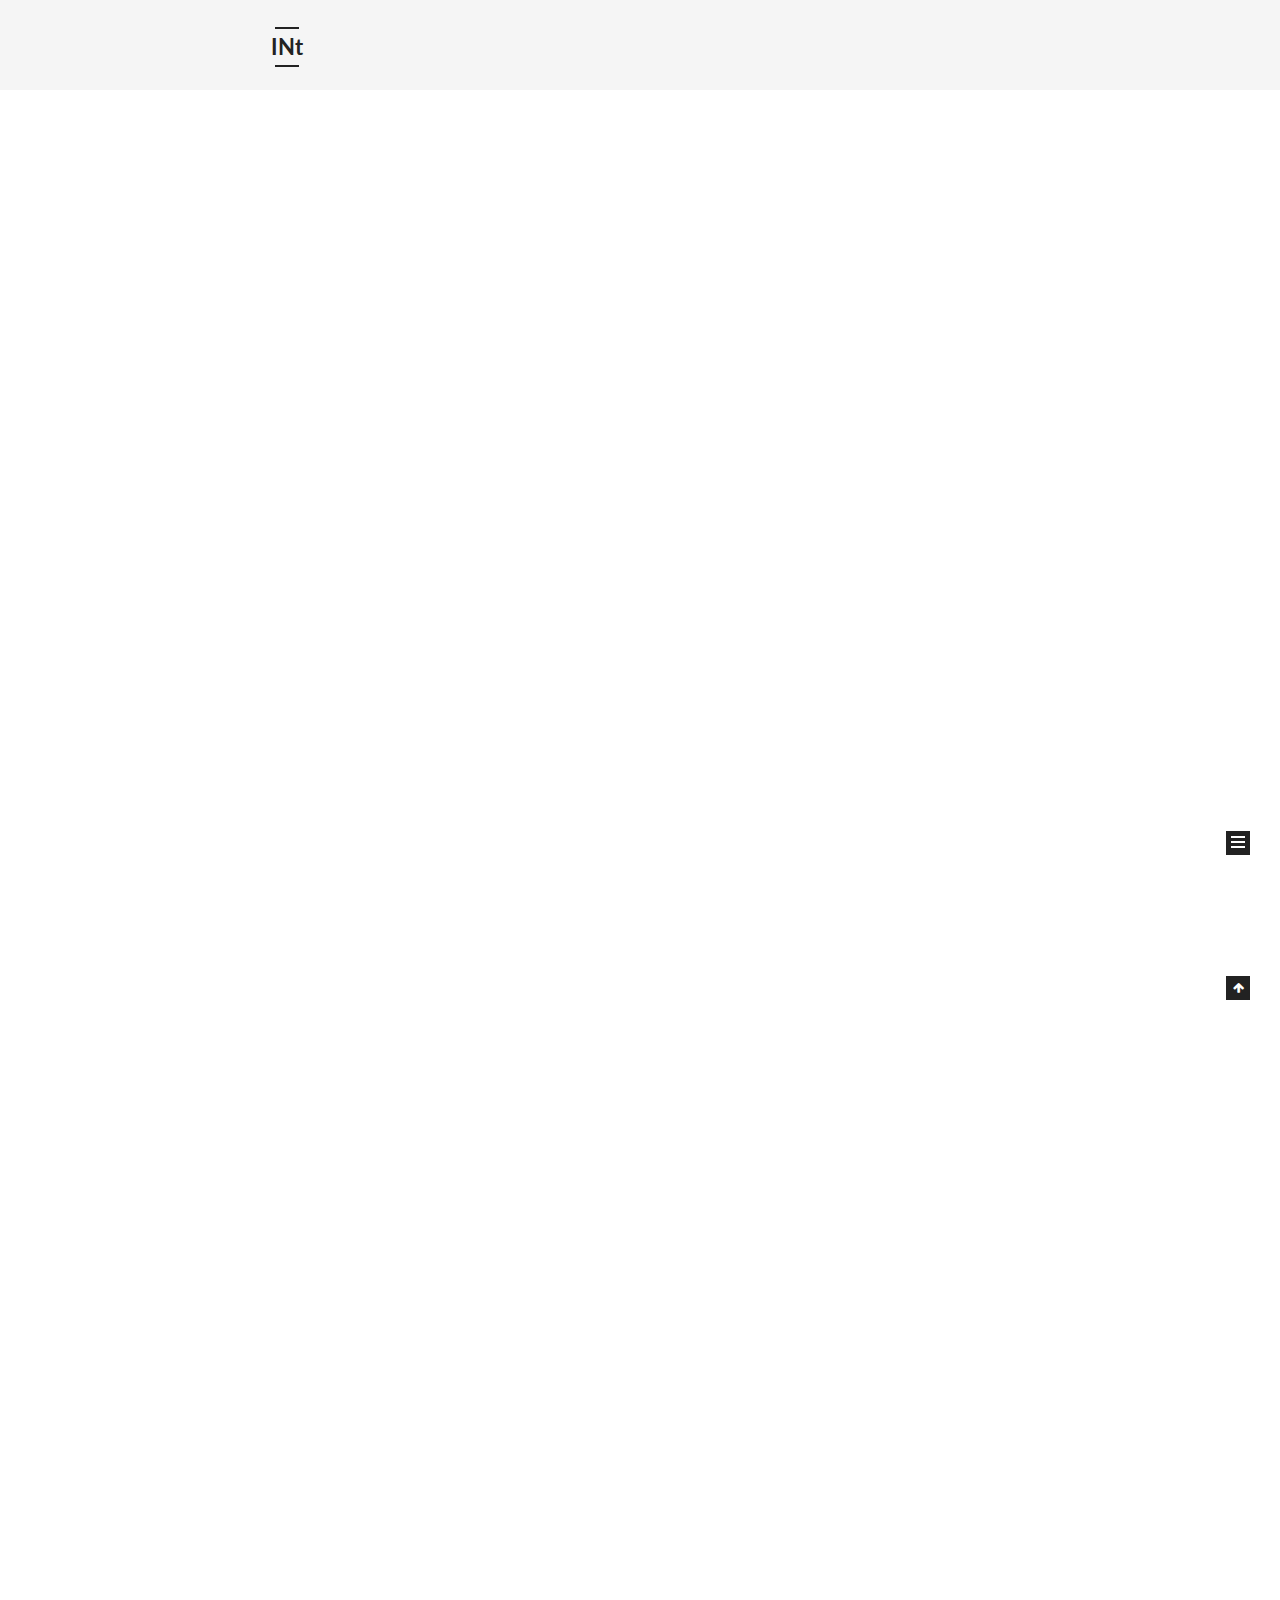
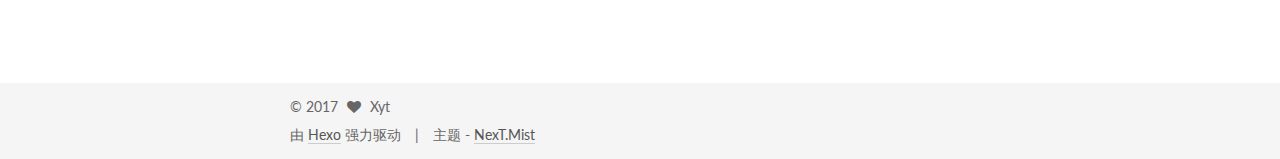
<file: index.html>
<!doctype html>



  


<html class="theme-next mist use-motion" lang="zh-Hans">
<head>
  <meta charset="UTF-8"/>
<meta http-equiv="X-UA-Compatible" content="IE=edge" />
<meta name="viewport" content="width=device-width, initial-scale=1, maximum-scale=1"/>



<meta http-equiv="Cache-Control" content="no-transform" />
<meta http-equiv="Cache-Control" content="no-siteapp" />















  
  
  <link href="/lib/fancybox/source/jquery.fancybox.css?v=2.1.5" rel="stylesheet" type="text/css" />




  
  
  
  

  
    
    
  

  

  

  

  

  
    
    
    <link href="//fonts.googleapis.com/css?family=Lato:300,300italic,400,400italic,700,700italic&subset=latin,latin-ext" rel="stylesheet" type="text/css">
  






<link href="/lib/font-awesome/css/font-awesome.min.css?v=4.6.2" rel="stylesheet" type="text/css" />

<link href="/css/main.css?v=5.1.0" rel="stylesheet" type="text/css" />


  <meta name="keywords" content="Hexo, NexT" />








  <link rel="shortcut icon" type="image/x-icon" href="/favicon.ico?v=5.1.0" />






<meta property="og:type" content="website">
<meta property="og:title" content="INt">
<meta property="og:url" content="http://yoursite.com/index.html">
<meta property="og:site_name" content="INt">
<meta name="twitter:card" content="summary">
<meta name="twitter:title" content="INt">



<script type="text/javascript" id="hexo.configurations">
  var NexT = window.NexT || {};
  var CONFIG = {
    root: '/',
    scheme: 'Mist',
    sidebar: {"position":"left","display":"post","offset":12,"offset_float":0,"b2t":false,"scrollpercent":false},
    fancybox: true,
    motion: true,
    duoshuo: {
      userId: '0',
      author: '博主'
    },
    algolia: {
      applicationID: '',
      apiKey: '',
      indexName: '',
      hits: {"per_page":10},
      labels: {"input_placeholder":"Search for Posts","hits_empty":"We didn't find any results for the search: ${query}","hits_stats":"${hits} results found in ${time} ms"}
    }
  };
</script>



  <link rel="canonical" href="http://yoursite.com/"/>





  <title> INt </title>
</head>

<body itemscope itemtype="http://schema.org/WebPage" lang="zh-Hans">

  














  
  
    
  

  <div class="container one-collumn sidebar-position-left 
   page-home 
 ">
    <div class="headband"></div>

    <header id="header" class="header" itemscope itemtype="http://schema.org/WPHeader">
      <div class="header-inner"><div class="site-brand-wrapper">
  <div class="site-meta ">
    

    <div class="custom-logo-site-title">
      <a href="/"  class="brand" rel="start">
        <span class="logo-line-before"><i></i></span>
        <span class="site-title">INt</span>
        <span class="logo-line-after"><i></i></span>
      </a>
    </div>
      
        <p class="site-subtitle"></p>
      
  </div>

  <div class="site-nav-toggle">
    <button>
      <span class="btn-bar"></span>
      <span class="btn-bar"></span>
      <span class="btn-bar"></span>
    </button>
  </div>
</div>

<nav class="site-nav">
  

  
    <ul id="menu" class="menu">
      
        
        <li class="menu-item menu-item-home">
          <a href="/" rel="section">
            
              <i class="menu-item-icon fa fa-fw fa-home"></i> <br />
            
            首页
          </a>
        </li>
      
        
        <li class="menu-item menu-item-categories">
          <a href="/categories" rel="section">
            
              <i class="menu-item-icon fa fa-fw fa-th"></i> <br />
            
            分类
          </a>
        </li>
      
        
        <li class="menu-item menu-item-archives">
          <a href="/archives" rel="section">
            
              <i class="menu-item-icon fa fa-fw fa-archive"></i> <br />
            
            归档
          </a>
        </li>
      
        
        <li class="menu-item menu-item-tags">
          <a href="/tags" rel="section">
            
              <i class="menu-item-icon fa fa-fw fa-tags"></i> <br />
            
            标签
          </a>
        </li>
      

      
    </ul>
  

  
</nav>



 </div>
    </header>

    <main id="main" class="main">
      <div class="main-inner">
        <div class="content-wrap">
          <div id="content" class="content">
            
  <section id="posts" class="posts-expand">
    
      

  

  
  
  

  <article class="post post-type-normal " itemscope itemtype="http://schema.org/Article">
    <link itemprop="mainEntityOfPage" href="http://yoursite.com/2017/02/24/20170224/">

    <span hidden itemprop="author" itemscope itemtype="http://schema.org/Person">
      <meta itemprop="name" content="Xyt">
      <meta itemprop="description" content="">
      <meta itemprop="image" content="/images/avatar.gif">
    </span>

    <span hidden itemprop="publisher" itemscope itemtype="http://schema.org/Organization">
      <meta itemprop="name" content="INt">
    </span>

    
      <header class="post-header">

        
        
          <h1 class="post-title" itemprop="name headline">
            
            
              
                
                <a class="post-title-link" href="/2017/02/24/20170224/" itemprop="url">
                  测试文章
                </a>
              
            
          </h1>
        

        <div class="post-meta">
          <span class="post-time">
            
              <span class="post-meta-item-icon">
                <i class="fa fa-calendar-o"></i>
              </span>
              
                <span class="post-meta-item-text">发表于</span>
              
              <time title="创建于" itemprop="dateCreated datePublished" datetime="2017-02-24T21:29:20+08:00">
                2017-02-24
              </time>
            

            

            
          </span>

          
            <span class="post-category" >
            
              <span class="post-meta-divider">|</span>
            
              <span class="post-meta-item-icon">
                <i class="fa fa-folder-o"></i>
              </span>
              
                <span class="post-meta-item-text">分类于</span>
              
              
                <span itemprop="about" itemscope itemtype="http://schema.org/Thing">
                  <a href="/categories/测试/" itemprop="url" rel="index">
                    <span itemprop="name">测试</span>
                  </a>
                </span>

                
                
              
            </span>
          

          
            
          

          
          

          

          

          

        </div>
      </header>
    


    <div class="post-body" itemprop="articleBody">

      
      

      
        
          
            <p>test</p>

          
        
      
    </div>

    <div>
      
    </div>

    <div>
      
    </div>


    <footer class="post-footer">
      

      

      

      
      
        <div class="post-eof"></div>
      
    </footer>
  </article>


    
      

  

  
  
  

  <article class="post post-type-normal " itemscope itemtype="http://schema.org/Article">
    <link itemprop="mainEntityOfPage" href="http://yoursite.com/2017/02/24/我的hexo/">

    <span hidden itemprop="author" itemscope itemtype="http://schema.org/Person">
      <meta itemprop="name" content="Xyt">
      <meta itemprop="description" content="">
      <meta itemprop="image" content="/images/avatar.gif">
    </span>

    <span hidden itemprop="publisher" itemscope itemtype="http://schema.org/Organization">
      <meta itemprop="name" content="INt">
    </span>

    
      <header class="post-header">

        
        
          <h1 class="post-title" itemprop="name headline">
            
            
              
                
                <a class="post-title-link" href="/2017/02/24/我的hexo/" itemprop="url">
                  我的hexo
                </a>
              
            
          </h1>
        

        <div class="post-meta">
          <span class="post-time">
            
              <span class="post-meta-item-icon">
                <i class="fa fa-calendar-o"></i>
              </span>
              
                <span class="post-meta-item-text">发表于</span>
              
              <time title="创建于" itemprop="dateCreated datePublished" datetime="2017-02-24T20:24:43+08:00">
                2017-02-24
              </time>
            

            

            
          </span>

          

          
            
          

          
          

          

          

          

        </div>
      </header>
    


    <div class="post-body" itemprop="articleBody">

      
      

      
        
          
            <p>啊啊啊啊啊</p>

          
        
      
    </div>

    <div>
      
    </div>

    <div>
      
    </div>


    <footer class="post-footer">
      

      

      

      
      
        <div class="post-eof"></div>
      
    </footer>
  </article>


    
      

  

  
  
  

  <article class="post post-type-normal " itemscope itemtype="http://schema.org/Article">
    <link itemprop="mainEntityOfPage" href="http://yoursite.com/2017/02/24/hello-world/">

    <span hidden itemprop="author" itemscope itemtype="http://schema.org/Person">
      <meta itemprop="name" content="Xyt">
      <meta itemprop="description" content="">
      <meta itemprop="image" content="/images/avatar.gif">
    </span>

    <span hidden itemprop="publisher" itemscope itemtype="http://schema.org/Organization">
      <meta itemprop="name" content="INt">
    </span>

    
      <header class="post-header">

        
        
          <h1 class="post-title" itemprop="name headline">
            
            
              
                
                <a class="post-title-link" href="/2017/02/24/hello-world/" itemprop="url">
                  Hello World
                </a>
              
            
          </h1>
        

        <div class="post-meta">
          <span class="post-time">
            
              <span class="post-meta-item-icon">
                <i class="fa fa-calendar-o"></i>
              </span>
              
                <span class="post-meta-item-text">发表于</span>
              
              <time title="创建于" itemprop="dateCreated datePublished" datetime="2017-02-24T19:31:08+08:00">
                2017-02-24
              </time>
            

            

            
          </span>

          

          
            
          

          
          

          

          

          

        </div>
      </header>
    


    <div class="post-body" itemprop="articleBody">

      
      

      
        
          
            <p>测ui<br>Welcome to <a href="https://hexo.io/" target="_blank" rel="external">Hexo</a>! This is your very first post. Check <a href="https://hexo.io/docs/" target="_blank" rel="external">documentation</a> for more info. If you get any problems when using Hexo, you can find the answer in <a href="https://hexo.io/docs/troubleshooting.html" target="_blank" rel="external">troubleshooting</a> or you can ask me on <a href="https://github.com/hexojs/hexo/issues" target="_blank" rel="external">GitHub</a>.</p>
<h2 id="Quick-Start"><a href="#Quick-Start" class="headerlink" title="Quick Start"></a>Quick Start</h2><h3 id="Create-a-new-post"><a href="#Create-a-new-post" class="headerlink" title="Create a new post"></a>Create a new post</h3><figure class="highlight bash"><table><tr><td class="gutter"><pre><div class="line">1</div></pre></td><td class="code"><pre><div class="line">$ hexo new <span class="string">"My New Post"</span></div></pre></td></tr></table></figure>
<p>More info: <a href="https://hexo.io/docs/writing.html" target="_blank" rel="external">Writing</a></p>
<h3 id="Run-server"><a href="#Run-server" class="headerlink" title="Run server"></a>Run server</h3><figure class="highlight bash"><table><tr><td class="gutter"><pre><div class="line">1</div></pre></td><td class="code"><pre><div class="line">$ hexo server</div></pre></td></tr></table></figure>
<p>More info: <a href="https://hexo.io/docs/server.html" target="_blank" rel="external">Server</a></p>
<h3 id="Generate-static-files"><a href="#Generate-static-files" class="headerlink" title="Generate static files"></a>Generate static files</h3><figure class="highlight bash"><table><tr><td class="gutter"><pre><div class="line">1</div></pre></td><td class="code"><pre><div class="line">$ hexo generate</div></pre></td></tr></table></figure>
<p>More info: <a href="https://hexo.io/docs/generating.html" target="_blank" rel="external">Generating</a></p>
<h3 id="Deploy-to-remote-sites"><a href="#Deploy-to-remote-sites" class="headerlink" title="Deploy to remote sites"></a>Deploy to remote sites</h3><figure class="highlight bash"><table><tr><td class="gutter"><pre><div class="line">1</div></pre></td><td class="code"><pre><div class="line">$ hexo deploy</div></pre></td></tr></table></figure>
<p>More info: <a href="https://hexo.io/docs/deployment.html" target="_blank" rel="external">Deployment</a></p>

          
        
      
    </div>

    <div>
      
    </div>

    <div>
      
    </div>


    <footer class="post-footer">
      

      

      

      
      
        <div class="post-eof"></div>
      
    </footer>
  </article>


    
  </section>

  

          
          </div>
          


          

        </div>
        
          
  
  <div class="sidebar-toggle">
    <div class="sidebar-toggle-line-wrap">
      <span class="sidebar-toggle-line sidebar-toggle-line-first"></span>
      <span class="sidebar-toggle-line sidebar-toggle-line-middle"></span>
      <span class="sidebar-toggle-line sidebar-toggle-line-last"></span>
    </div>
  </div>

  <aside id="sidebar" class="sidebar">
    <div class="sidebar-inner">

      

      

      <section class="site-overview sidebar-panel sidebar-panel-active">
        <div class="site-author motion-element" itemprop="author" itemscope itemtype="http://schema.org/Person">
          <img class="site-author-image" itemprop="image"
               src="/images/avatar.gif"
               alt="Xyt" />
          <p class="site-author-name" itemprop="name">Xyt</p>
           
              <p class="site-description motion-element" itemprop="description"></p>
          
        </div>
        <nav class="site-state motion-element">
        
          
            <div class="site-state-item site-state-posts">
              <a href="/archives">
                <span class="site-state-item-count">3</span>
                <span class="site-state-item-name">日志</span>
              </a>
            </div>
          

          
            <div class="site-state-item site-state-categories">
              <a href="/categories">
                <span class="site-state-item-count">1</span>
                <span class="site-state-item-name">分类</span>
              </a>
            </div>
          

          
            <div class="site-state-item site-state-tags">
              <a href="/tags">
                <span class="site-state-item-count">2</span>
                <span class="site-state-item-name">标签</span>
              </a>
            </div>
          

        </nav>

        

        <div class="links-of-author motion-element">
          
        </div>

        
        

        
        

        


      </section>

      

      

    </div>
  </aside>


        
      </div>
    </main>

    <footer id="footer" class="footer">
      <div class="footer-inner">
        <div class="copyright" >
  
  &copy; 
  <span itemprop="copyrightYear">2017</span>
  <span class="with-love">
    <i class="fa fa-heart"></i>
  </span>
  <span class="author" itemprop="copyrightHolder">Xyt</span>
</div>


<div class="powered-by">
  由 <a class="theme-link" href="https://hexo.io">Hexo</a> 强力驱动
</div>

<div class="theme-info">
  主题 -
  <a class="theme-link" href="https://github.com/iissnan/hexo-theme-next">
    NexT.Mist
  </a>
</div>


        

        
      </div>
    </footer>

    
      <div class="back-to-top">
        <i class="fa fa-arrow-up"></i>
        
      </div>
    
    
  </div>

  

<script type="text/javascript">
  if (Object.prototype.toString.call(window.Promise) !== '[object Function]') {
    window.Promise = null;
  }
</script>









  




  
  <script type="text/javascript" src="/lib/jquery/index.js?v=2.1.3"></script>

  
  <script type="text/javascript" src="/lib/fastclick/lib/fastclick.min.js?v=1.0.6"></script>

  
  <script type="text/javascript" src="/lib/jquery_lazyload/jquery.lazyload.js?v=1.9.7"></script>

  
  <script type="text/javascript" src="/lib/velocity/velocity.min.js?v=1.2.1"></script>

  
  <script type="text/javascript" src="/lib/velocity/velocity.ui.min.js?v=1.2.1"></script>

  
  <script type="text/javascript" src="/lib/fancybox/source/jquery.fancybox.pack.js?v=2.1.5"></script>


  


  <script type="text/javascript" src="/js/src/utils.js?v=5.1.0"></script>

  <script type="text/javascript" src="/js/src/motion.js?v=5.1.0"></script>



  
  

  

  


  <script type="text/javascript" src="/js/src/bootstrap.js?v=5.1.0"></script>



  



  




	





  





  





  



  
  

  

  

  

  


  

</body>
</html>
</file>
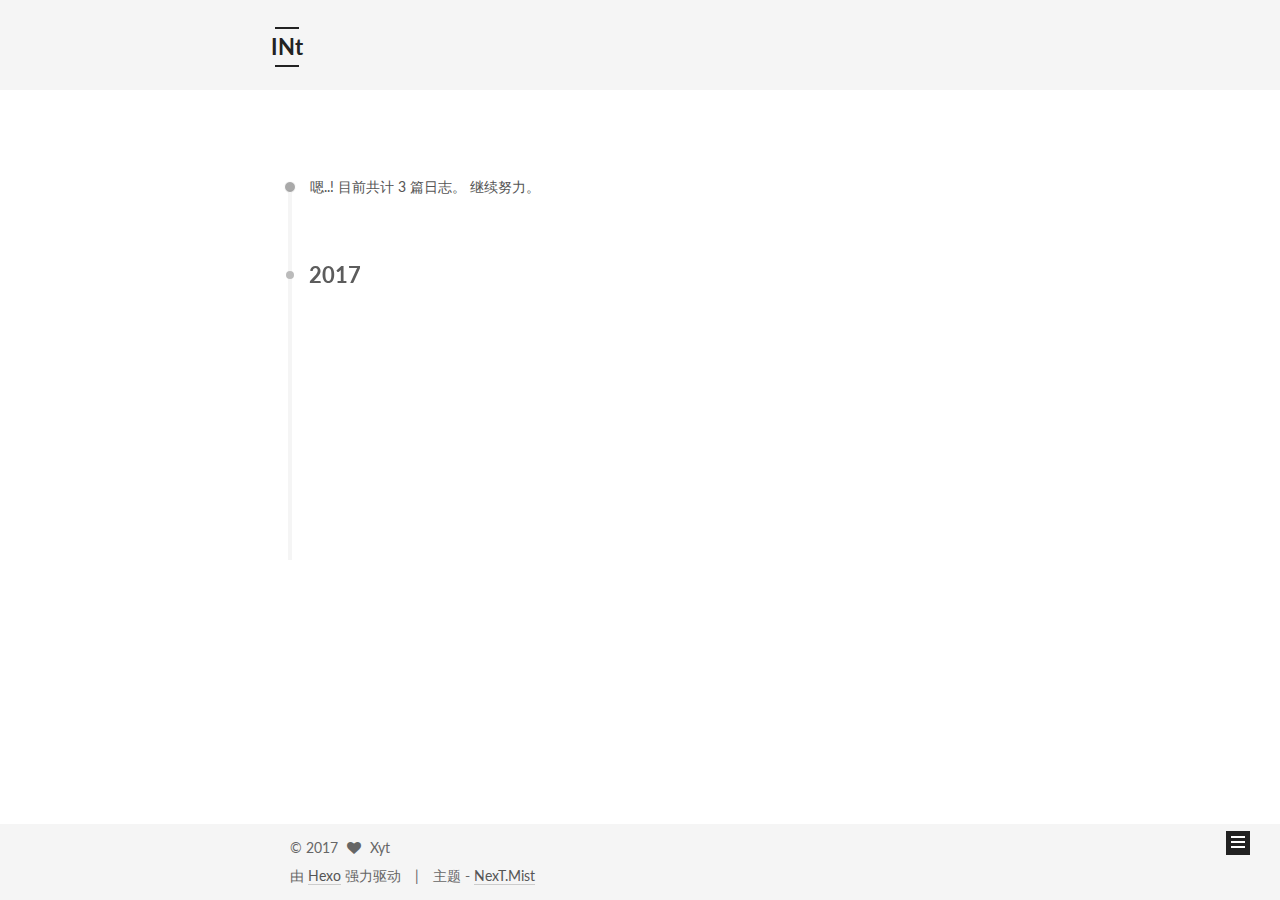
<file: archives/index.html>
<!doctype html>



  


<html class="theme-next mist use-motion" lang="zh-Hans">
<head>
  <meta charset="UTF-8"/>
<meta http-equiv="X-UA-Compatible" content="IE=edge" />
<meta name="viewport" content="width=device-width, initial-scale=1, maximum-scale=1"/>



<meta http-equiv="Cache-Control" content="no-transform" />
<meta http-equiv="Cache-Control" content="no-siteapp" />















  
  
  <link href="/lib/fancybox/source/jquery.fancybox.css?v=2.1.5" rel="stylesheet" type="text/css" />




  
  
  
  

  
    
    
  

  

  

  

  

  
    
    
    <link href="//fonts.googleapis.com/css?family=Lato:300,300italic,400,400italic,700,700italic&subset=latin,latin-ext" rel="stylesheet" type="text/css">
  






<link href="/lib/font-awesome/css/font-awesome.min.css?v=4.6.2" rel="stylesheet" type="text/css" />

<link href="/css/main.css?v=5.1.0" rel="stylesheet" type="text/css" />


  <meta name="keywords" content="Hexo, NexT" />








  <link rel="shortcut icon" type="image/x-icon" href="/favicon.ico?v=5.1.0" />






<meta property="og:type" content="website">
<meta property="og:title" content="INt">
<meta property="og:url" content="http://yoursite.com/archives/index.html">
<meta property="og:site_name" content="INt">
<meta name="twitter:card" content="summary">
<meta name="twitter:title" content="INt">



<script type="text/javascript" id="hexo.configurations">
  var NexT = window.NexT || {};
  var CONFIG = {
    root: '/',
    scheme: 'Mist',
    sidebar: {"position":"left","display":"post","offset":12,"offset_float":0,"b2t":false,"scrollpercent":false},
    fancybox: true,
    motion: true,
    duoshuo: {
      userId: '0',
      author: '博主'
    },
    algolia: {
      applicationID: '',
      apiKey: '',
      indexName: '',
      hits: {"per_page":10},
      labels: {"input_placeholder":"Search for Posts","hits_empty":"We didn't find any results for the search: ${query}","hits_stats":"${hits} results found in ${time} ms"}
    }
  };
</script>



  <link rel="canonical" href="http://yoursite.com/archives/"/>





  <title> 归档 | INt </title>
</head>

<body itemscope itemtype="http://schema.org/WebPage" lang="zh-Hans">

  














  
  
    
  

  <div class="container one-collumn sidebar-position-left  page-archive  ">
    <div class="headband"></div>

    <header id="header" class="header" itemscope itemtype="http://schema.org/WPHeader">
      <div class="header-inner"><div class="site-brand-wrapper">
  <div class="site-meta ">
    

    <div class="custom-logo-site-title">
      <a href="/"  class="brand" rel="start">
        <span class="logo-line-before"><i></i></span>
        <span class="site-title">INt</span>
        <span class="logo-line-after"><i></i></span>
      </a>
    </div>
      
        <p class="site-subtitle"></p>
      
  </div>

  <div class="site-nav-toggle">
    <button>
      <span class="btn-bar"></span>
      <span class="btn-bar"></span>
      <span class="btn-bar"></span>
    </button>
  </div>
</div>

<nav class="site-nav">
  

  
    <ul id="menu" class="menu">
      
        
        <li class="menu-item menu-item-home">
          <a href="/" rel="section">
            
              <i class="menu-item-icon fa fa-fw fa-home"></i> <br />
            
            首页
          </a>
        </li>
      
        
        <li class="menu-item menu-item-categories">
          <a href="/categories" rel="section">
            
              <i class="menu-item-icon fa fa-fw fa-th"></i> <br />
            
            分类
          </a>
        </li>
      
        
        <li class="menu-item menu-item-archives">
          <a href="/archives" rel="section">
            
              <i class="menu-item-icon fa fa-fw fa-archive"></i> <br />
            
            归档
          </a>
        </li>
      
        
        <li class="menu-item menu-item-tags">
          <a href="/tags" rel="section">
            
              <i class="menu-item-icon fa fa-fw fa-tags"></i> <br />
            
            标签
          </a>
        </li>
      

      
    </ul>
  

  
</nav>



 </div>
    </header>

    <main id="main" class="main">
      <div class="main-inner">
        <div class="content-wrap">
          <div id="content" class="content">
            

  <section id="posts" class="posts-collapse">
    <span class="archive-move-on"></span>

    <span class="archive-page-counter">
      
      
      
        
      
      嗯..! 目前共计 3 篇日志。 继续努力。
    </span>

    

      
      
      

      
        
        <div class="collection-title">
          <h2 class="archive-year motion-element" id="archive-year-2017">2017</h2>
        </div>
      
      

      

  <article class="post post-type-normal" itemscope itemtype="http://schema.org/Article">
    <header class="post-header">

      <h1 class="post-title">
        
            <a class="post-title-link" href="/2017/02/24/20170224/" itemprop="url">
              
                <span itemprop="name">测试文章</span>
              
            </a>
        
      </h1>

      <div class="post-meta">
        <time class="post-time" itemprop="dateCreated"
              datetime="2017-02-24T21:29:20+08:00"
              content="2017-02-24" >
          02-24
        </time>
      </div>

    </header>
  </article>



    

      
      
      

      
      

      

  <article class="post post-type-normal" itemscope itemtype="http://schema.org/Article">
    <header class="post-header">

      <h1 class="post-title">
        
            <a class="post-title-link" href="/2017/02/24/我的hexo/" itemprop="url">
              
                <span itemprop="name">我的hexo</span>
              
            </a>
        
      </h1>

      <div class="post-meta">
        <time class="post-time" itemprop="dateCreated"
              datetime="2017-02-24T20:24:43+08:00"
              content="2017-02-24" >
          02-24
        </time>
      </div>

    </header>
  </article>



    

      
      
      

      
      

      

  <article class="post post-type-normal" itemscope itemtype="http://schema.org/Article">
    <header class="post-header">

      <h1 class="post-title">
        
            <a class="post-title-link" href="/2017/02/24/hello-world/" itemprop="url">
              
                <span itemprop="name">Hello World</span>
              
            </a>
        
      </h1>

      <div class="post-meta">
        <time class="post-time" itemprop="dateCreated"
              datetime="2017-02-24T19:31:08+08:00"
              content="2017-02-24" >
          02-24
        </time>
      </div>

    </header>
  </article>



    

  </section>

  


          
          </div>
          


          

        </div>
        
          
  
  <div class="sidebar-toggle">
    <div class="sidebar-toggle-line-wrap">
      <span class="sidebar-toggle-line sidebar-toggle-line-first"></span>
      <span class="sidebar-toggle-line sidebar-toggle-line-middle"></span>
      <span class="sidebar-toggle-line sidebar-toggle-line-last"></span>
    </div>
  </div>

  <aside id="sidebar" class="sidebar">
    <div class="sidebar-inner">

      

      

      <section class="site-overview sidebar-panel sidebar-panel-active">
        <div class="site-author motion-element" itemprop="author" itemscope itemtype="http://schema.org/Person">
          <img class="site-author-image" itemprop="image"
               src="/images/avatar.gif"
               alt="Xyt" />
          <p class="site-author-name" itemprop="name">Xyt</p>
           
              <p class="site-description motion-element" itemprop="description"></p>
          
        </div>
        <nav class="site-state motion-element">
        
          
            <div class="site-state-item site-state-posts">
              <a href="/archives">
                <span class="site-state-item-count">3</span>
                <span class="site-state-item-name">日志</span>
              </a>
            </div>
          

          
            <div class="site-state-item site-state-categories">
              <a href="/categories">
                <span class="site-state-item-count">1</span>
                <span class="site-state-item-name">分类</span>
              </a>
            </div>
          

          
            <div class="site-state-item site-state-tags">
              <a href="/tags">
                <span class="site-state-item-count">2</span>
                <span class="site-state-item-name">标签</span>
              </a>
            </div>
          

        </nav>

        

        <div class="links-of-author motion-element">
          
        </div>

        
        

        
        

        


      </section>

      

      

    </div>
  </aside>


        
      </div>
    </main>

    <footer id="footer" class="footer">
      <div class="footer-inner">
        <div class="copyright" >
  
  &copy; 
  <span itemprop="copyrightYear">2017</span>
  <span class="with-love">
    <i class="fa fa-heart"></i>
  </span>
  <span class="author" itemprop="copyrightHolder">Xyt</span>
</div>


<div class="powered-by">
  由 <a class="theme-link" href="https://hexo.io">Hexo</a> 强力驱动
</div>

<div class="theme-info">
  主题 -
  <a class="theme-link" href="https://github.com/iissnan/hexo-theme-next">
    NexT.Mist
  </a>
</div>


        

        
      </div>
    </footer>

    
      <div class="back-to-top">
        <i class="fa fa-arrow-up"></i>
        
      </div>
    
    
  </div>

  

<script type="text/javascript">
  if (Object.prototype.toString.call(window.Promise) !== '[object Function]') {
    window.Promise = null;
  }
</script>









  




  
  <script type="text/javascript" src="/lib/jquery/index.js?v=2.1.3"></script>

  
  <script type="text/javascript" src="/lib/fastclick/lib/fastclick.min.js?v=1.0.6"></script>

  
  <script type="text/javascript" src="/lib/jquery_lazyload/jquery.lazyload.js?v=1.9.7"></script>

  
  <script type="text/javascript" src="/lib/velocity/velocity.min.js?v=1.2.1"></script>

  
  <script type="text/javascript" src="/lib/velocity/velocity.ui.min.js?v=1.2.1"></script>

  
  <script type="text/javascript" src="/lib/fancybox/source/jquery.fancybox.pack.js?v=2.1.5"></script>


  


  <script type="text/javascript" src="/js/src/utils.js?v=5.1.0"></script>

  <script type="text/javascript" src="/js/src/motion.js?v=5.1.0"></script>



  
  

  
  
    <script type="text/javascript" id="motion.page.archive">
      $('.archive-year').velocity('transition.slideLeftIn');
    </script>
  


  


  <script type="text/javascript" src="/js/src/bootstrap.js?v=5.1.0"></script>



  



  




	





  





  





  



  
  

  

  

  

  


  

</body>
</html>
</file>
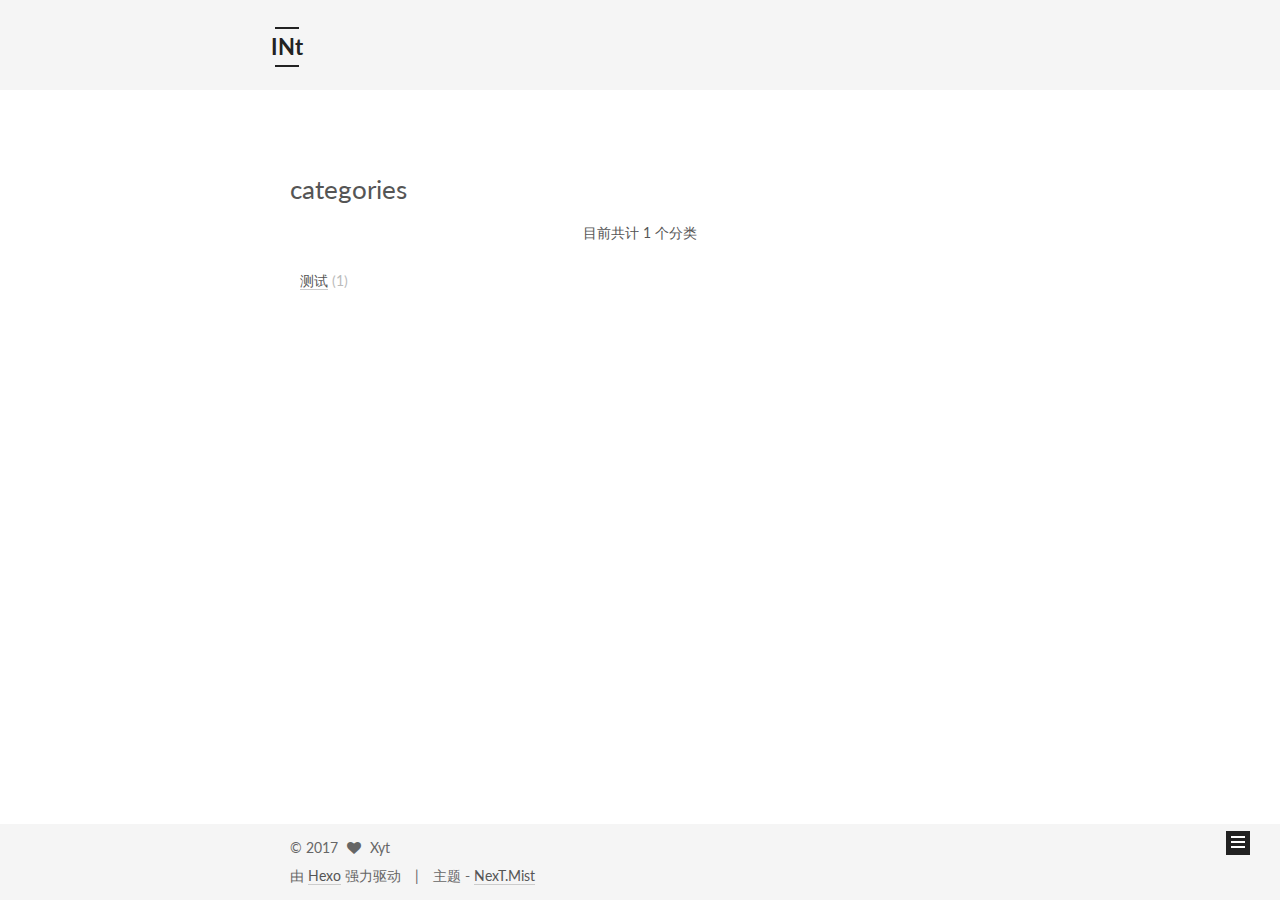
<file: categories/index.html>
<!doctype html>



  


<html class="theme-next mist use-motion" lang="zh-Hans">
<head>
  <meta charset="UTF-8"/>
<meta http-equiv="X-UA-Compatible" content="IE=edge" />
<meta name="viewport" content="width=device-width, initial-scale=1, maximum-scale=1"/>



<meta http-equiv="Cache-Control" content="no-transform" />
<meta http-equiv="Cache-Control" content="no-siteapp" />















  
  
  <link href="/lib/fancybox/source/jquery.fancybox.css?v=2.1.5" rel="stylesheet" type="text/css" />




  
  
  
  

  
    
    
  

  

  

  

  

  
    
    
    <link href="//fonts.googleapis.com/css?family=Lato:300,300italic,400,400italic,700,700italic&subset=latin,latin-ext" rel="stylesheet" type="text/css">
  






<link href="/lib/font-awesome/css/font-awesome.min.css?v=4.6.2" rel="stylesheet" type="text/css" />

<link href="/css/main.css?v=5.1.0" rel="stylesheet" type="text/css" />


  <meta name="keywords" content="Hexo, NexT" />








  <link rel="shortcut icon" type="image/x-icon" href="/favicon.ico?v=5.1.0" />






<meta property="og:type" content="website">
<meta property="og:title" content="categories">
<meta property="og:url" content="http://yoursite.com/categories/index.html">
<meta property="og:site_name" content="INt">
<meta property="og:updated_time" content="2017-02-24T12:56:39.549Z">
<meta name="twitter:card" content="summary">
<meta name="twitter:title" content="categories">



<script type="text/javascript" id="hexo.configurations">
  var NexT = window.NexT || {};
  var CONFIG = {
    root: '/',
    scheme: 'Mist',
    sidebar: {"position":"left","display":"post","offset":12,"offset_float":0,"b2t":false,"scrollpercent":false},
    fancybox: true,
    motion: true,
    duoshuo: {
      userId: '0',
      author: '博主'
    },
    algolia: {
      applicationID: '',
      apiKey: '',
      indexName: '',
      hits: {"per_page":10},
      labels: {"input_placeholder":"Search for Posts","hits_empty":"We didn't find any results for the search: ${query}","hits_stats":"${hits} results found in ${time} ms"}
    }
  };
</script>



  <link rel="canonical" href="http://yoursite.com/categories/"/>





  <title>
  

  
    categories | INt
  
</title>
</head>

<body itemscope itemtype="http://schema.org/WebPage" lang="zh-Hans">

  














  
  
    
  

  <div class="container one-collumn sidebar-position-left  ">
    <div class="headband"></div>

    <header id="header" class="header" itemscope itemtype="http://schema.org/WPHeader">
      <div class="header-inner"><div class="site-brand-wrapper">
  <div class="site-meta ">
    

    <div class="custom-logo-site-title">
      <a href="/"  class="brand" rel="start">
        <span class="logo-line-before"><i></i></span>
        <span class="site-title">INt</span>
        <span class="logo-line-after"><i></i></span>
      </a>
    </div>
      
        <p class="site-subtitle"></p>
      
  </div>

  <div class="site-nav-toggle">
    <button>
      <span class="btn-bar"></span>
      <span class="btn-bar"></span>
      <span class="btn-bar"></span>
    </button>
  </div>
</div>

<nav class="site-nav">
  

  
    <ul id="menu" class="menu">
      
        
        <li class="menu-item menu-item-home">
          <a href="/" rel="section">
            
              <i class="menu-item-icon fa fa-fw fa-home"></i> <br />
            
            首页
          </a>
        </li>
      
        
        <li class="menu-item menu-item-categories">
          <a href="/categories" rel="section">
            
              <i class="menu-item-icon fa fa-fw fa-th"></i> <br />
            
            分类
          </a>
        </li>
      
        
        <li class="menu-item menu-item-archives">
          <a href="/archives" rel="section">
            
              <i class="menu-item-icon fa fa-fw fa-archive"></i> <br />
            
            归档
          </a>
        </li>
      
        
        <li class="menu-item menu-item-tags">
          <a href="/tags" rel="section">
            
              <i class="menu-item-icon fa fa-fw fa-tags"></i> <br />
            
            标签
          </a>
        </li>
      

      
    </ul>
  

  
</nav>



 </div>
    </header>

    <main id="main" class="main">
      <div class="main-inner">
        <div class="content-wrap">
          <div id="content" class="content">
            

  <div id="posts" class="posts-expand">
  <header class="post-header">

	<h1 class="post-title" itemprop="name headline">categories</h1>



</header>

    
    
      <div class="category-all-page">
        <div class="category-all-title">
            目前共计 1 个分类
        </div>
        <div class="category-all">
          <ul class="category-list"><li class="category-list-item"><a class="category-list-link" href="/categories/测试/">测试</a><span class="category-list-count">1</span></li></ul>
        </div>
      </div>
    
  </div>

          
          </div>
          


          
  <div class="comments" id="comments">
    
  </div>


        </div>
        
          
  
  <div class="sidebar-toggle">
    <div class="sidebar-toggle-line-wrap">
      <span class="sidebar-toggle-line sidebar-toggle-line-first"></span>
      <span class="sidebar-toggle-line sidebar-toggle-line-middle"></span>
      <span class="sidebar-toggle-line sidebar-toggle-line-last"></span>
    </div>
  </div>

  <aside id="sidebar" class="sidebar">
    <div class="sidebar-inner">

      

      

      <section class="site-overview sidebar-panel sidebar-panel-active">
        <div class="site-author motion-element" itemprop="author" itemscope itemtype="http://schema.org/Person">
          <img class="site-author-image" itemprop="image"
               src="/images/avatar.gif"
               alt="Xyt" />
          <p class="site-author-name" itemprop="name">Xyt</p>
           
              <p class="site-description motion-element" itemprop="description"></p>
          
        </div>
        <nav class="site-state motion-element">
        
          
            <div class="site-state-item site-state-posts">
              <a href="/archives">
                <span class="site-state-item-count">3</span>
                <span class="site-state-item-name">日志</span>
              </a>
            </div>
          

          
            <div class="site-state-item site-state-categories">
              <a href="/categories">
                <span class="site-state-item-count">1</span>
                <span class="site-state-item-name">分类</span>
              </a>
            </div>
          

          
            <div class="site-state-item site-state-tags">
              <a href="/tags">
                <span class="site-state-item-count">2</span>
                <span class="site-state-item-name">标签</span>
              </a>
            </div>
          

        </nav>

        

        <div class="links-of-author motion-element">
          
        </div>

        
        

        
        

        


      </section>

      

      

    </div>
  </aside>


        
      </div>
    </main>

    <footer id="footer" class="footer">
      <div class="footer-inner">
        <div class="copyright" >
  
  &copy; 
  <span itemprop="copyrightYear">2017</span>
  <span class="with-love">
    <i class="fa fa-heart"></i>
  </span>
  <span class="author" itemprop="copyrightHolder">Xyt</span>
</div>


<div class="powered-by">
  由 <a class="theme-link" href="https://hexo.io">Hexo</a> 强力驱动
</div>

<div class="theme-info">
  主题 -
  <a class="theme-link" href="https://github.com/iissnan/hexo-theme-next">
    NexT.Mist
  </a>
</div>


        

        
      </div>
    </footer>

    
      <div class="back-to-top">
        <i class="fa fa-arrow-up"></i>
        
      </div>
    
    
  </div>

  

<script type="text/javascript">
  if (Object.prototype.toString.call(window.Promise) !== '[object Function]') {
    window.Promise = null;
  }
</script>









  




  
  <script type="text/javascript" src="/lib/jquery/index.js?v=2.1.3"></script>

  
  <script type="text/javascript" src="/lib/fastclick/lib/fastclick.min.js?v=1.0.6"></script>

  
  <script type="text/javascript" src="/lib/jquery_lazyload/jquery.lazyload.js?v=1.9.7"></script>

  
  <script type="text/javascript" src="/lib/velocity/velocity.min.js?v=1.2.1"></script>

  
  <script type="text/javascript" src="/lib/velocity/velocity.ui.min.js?v=1.2.1"></script>

  
  <script type="text/javascript" src="/lib/fancybox/source/jquery.fancybox.pack.js?v=2.1.5"></script>


  


  <script type="text/javascript" src="/js/src/utils.js?v=5.1.0"></script>

  <script type="text/javascript" src="/js/src/motion.js?v=5.1.0"></script>



  
  

  

  


  <script type="text/javascript" src="/js/src/bootstrap.js?v=5.1.0"></script>



  



  




	





  





  





  



  
  

  

  

  

  


  

</body>
</html>
</file>
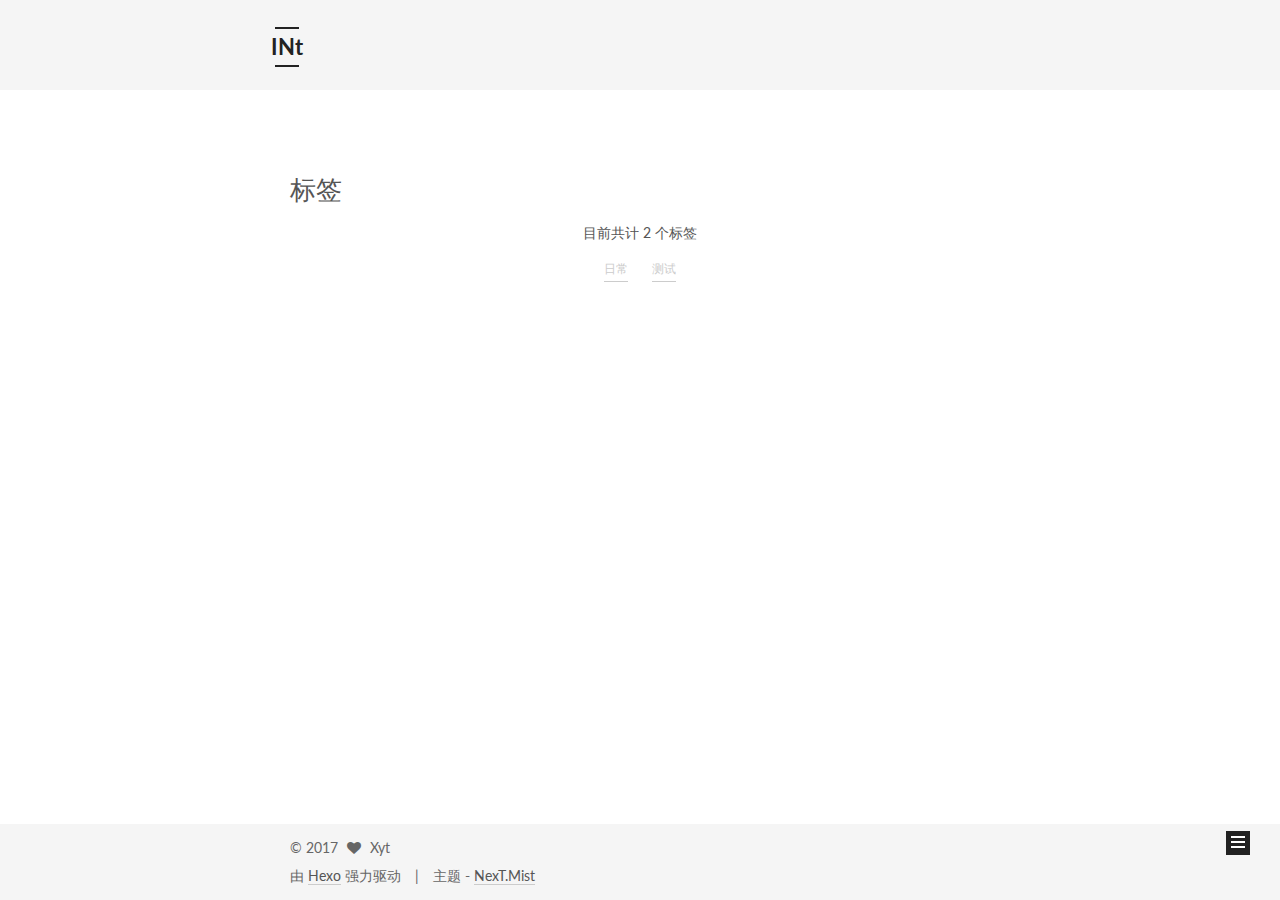
<file: tags/index.html>
<!doctype html>



  


<html class="theme-next mist use-motion" lang="zh-Hans">
<head>
  <meta charset="UTF-8"/>
<meta http-equiv="X-UA-Compatible" content="IE=edge" />
<meta name="viewport" content="width=device-width, initial-scale=1, maximum-scale=1"/>



<meta http-equiv="Cache-Control" content="no-transform" />
<meta http-equiv="Cache-Control" content="no-siteapp" />















  
  
  <link href="/lib/fancybox/source/jquery.fancybox.css?v=2.1.5" rel="stylesheet" type="text/css" />




  
  
  
  

  
    
    
  

  

  

  

  

  
    
    
    <link href="//fonts.googleapis.com/css?family=Lato:300,300italic,400,400italic,700,700italic&subset=latin,latin-ext" rel="stylesheet" type="text/css">
  






<link href="/lib/font-awesome/css/font-awesome.min.css?v=4.6.2" rel="stylesheet" type="text/css" />

<link href="/css/main.css?v=5.1.0" rel="stylesheet" type="text/css" />


  <meta name="keywords" content="Hexo, NexT" />








  <link rel="shortcut icon" type="image/x-icon" href="/favicon.ico?v=5.1.0" />






<meta property="og:type" content="website">
<meta property="og:title" content="标签">
<meta property="og:url" content="http://yoursite.com/tags/index.html">
<meta property="og:site_name" content="INt">
<meta property="og:updated_time" content="2017-02-24T12:56:38.766Z">
<meta name="twitter:card" content="summary">
<meta name="twitter:title" content="标签">



<script type="text/javascript" id="hexo.configurations">
  var NexT = window.NexT || {};
  var CONFIG = {
    root: '/',
    scheme: 'Mist',
    sidebar: {"position":"left","display":"post","offset":12,"offset_float":0,"b2t":false,"scrollpercent":false},
    fancybox: true,
    motion: true,
    duoshuo: {
      userId: '0',
      author: '博主'
    },
    algolia: {
      applicationID: '',
      apiKey: '',
      indexName: '',
      hits: {"per_page":10},
      labels: {"input_placeholder":"Search for Posts","hits_empty":"We didn't find any results for the search: ${query}","hits_stats":"${hits} results found in ${time} ms"}
    }
  };
</script>



  <link rel="canonical" href="http://yoursite.com/tags/"/>





  <title>
  

  
    标签 | INt
  
</title>
</head>

<body itemscope itemtype="http://schema.org/WebPage" lang="zh-Hans">

  














  
  
    
  

  <div class="container one-collumn sidebar-position-left  ">
    <div class="headband"></div>

    <header id="header" class="header" itemscope itemtype="http://schema.org/WPHeader">
      <div class="header-inner"><div class="site-brand-wrapper">
  <div class="site-meta ">
    

    <div class="custom-logo-site-title">
      <a href="/"  class="brand" rel="start">
        <span class="logo-line-before"><i></i></span>
        <span class="site-title">INt</span>
        <span class="logo-line-after"><i></i></span>
      </a>
    </div>
      
        <p class="site-subtitle"></p>
      
  </div>

  <div class="site-nav-toggle">
    <button>
      <span class="btn-bar"></span>
      <span class="btn-bar"></span>
      <span class="btn-bar"></span>
    </button>
  </div>
</div>

<nav class="site-nav">
  

  
    <ul id="menu" class="menu">
      
        
        <li class="menu-item menu-item-home">
          <a href="/" rel="section">
            
              <i class="menu-item-icon fa fa-fw fa-home"></i> <br />
            
            首页
          </a>
        </li>
      
        
        <li class="menu-item menu-item-categories">
          <a href="/categories" rel="section">
            
              <i class="menu-item-icon fa fa-fw fa-th"></i> <br />
            
            分类
          </a>
        </li>
      
        
        <li class="menu-item menu-item-archives">
          <a href="/archives" rel="section">
            
              <i class="menu-item-icon fa fa-fw fa-archive"></i> <br />
            
            归档
          </a>
        </li>
      
        
        <li class="menu-item menu-item-tags">
          <a href="/tags" rel="section">
            
              <i class="menu-item-icon fa fa-fw fa-tags"></i> <br />
            
            标签
          </a>
        </li>
      

      
    </ul>
  

  
</nav>



 </div>
    </header>

    <main id="main" class="main">
      <div class="main-inner">
        <div class="content-wrap">
          <div id="content" class="content">
            

  <div id="posts" class="posts-expand">
  <header class="post-header">

	<h1 class="post-title" itemprop="name headline">标签</h1>



</header>

    
    
      <div class="tag-cloud">
        <div class="tag-cloud-title">
            目前共计 2 个标签
        </div>
        <div class="tag-cloud-tags">
          <a href="/tags/日常/" style="font-size: 12px; color: #ccc">日常</a> <a href="/tags/测试/" style="font-size: 12px; color: #ccc">测试</a>
        </div>
      </div>
    
  </div>

          
          </div>
          


          
  <div class="comments" id="comments">
    
  </div>


        </div>
        
          
  
  <div class="sidebar-toggle">
    <div class="sidebar-toggle-line-wrap">
      <span class="sidebar-toggle-line sidebar-toggle-line-first"></span>
      <span class="sidebar-toggle-line sidebar-toggle-line-middle"></span>
      <span class="sidebar-toggle-line sidebar-toggle-line-last"></span>
    </div>
  </div>

  <aside id="sidebar" class="sidebar">
    <div class="sidebar-inner">

      

      

      <section class="site-overview sidebar-panel sidebar-panel-active">
        <div class="site-author motion-element" itemprop="author" itemscope itemtype="http://schema.org/Person">
          <img class="site-author-image" itemprop="image"
               src="/images/avatar.gif"
               alt="Xyt" />
          <p class="site-author-name" itemprop="name">Xyt</p>
           
              <p class="site-description motion-element" itemprop="description"></p>
          
        </div>
        <nav class="site-state motion-element">
        
          
            <div class="site-state-item site-state-posts">
              <a href="/archives">
                <span class="site-state-item-count">3</span>
                <span class="site-state-item-name">日志</span>
              </a>
            </div>
          

          
            <div class="site-state-item site-state-categories">
              <a href="/categories">
                <span class="site-state-item-count">1</span>
                <span class="site-state-item-name">分类</span>
              </a>
            </div>
          

          
            <div class="site-state-item site-state-tags">
              <a href="/tags">
                <span class="site-state-item-count">2</span>
                <span class="site-state-item-name">标签</span>
              </a>
            </div>
          

        </nav>

        

        <div class="links-of-author motion-element">
          
        </div>

        
        

        
        

        


      </section>

      

      

    </div>
  </aside>


        
      </div>
    </main>

    <footer id="footer" class="footer">
      <div class="footer-inner">
        <div class="copyright" >
  
  &copy; 
  <span itemprop="copyrightYear">2017</span>
  <span class="with-love">
    <i class="fa fa-heart"></i>
  </span>
  <span class="author" itemprop="copyrightHolder">Xyt</span>
</div>


<div class="powered-by">
  由 <a class="theme-link" href="https://hexo.io">Hexo</a> 强力驱动
</div>

<div class="theme-info">
  主题 -
  <a class="theme-link" href="https://github.com/iissnan/hexo-theme-next">
    NexT.Mist
  </a>
</div>


        

        
      </div>
    </footer>

    
      <div class="back-to-top">
        <i class="fa fa-arrow-up"></i>
        
      </div>
    
    
  </div>

  

<script type="text/javascript">
  if (Object.prototype.toString.call(window.Promise) !== '[object Function]') {
    window.Promise = null;
  }
</script>









  




  
  <script type="text/javascript" src="/lib/jquery/index.js?v=2.1.3"></script>

  
  <script type="text/javascript" src="/lib/fastclick/lib/fastclick.min.js?v=1.0.6"></script>

  
  <script type="text/javascript" src="/lib/jquery_lazyload/jquery.lazyload.js?v=1.9.7"></script>

  
  <script type="text/javascript" src="/lib/velocity/velocity.min.js?v=1.2.1"></script>

  
  <script type="text/javascript" src="/lib/velocity/velocity.ui.min.js?v=1.2.1"></script>

  
  <script type="text/javascript" src="/lib/fancybox/source/jquery.fancybox.pack.js?v=2.1.5"></script>


  


  <script type="text/javascript" src="/js/src/utils.js?v=5.1.0"></script>

  <script type="text/javascript" src="/js/src/motion.js?v=5.1.0"></script>



  
  

  

  


  <script type="text/javascript" src="/js/src/bootstrap.js?v=5.1.0"></script>



  



  




	





  





  





  



  
  

  

  

  

  


  

</body>
</html>
</file>
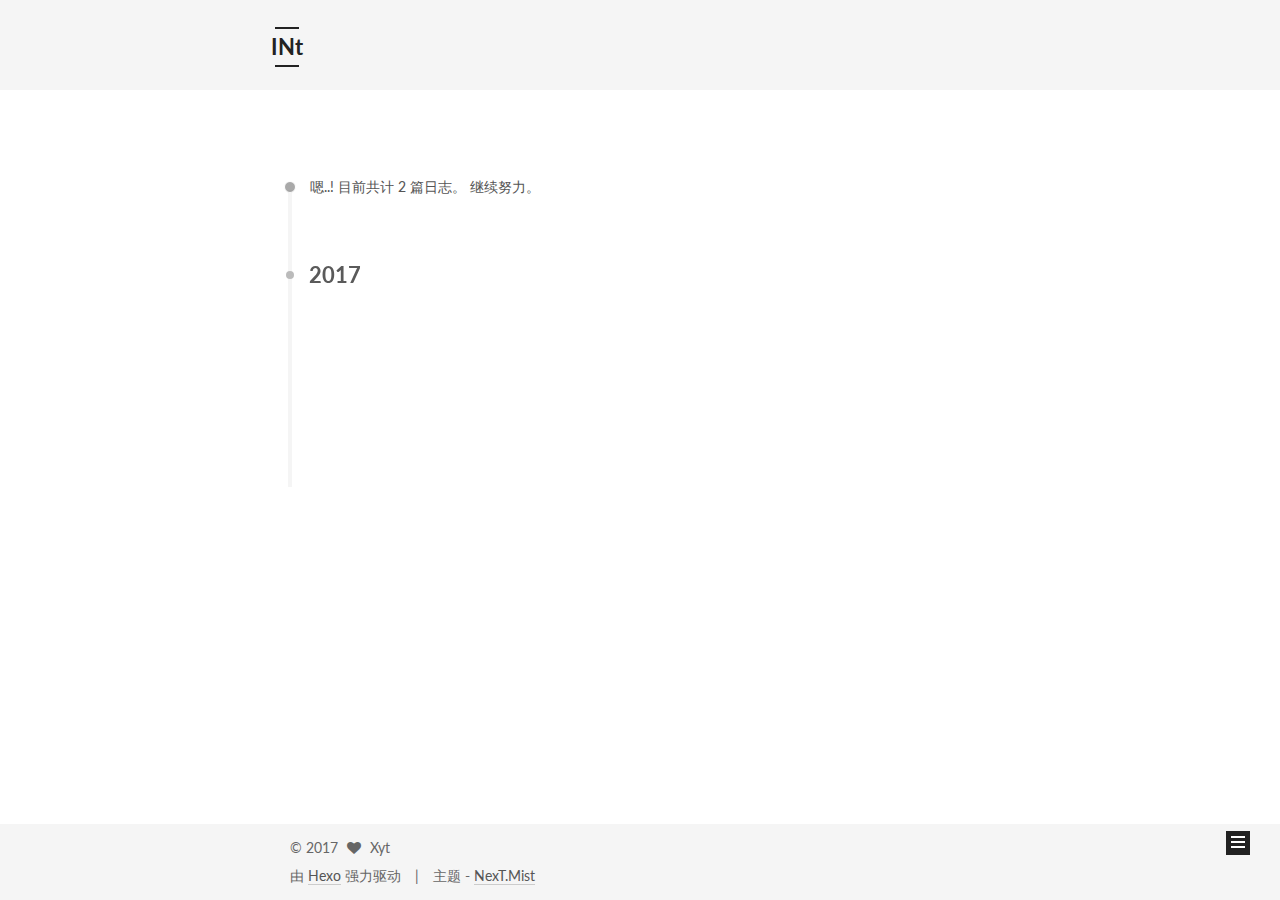
<file: archives/2017/index.html>
<!doctype html>



  


<html class="theme-next mist use-motion" lang="zh-Hans">
<head>
  <meta charset="UTF-8"/>
<meta http-equiv="X-UA-Compatible" content="IE=edge" />
<meta name="viewport" content="width=device-width, initial-scale=1, maximum-scale=1"/>



<meta http-equiv="Cache-Control" content="no-transform" />
<meta http-equiv="Cache-Control" content="no-siteapp" />















  
  
  <link href="/lib/fancybox/source/jquery.fancybox.css?v=2.1.5" rel="stylesheet" type="text/css" />




  
  
  
  

  
    
    
  

  

  

  

  

  
    
    
    <link href="//fonts.googleapis.com/css?family=Lato:300,300italic,400,400italic,700,700italic&subset=latin,latin-ext" rel="stylesheet" type="text/css">
  






<link href="/lib/font-awesome/css/font-awesome.min.css?v=4.6.2" rel="stylesheet" type="text/css" />

<link href="/css/main.css?v=5.1.0" rel="stylesheet" type="text/css" />


  <meta name="keywords" content="Hexo, NexT" />








  <link rel="shortcut icon" type="image/x-icon" href="/favicon.ico?v=5.1.0" />






<meta property="og:type" content="website">
<meta property="og:title" content="INt">
<meta property="og:url" content="http://yoursite.com/archives/2017/index.html">
<meta property="og:site_name" content="INt">
<meta name="twitter:card" content="summary">
<meta name="twitter:title" content="INt">



<script type="text/javascript" id="hexo.configurations">
  var NexT = window.NexT || {};
  var CONFIG = {
    root: '/',
    scheme: 'Mist',
    sidebar: {"position":"left","display":"post","offset":12,"offset_float":0,"b2t":false,"scrollpercent":false},
    fancybox: true,
    motion: true,
    duoshuo: {
      userId: '0',
      author: '博主'
    },
    algolia: {
      applicationID: '',
      apiKey: '',
      indexName: '',
      hits: {"per_page":10},
      labels: {"input_placeholder":"Search for Posts","hits_empty":"We didn't find any results for the search: ${query}","hits_stats":"${hits} results found in ${time} ms"}
    }
  };
</script>



  <link rel="canonical" href="http://yoursite.com/archives/2017/"/>





  <title> 归档 | INt </title>
</head>

<body itemscope itemtype="http://schema.org/WebPage" lang="zh-Hans">

  














  
  
    
  

  <div class="container one-collumn sidebar-position-left  page-archive  ">
    <div class="headband"></div>

    <header id="header" class="header" itemscope itemtype="http://schema.org/WPHeader">
      <div class="header-inner"><div class="site-brand-wrapper">
  <div class="site-meta ">
    

    <div class="custom-logo-site-title">
      <a href="/"  class="brand" rel="start">
        <span class="logo-line-before"><i></i></span>
        <span class="site-title">INt</span>
        <span class="logo-line-after"><i></i></span>
      </a>
    </div>
      
        <p class="site-subtitle"></p>
      
  </div>

  <div class="site-nav-toggle">
    <button>
      <span class="btn-bar"></span>
      <span class="btn-bar"></span>
      <span class="btn-bar"></span>
    </button>
  </div>
</div>

<nav class="site-nav">
  

  
    <ul id="menu" class="menu">
      
        
        <li class="menu-item menu-item-home">
          <a href="/" rel="section">
            
              <i class="menu-item-icon fa fa-fw fa-home"></i> <br />
            
            首页
          </a>
        </li>
      
        
        <li class="menu-item menu-item-categories">
          <a href="/categories" rel="section">
            
              <i class="menu-item-icon fa fa-fw fa-th"></i> <br />
            
            分类
          </a>
        </li>
      
        
        <li class="menu-item menu-item-archives">
          <a href="/archives" rel="section">
            
              <i class="menu-item-icon fa fa-fw fa-archive"></i> <br />
            
            归档
          </a>
        </li>
      
        
        <li class="menu-item menu-item-tags">
          <a href="/tags" rel="section">
            
              <i class="menu-item-icon fa fa-fw fa-tags"></i> <br />
            
            标签
          </a>
        </li>
      

      
    </ul>
  

  
</nav>



 </div>
    </header>

    <main id="main" class="main">
      <div class="main-inner">
        <div class="content-wrap">
          <div id="content" class="content">
            

  <section id="posts" class="posts-collapse">
    <span class="archive-move-on"></span>

    <span class="archive-page-counter">
      
      
      
        
      
      嗯..! 目前共计 2 篇日志。 继续努力。
    </span>

    

      
      
      

      
        
        <div class="collection-title">
          <h2 class="archive-year motion-element" id="archive-year-2017">2017</h2>
        </div>
      
      

      

  <article class="post post-type-normal" itemscope itemtype="http://schema.org/Article">
    <header class="post-header">

      <h1 class="post-title">
        
            <a class="post-title-link" href="/2017/02/24/我的hexo/" itemprop="url">
              
                <span itemprop="name">我的hexo</span>
              
            </a>
        
      </h1>

      <div class="post-meta">
        <time class="post-time" itemprop="dateCreated"
              datetime="2017-02-24T20:24:43+08:00"
              content="2017-02-24" >
          02-24
        </time>
      </div>

    </header>
  </article>



    

      
      
      

      
      

      

  <article class="post post-type-normal" itemscope itemtype="http://schema.org/Article">
    <header class="post-header">

      <h1 class="post-title">
        
            <a class="post-title-link" href="/2017/02/24/hello-world/" itemprop="url">
              
                <span itemprop="name">Hello World</span>
              
            </a>
        
      </h1>

      <div class="post-meta">
        <time class="post-time" itemprop="dateCreated"
              datetime="2017-02-24T19:31:08+08:00"
              content="2017-02-24" >
          02-24
        </time>
      </div>

    </header>
  </article>



    

  </section>

  


          
          </div>
          


          

        </div>
        
          
  
  <div class="sidebar-toggle">
    <div class="sidebar-toggle-line-wrap">
      <span class="sidebar-toggle-line sidebar-toggle-line-first"></span>
      <span class="sidebar-toggle-line sidebar-toggle-line-middle"></span>
      <span class="sidebar-toggle-line sidebar-toggle-line-last"></span>
    </div>
  </div>

  <aside id="sidebar" class="sidebar">
    <div class="sidebar-inner">

      

      

      <section class="site-overview sidebar-panel sidebar-panel-active">
        <div class="site-author motion-element" itemprop="author" itemscope itemtype="http://schema.org/Person">
          <img class="site-author-image" itemprop="image"
               src="/images/avatar.gif"
               alt="Xyt" />
          <p class="site-author-name" itemprop="name">Xyt</p>
           
              <p class="site-description motion-element" itemprop="description"></p>
          
        </div>
        <nav class="site-state motion-element">
        
          
            <div class="site-state-item site-state-posts">
              <a href="/archives">
                <span class="site-state-item-count">2</span>
                <span class="site-state-item-name">日志</span>
              </a>
            </div>
          

          

          
            <div class="site-state-item site-state-tags">
              <a href="/tags">
                <span class="site-state-item-count">2</span>
                <span class="site-state-item-name">标签</span>
              </a>
            </div>
          

        </nav>

        

        <div class="links-of-author motion-element">
          
        </div>

        
        

        
        

        


      </section>

      

      

    </div>
  </aside>


        
      </div>
    </main>

    <footer id="footer" class="footer">
      <div class="footer-inner">
        <div class="copyright" >
  
  &copy; 
  <span itemprop="copyrightYear">2017</span>
  <span class="with-love">
    <i class="fa fa-heart"></i>
  </span>
  <span class="author" itemprop="copyrightHolder">Xyt</span>
</div>


<div class="powered-by">
  由 <a class="theme-link" href="https://hexo.io">Hexo</a> 强力驱动
</div>

<div class="theme-info">
  主题 -
  <a class="theme-link" href="https://github.com/iissnan/hexo-theme-next">
    NexT.Mist
  </a>
</div>


        

        
      </div>
    </footer>

    
      <div class="back-to-top">
        <i class="fa fa-arrow-up"></i>
        
      </div>
    
    
  </div>

  

<script type="text/javascript">
  if (Object.prototype.toString.call(window.Promise) !== '[object Function]') {
    window.Promise = null;
  }
</script>









  




  
  <script type="text/javascript" src="/lib/jquery/index.js?v=2.1.3"></script>

  
  <script type="text/javascript" src="/lib/fastclick/lib/fastclick.min.js?v=1.0.6"></script>

  
  <script type="text/javascript" src="/lib/jquery_lazyload/jquery.lazyload.js?v=1.9.7"></script>

  
  <script type="text/javascript" src="/lib/velocity/velocity.min.js?v=1.2.1"></script>

  
  <script type="text/javascript" src="/lib/velocity/velocity.ui.min.js?v=1.2.1"></script>

  
  <script type="text/javascript" src="/lib/fancybox/source/jquery.fancybox.pack.js?v=2.1.5"></script>


  


  <script type="text/javascript" src="/js/src/utils.js?v=5.1.0"></script>

  <script type="text/javascript" src="/js/src/motion.js?v=5.1.0"></script>



  
  

  
  
    <script type="text/javascript" id="motion.page.archive">
      $('.archive-year').velocity('transition.slideLeftIn');
    </script>
  


  


  <script type="text/javascript" src="/js/src/bootstrap.js?v=5.1.0"></script>



  



  




	





  





  





  



  
  

  

  

  

  


  

</body>
</html>
</file>
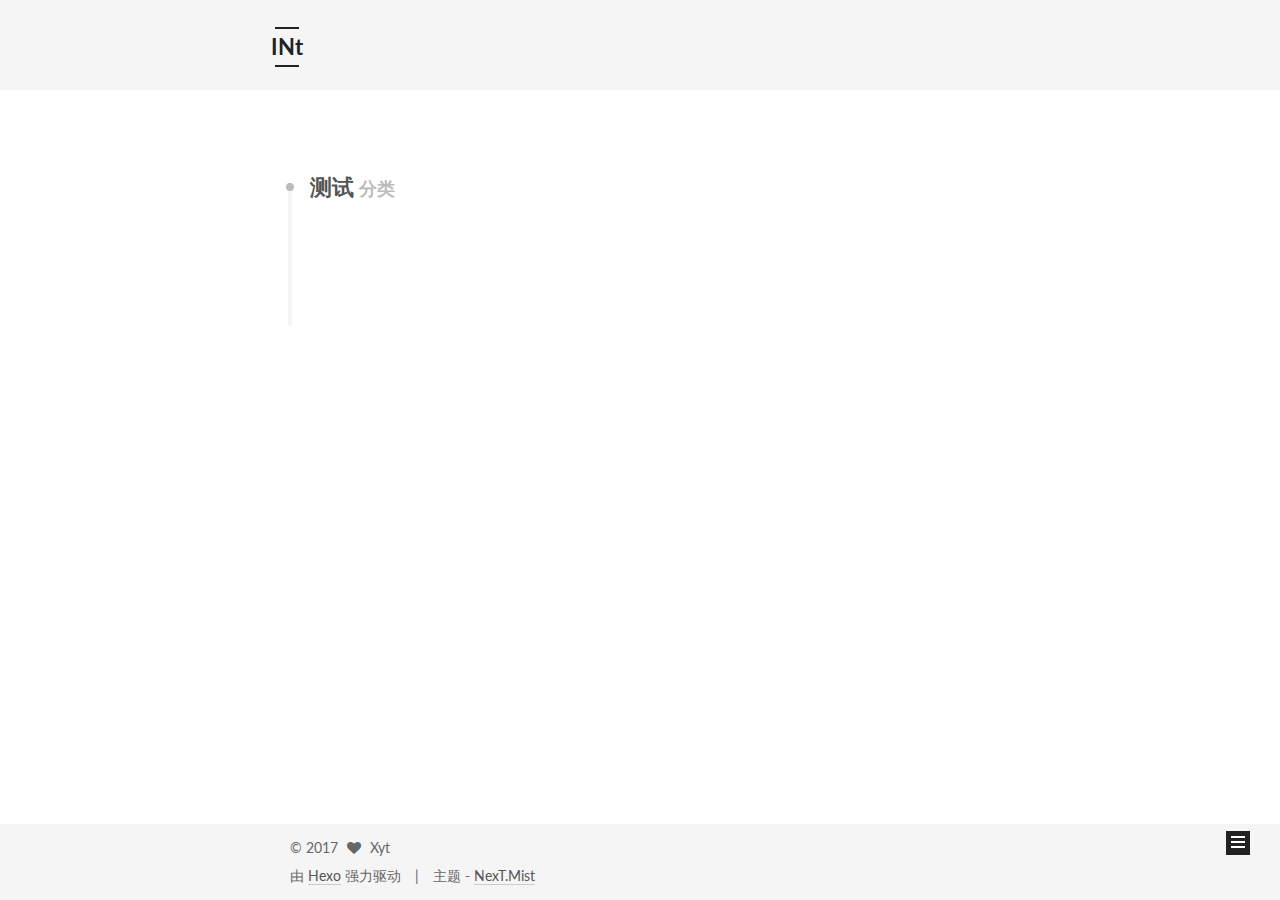
<file: categories/测试/index.html>
<!doctype html>



  


<html class="theme-next mist use-motion" lang="zh-Hans">
<head>
  <meta charset="UTF-8"/>
<meta http-equiv="X-UA-Compatible" content="IE=edge" />
<meta name="viewport" content="width=device-width, initial-scale=1, maximum-scale=1"/>



<meta http-equiv="Cache-Control" content="no-transform" />
<meta http-equiv="Cache-Control" content="no-siteapp" />















  
  
  <link href="/lib/fancybox/source/jquery.fancybox.css?v=2.1.5" rel="stylesheet" type="text/css" />




  
  
  
  

  
    
    
  

  

  

  

  

  
    
    
    <link href="//fonts.googleapis.com/css?family=Lato:300,300italic,400,400italic,700,700italic&subset=latin,latin-ext" rel="stylesheet" type="text/css">
  






<link href="/lib/font-awesome/css/font-awesome.min.css?v=4.6.2" rel="stylesheet" type="text/css" />

<link href="/css/main.css?v=5.1.0" rel="stylesheet" type="text/css" />


  <meta name="keywords" content="Hexo, NexT" />








  <link rel="shortcut icon" type="image/x-icon" href="/favicon.ico?v=5.1.0" />






<meta property="og:type" content="website">
<meta property="og:title" content="INt">
<meta property="og:url" content="http://yoursite.com/categories/测试/index.html">
<meta property="og:site_name" content="INt">
<meta name="twitter:card" content="summary">
<meta name="twitter:title" content="INt">



<script type="text/javascript" id="hexo.configurations">
  var NexT = window.NexT || {};
  var CONFIG = {
    root: '/',
    scheme: 'Mist',
    sidebar: {"position":"left","display":"post","offset":12,"offset_float":0,"b2t":false,"scrollpercent":false},
    fancybox: true,
    motion: true,
    duoshuo: {
      userId: '0',
      author: '博主'
    },
    algolia: {
      applicationID: '',
      apiKey: '',
      indexName: '',
      hits: {"per_page":10},
      labels: {"input_placeholder":"Search for Posts","hits_empty":"We didn't find any results for the search: ${query}","hits_stats":"${hits} results found in ${time} ms"}
    }
  };
</script>



  <link rel="canonical" href="http://yoursite.com/categories/测试/"/>





  <title> 分类: 测试 | INt </title>
</head>

<body itemscope itemtype="http://schema.org/WebPage" lang="zh-Hans">

  














  
  
    
  

  <div class="container one-collumn sidebar-position-left  ">
    <div class="headband"></div>

    <header id="header" class="header" itemscope itemtype="http://schema.org/WPHeader">
      <div class="header-inner"><div class="site-brand-wrapper">
  <div class="site-meta ">
    

    <div class="custom-logo-site-title">
      <a href="/"  class="brand" rel="start">
        <span class="logo-line-before"><i></i></span>
        <span class="site-title">INt</span>
        <span class="logo-line-after"><i></i></span>
      </a>
    </div>
      
        <p class="site-subtitle"></p>
      
  </div>

  <div class="site-nav-toggle">
    <button>
      <span class="btn-bar"></span>
      <span class="btn-bar"></span>
      <span class="btn-bar"></span>
    </button>
  </div>
</div>

<nav class="site-nav">
  

  
    <ul id="menu" class="menu">
      
        
        <li class="menu-item menu-item-home">
          <a href="/" rel="section">
            
              <i class="menu-item-icon fa fa-fw fa-home"></i> <br />
            
            首页
          </a>
        </li>
      
        
        <li class="menu-item menu-item-categories">
          <a href="/categories" rel="section">
            
              <i class="menu-item-icon fa fa-fw fa-th"></i> <br />
            
            分类
          </a>
        </li>
      
        
        <li class="menu-item menu-item-archives">
          <a href="/archives" rel="section">
            
              <i class="menu-item-icon fa fa-fw fa-archive"></i> <br />
            
            归档
          </a>
        </li>
      
        
        <li class="menu-item menu-item-tags">
          <a href="/tags" rel="section">
            
              <i class="menu-item-icon fa fa-fw fa-tags"></i> <br />
            
            标签
          </a>
        </li>
      

      
    </ul>
  

  
</nav>



 </div>
    </header>

    <main id="main" class="main">
      <div class="main-inner">
        <div class="content-wrap">
          <div id="content" class="content">
            

  <section id="posts" class="posts-collapse">
    <div class="collection-title">
      <h2 >
        测试
        <small>分类</small>
      </h2>
    </div>

    
      

  <article class="post post-type-normal" itemscope itemtype="http://schema.org/Article">
    <header class="post-header">

      <h1 class="post-title">
        
            <a class="post-title-link" href="/2017/02/24/20170224/" itemprop="url">
              
                <span itemprop="name">测试文章</span>
              
            </a>
        
      </h1>

      <div class="post-meta">
        <time class="post-time" itemprop="dateCreated"
              datetime="2017-02-24T21:29:20+08:00"
              content="2017-02-24" >
          02-24
        </time>
      </div>

    </header>
  </article>


    
  </section>

  


          
          </div>
          


          

        </div>
        
          
  
  <div class="sidebar-toggle">
    <div class="sidebar-toggle-line-wrap">
      <span class="sidebar-toggle-line sidebar-toggle-line-first"></span>
      <span class="sidebar-toggle-line sidebar-toggle-line-middle"></span>
      <span class="sidebar-toggle-line sidebar-toggle-line-last"></span>
    </div>
  </div>

  <aside id="sidebar" class="sidebar">
    <div class="sidebar-inner">

      

      

      <section class="site-overview sidebar-panel sidebar-panel-active">
        <div class="site-author motion-element" itemprop="author" itemscope itemtype="http://schema.org/Person">
          <img class="site-author-image" itemprop="image"
               src="/images/avatar.gif"
               alt="Xyt" />
          <p class="site-author-name" itemprop="name">Xyt</p>
           
              <p class="site-description motion-element" itemprop="description"></p>
          
        </div>
        <nav class="site-state motion-element">
        
          
            <div class="site-state-item site-state-posts">
              <a href="/archives">
                <span class="site-state-item-count">3</span>
                <span class="site-state-item-name">日志</span>
              </a>
            </div>
          

          
            <div class="site-state-item site-state-categories">
              <a href="/categories">
                <span class="site-state-item-count">1</span>
                <span class="site-state-item-name">分类</span>
              </a>
            </div>
          

          
            <div class="site-state-item site-state-tags">
              <a href="/tags">
                <span class="site-state-item-count">2</span>
                <span class="site-state-item-name">标签</span>
              </a>
            </div>
          

        </nav>

        

        <div class="links-of-author motion-element">
          
        </div>

        
        

        
        

        


      </section>

      

      

    </div>
  </aside>


        
      </div>
    </main>

    <footer id="footer" class="footer">
      <div class="footer-inner">
        <div class="copyright" >
  
  &copy; 
  <span itemprop="copyrightYear">2017</span>
  <span class="with-love">
    <i class="fa fa-heart"></i>
  </span>
  <span class="author" itemprop="copyrightHolder">Xyt</span>
</div>


<div class="powered-by">
  由 <a class="theme-link" href="https://hexo.io">Hexo</a> 强力驱动
</div>

<div class="theme-info">
  主题 -
  <a class="theme-link" href="https://github.com/iissnan/hexo-theme-next">
    NexT.Mist
  </a>
</div>


        

        
      </div>
    </footer>

    
      <div class="back-to-top">
        <i class="fa fa-arrow-up"></i>
        
      </div>
    
    
  </div>

  

<script type="text/javascript">
  if (Object.prototype.toString.call(window.Promise) !== '[object Function]') {
    window.Promise = null;
  }
</script>









  




  
  <script type="text/javascript" src="/lib/jquery/index.js?v=2.1.3"></script>

  
  <script type="text/javascript" src="/lib/fastclick/lib/fastclick.min.js?v=1.0.6"></script>

  
  <script type="text/javascript" src="/lib/jquery_lazyload/jquery.lazyload.js?v=1.9.7"></script>

  
  <script type="text/javascript" src="/lib/velocity/velocity.min.js?v=1.2.1"></script>

  
  <script type="text/javascript" src="/lib/velocity/velocity.ui.min.js?v=1.2.1"></script>

  
  <script type="text/javascript" src="/lib/fancybox/source/jquery.fancybox.pack.js?v=2.1.5"></script>


  


  <script type="text/javascript" src="/js/src/utils.js?v=5.1.0"></script>

  <script type="text/javascript" src="/js/src/motion.js?v=5.1.0"></script>



  
  

  

  


  <script type="text/javascript" src="/js/src/bootstrap.js?v=5.1.0"></script>



  



  




	





  





  





  



  
  

  

  

  

  


  

</body>
</html>
</file>
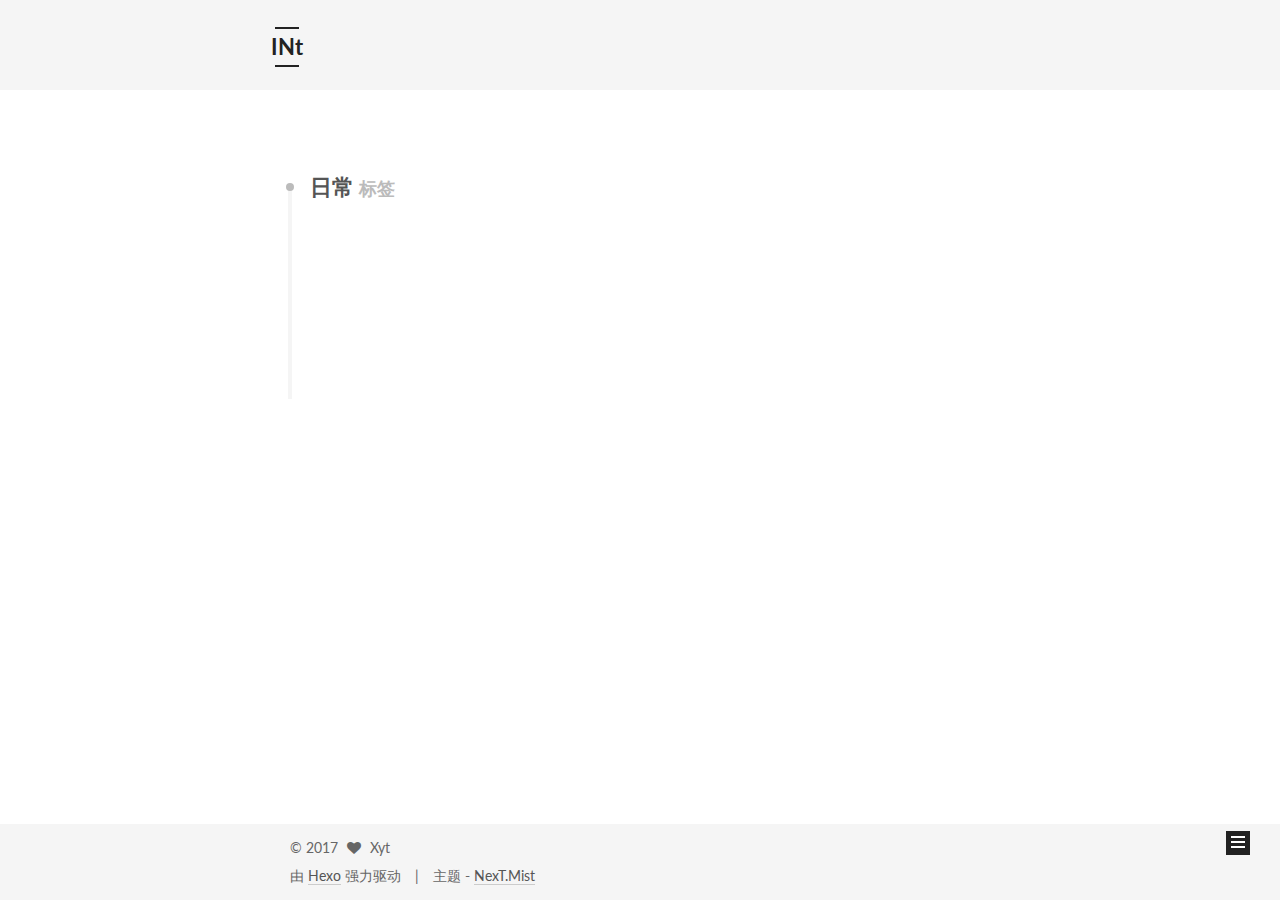
<file: tags/日常/index.html>
<!doctype html>



  


<html class="theme-next mist use-motion" lang="zh-Hans">
<head>
  <meta charset="UTF-8"/>
<meta http-equiv="X-UA-Compatible" content="IE=edge" />
<meta name="viewport" content="width=device-width, initial-scale=1, maximum-scale=1"/>



<meta http-equiv="Cache-Control" content="no-transform" />
<meta http-equiv="Cache-Control" content="no-siteapp" />















  
  
  <link href="/lib/fancybox/source/jquery.fancybox.css?v=2.1.5" rel="stylesheet" type="text/css" />




  
  
  
  

  
    
    
  

  

  

  

  

  
    
    
    <link href="//fonts.googleapis.com/css?family=Lato:300,300italic,400,400italic,700,700italic&subset=latin,latin-ext" rel="stylesheet" type="text/css">
  






<link href="/lib/font-awesome/css/font-awesome.min.css?v=4.6.2" rel="stylesheet" type="text/css" />

<link href="/css/main.css?v=5.1.0" rel="stylesheet" type="text/css" />


  <meta name="keywords" content="Hexo, NexT" />








  <link rel="shortcut icon" type="image/x-icon" href="/favicon.ico?v=5.1.0" />






<meta property="og:type" content="website">
<meta property="og:title" content="INt">
<meta property="og:url" content="http://yoursite.com/tags/日常/index.html">
<meta property="og:site_name" content="INt">
<meta name="twitter:card" content="summary">
<meta name="twitter:title" content="INt">



<script type="text/javascript" id="hexo.configurations">
  var NexT = window.NexT || {};
  var CONFIG = {
    root: '/',
    scheme: 'Mist',
    sidebar: {"position":"left","display":"post","offset":12,"offset_float":0,"b2t":false,"scrollpercent":false},
    fancybox: true,
    motion: true,
    duoshuo: {
      userId: '0',
      author: '博主'
    },
    algolia: {
      applicationID: '',
      apiKey: '',
      indexName: '',
      hits: {"per_page":10},
      labels: {"input_placeholder":"Search for Posts","hits_empty":"We didn't find any results for the search: ${query}","hits_stats":"${hits} results found in ${time} ms"}
    }
  };
</script>



  <link rel="canonical" href="http://yoursite.com/tags/日常/"/>





  <title> 标签: 日常 | INt </title>
</head>

<body itemscope itemtype="http://schema.org/WebPage" lang="zh-Hans">

  














  
  
    
  

  <div class="container one-collumn sidebar-position-left  ">
    <div class="headband"></div>

    <header id="header" class="header" itemscope itemtype="http://schema.org/WPHeader">
      <div class="header-inner"><div class="site-brand-wrapper">
  <div class="site-meta ">
    

    <div class="custom-logo-site-title">
      <a href="/"  class="brand" rel="start">
        <span class="logo-line-before"><i></i></span>
        <span class="site-title">INt</span>
        <span class="logo-line-after"><i></i></span>
      </a>
    </div>
      
        <p class="site-subtitle"></p>
      
  </div>

  <div class="site-nav-toggle">
    <button>
      <span class="btn-bar"></span>
      <span class="btn-bar"></span>
      <span class="btn-bar"></span>
    </button>
  </div>
</div>

<nav class="site-nav">
  

  
    <ul id="menu" class="menu">
      
        
        <li class="menu-item menu-item-home">
          <a href="/" rel="section">
            
              <i class="menu-item-icon fa fa-fw fa-home"></i> <br />
            
            首页
          </a>
        </li>
      
        
        <li class="menu-item menu-item-categories">
          <a href="/categories" rel="section">
            
              <i class="menu-item-icon fa fa-fw fa-th"></i> <br />
            
            分类
          </a>
        </li>
      
        
        <li class="menu-item menu-item-archives">
          <a href="/archives" rel="section">
            
              <i class="menu-item-icon fa fa-fw fa-archive"></i> <br />
            
            归档
          </a>
        </li>
      
        
        <li class="menu-item menu-item-tags">
          <a href="/tags" rel="section">
            
              <i class="menu-item-icon fa fa-fw fa-tags"></i> <br />
            
            标签
          </a>
        </li>
      

      
    </ul>
  

  
</nav>



 </div>
    </header>

    <main id="main" class="main">
      <div class="main-inner">
        <div class="content-wrap">
          <div id="content" class="content">
            

  <div id="posts" class="posts-collapse">
    <div class="collection-title">
      <h2 >
        日常
        <small>标签</small>
      </h2>
    </div>

    
      

  <article class="post post-type-normal" itemscope itemtype="http://schema.org/Article">
    <header class="post-header">

      <h1 class="post-title">
        
            <a class="post-title-link" href="/2017/02/24/20170224/" itemprop="url">
              
                <span itemprop="name">测试文章</span>
              
            </a>
        
      </h1>

      <div class="post-meta">
        <time class="post-time" itemprop="dateCreated"
              datetime="2017-02-24T21:29:20+08:00"
              content="2017-02-24" >
          02-24
        </time>
      </div>

    </header>
  </article>


    
      

  <article class="post post-type-normal" itemscope itemtype="http://schema.org/Article">
    <header class="post-header">

      <h1 class="post-title">
        
            <a class="post-title-link" href="/2017/02/24/我的hexo/" itemprop="url">
              
                <span itemprop="name">我的hexo</span>
              
            </a>
        
      </h1>

      <div class="post-meta">
        <time class="post-time" itemprop="dateCreated"
              datetime="2017-02-24T20:24:43+08:00"
              content="2017-02-24" >
          02-24
        </time>
      </div>

    </header>
  </article>


    
  </div>

  

          
          </div>
          


          

        </div>
        
          
  
  <div class="sidebar-toggle">
    <div class="sidebar-toggle-line-wrap">
      <span class="sidebar-toggle-line sidebar-toggle-line-first"></span>
      <span class="sidebar-toggle-line sidebar-toggle-line-middle"></span>
      <span class="sidebar-toggle-line sidebar-toggle-line-last"></span>
    </div>
  </div>

  <aside id="sidebar" class="sidebar">
    <div class="sidebar-inner">

      

      

      <section class="site-overview sidebar-panel sidebar-panel-active">
        <div class="site-author motion-element" itemprop="author" itemscope itemtype="http://schema.org/Person">
          <img class="site-author-image" itemprop="image"
               src="/images/avatar.gif"
               alt="Xyt" />
          <p class="site-author-name" itemprop="name">Xyt</p>
           
              <p class="site-description motion-element" itemprop="description"></p>
          
        </div>
        <nav class="site-state motion-element">
        
          
            <div class="site-state-item site-state-posts">
              <a href="/archives">
                <span class="site-state-item-count">3</span>
                <span class="site-state-item-name">日志</span>
              </a>
            </div>
          

          
            <div class="site-state-item site-state-categories">
              <a href="/categories">
                <span class="site-state-item-count">1</span>
                <span class="site-state-item-name">分类</span>
              </a>
            </div>
          

          
            <div class="site-state-item site-state-tags">
              <a href="/tags">
                <span class="site-state-item-count">2</span>
                <span class="site-state-item-name">标签</span>
              </a>
            </div>
          

        </nav>

        

        <div class="links-of-author motion-element">
          
        </div>

        
        

        
        

        


      </section>

      

      

    </div>
  </aside>


        
      </div>
    </main>

    <footer id="footer" class="footer">
      <div class="footer-inner">
        <div class="copyright" >
  
  &copy; 
  <span itemprop="copyrightYear">2017</span>
  <span class="with-love">
    <i class="fa fa-heart"></i>
  </span>
  <span class="author" itemprop="copyrightHolder">Xyt</span>
</div>


<div class="powered-by">
  由 <a class="theme-link" href="https://hexo.io">Hexo</a> 强力驱动
</div>

<div class="theme-info">
  主题 -
  <a class="theme-link" href="https://github.com/iissnan/hexo-theme-next">
    NexT.Mist
  </a>
</div>


        

        
      </div>
    </footer>

    
      <div class="back-to-top">
        <i class="fa fa-arrow-up"></i>
        
      </div>
    
    
  </div>

  

<script type="text/javascript">
  if (Object.prototype.toString.call(window.Promise) !== '[object Function]') {
    window.Promise = null;
  }
</script>









  




  
  <script type="text/javascript" src="/lib/jquery/index.js?v=2.1.3"></script>

  
  <script type="text/javascript" src="/lib/fastclick/lib/fastclick.min.js?v=1.0.6"></script>

  
  <script type="text/javascript" src="/lib/jquery_lazyload/jquery.lazyload.js?v=1.9.7"></script>

  
  <script type="text/javascript" src="/lib/velocity/velocity.min.js?v=1.2.1"></script>

  
  <script type="text/javascript" src="/lib/velocity/velocity.ui.min.js?v=1.2.1"></script>

  
  <script type="text/javascript" src="/lib/fancybox/source/jquery.fancybox.pack.js?v=2.1.5"></script>


  


  <script type="text/javascript" src="/js/src/utils.js?v=5.1.0"></script>

  <script type="text/javascript" src="/js/src/motion.js?v=5.1.0"></script>



  
  

  

  


  <script type="text/javascript" src="/js/src/bootstrap.js?v=5.1.0"></script>



  



  




	





  





  





  



  
  

  

  

  

  


  

</body>
</html>
</file>
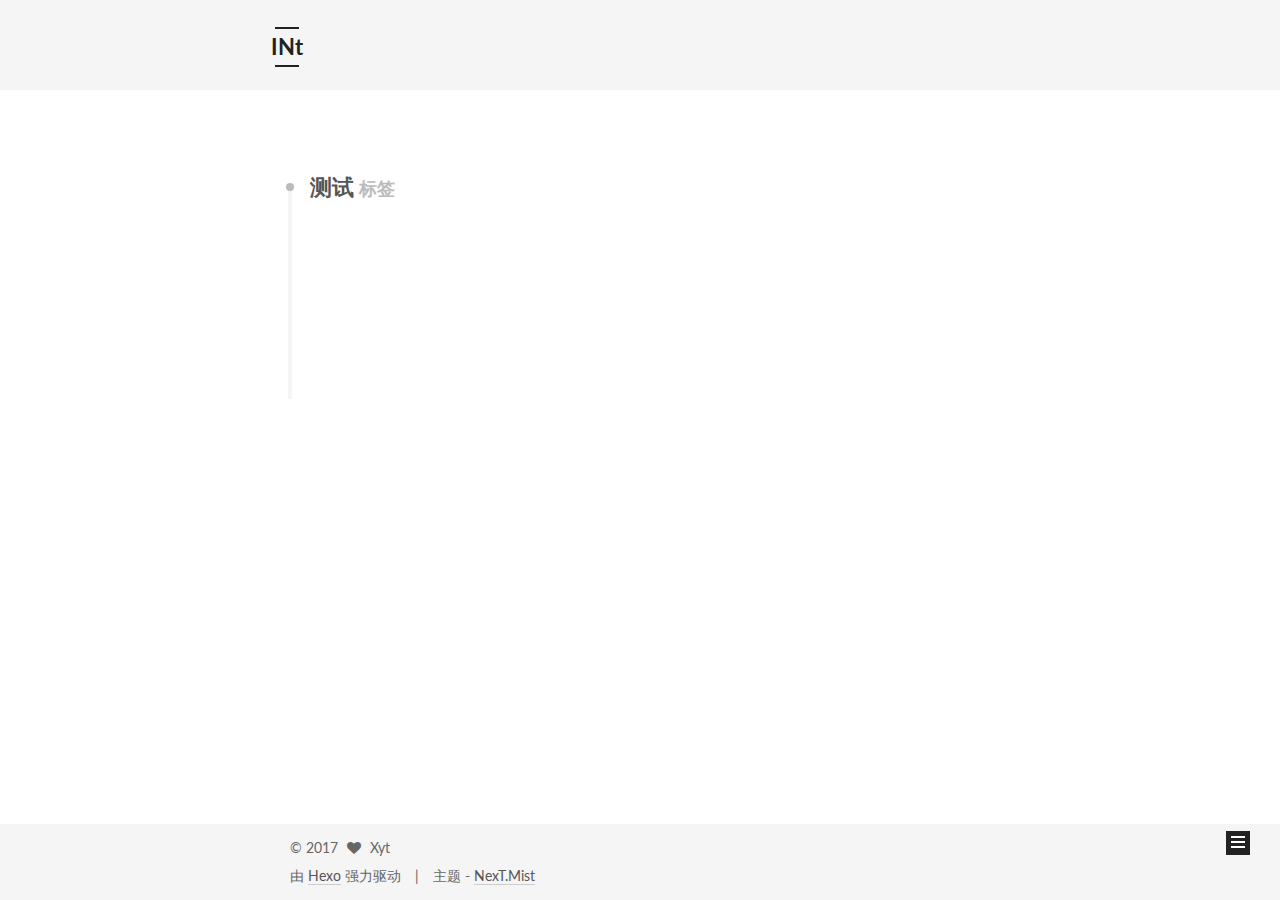
<file: tags/测试/index.html>
<!doctype html>



  


<html class="theme-next mist use-motion" lang="zh-Hans">
<head>
  <meta charset="UTF-8"/>
<meta http-equiv="X-UA-Compatible" content="IE=edge" />
<meta name="viewport" content="width=device-width, initial-scale=1, maximum-scale=1"/>



<meta http-equiv="Cache-Control" content="no-transform" />
<meta http-equiv="Cache-Control" content="no-siteapp" />















  
  
  <link href="/lib/fancybox/source/jquery.fancybox.css?v=2.1.5" rel="stylesheet" type="text/css" />




  
  
  
  

  
    
    
  

  

  

  

  

  
    
    
    <link href="//fonts.googleapis.com/css?family=Lato:300,300italic,400,400italic,700,700italic&subset=latin,latin-ext" rel="stylesheet" type="text/css">
  






<link href="/lib/font-awesome/css/font-awesome.min.css?v=4.6.2" rel="stylesheet" type="text/css" />

<link href="/css/main.css?v=5.1.0" rel="stylesheet" type="text/css" />


  <meta name="keywords" content="Hexo, NexT" />








  <link rel="shortcut icon" type="image/x-icon" href="/favicon.ico?v=5.1.0" />






<meta property="og:type" content="website">
<meta property="og:title" content="INt">
<meta property="og:url" content="http://yoursite.com/tags/测试/index.html">
<meta property="og:site_name" content="INt">
<meta name="twitter:card" content="summary">
<meta name="twitter:title" content="INt">



<script type="text/javascript" id="hexo.configurations">
  var NexT = window.NexT || {};
  var CONFIG = {
    root: '/',
    scheme: 'Mist',
    sidebar: {"position":"left","display":"post","offset":12,"offset_float":0,"b2t":false,"scrollpercent":false},
    fancybox: true,
    motion: true,
    duoshuo: {
      userId: '0',
      author: '博主'
    },
    algolia: {
      applicationID: '',
      apiKey: '',
      indexName: '',
      hits: {"per_page":10},
      labels: {"input_placeholder":"Search for Posts","hits_empty":"We didn't find any results for the search: ${query}","hits_stats":"${hits} results found in ${time} ms"}
    }
  };
</script>



  <link rel="canonical" href="http://yoursite.com/tags/测试/"/>





  <title> 标签: 测试 | INt </title>
</head>

<body itemscope itemtype="http://schema.org/WebPage" lang="zh-Hans">

  














  
  
    
  

  <div class="container one-collumn sidebar-position-left  ">
    <div class="headband"></div>

    <header id="header" class="header" itemscope itemtype="http://schema.org/WPHeader">
      <div class="header-inner"><div class="site-brand-wrapper">
  <div class="site-meta ">
    

    <div class="custom-logo-site-title">
      <a href="/"  class="brand" rel="start">
        <span class="logo-line-before"><i></i></span>
        <span class="site-title">INt</span>
        <span class="logo-line-after"><i></i></span>
      </a>
    </div>
      
        <p class="site-subtitle"></p>
      
  </div>

  <div class="site-nav-toggle">
    <button>
      <span class="btn-bar"></span>
      <span class="btn-bar"></span>
      <span class="btn-bar"></span>
    </button>
  </div>
</div>

<nav class="site-nav">
  

  
    <ul id="menu" class="menu">
      
        
        <li class="menu-item menu-item-home">
          <a href="/" rel="section">
            
              <i class="menu-item-icon fa fa-fw fa-home"></i> <br />
            
            首页
          </a>
        </li>
      
        
        <li class="menu-item menu-item-categories">
          <a href="/categories" rel="section">
            
              <i class="menu-item-icon fa fa-fw fa-th"></i> <br />
            
            分类
          </a>
        </li>
      
        
        <li class="menu-item menu-item-archives">
          <a href="/archives" rel="section">
            
              <i class="menu-item-icon fa fa-fw fa-archive"></i> <br />
            
            归档
          </a>
        </li>
      
        
        <li class="menu-item menu-item-tags">
          <a href="/tags" rel="section">
            
              <i class="menu-item-icon fa fa-fw fa-tags"></i> <br />
            
            标签
          </a>
        </li>
      

      
    </ul>
  

  
</nav>



 </div>
    </header>

    <main id="main" class="main">
      <div class="main-inner">
        <div class="content-wrap">
          <div id="content" class="content">
            

  <div id="posts" class="posts-collapse">
    <div class="collection-title">
      <h2 >
        测试
        <small>标签</small>
      </h2>
    </div>

    
      

  <article class="post post-type-normal" itemscope itemtype="http://schema.org/Article">
    <header class="post-header">

      <h1 class="post-title">
        
            <a class="post-title-link" href="/2017/02/24/20170224/" itemprop="url">
              
                <span itemprop="name">测试文章</span>
              
            </a>
        
      </h1>

      <div class="post-meta">
        <time class="post-time" itemprop="dateCreated"
              datetime="2017-02-24T21:29:20+08:00"
              content="2017-02-24" >
          02-24
        </time>
      </div>

    </header>
  </article>


    
      

  <article class="post post-type-normal" itemscope itemtype="http://schema.org/Article">
    <header class="post-header">

      <h1 class="post-title">
        
            <a class="post-title-link" href="/2017/02/24/我的hexo/" itemprop="url">
              
                <span itemprop="name">我的hexo</span>
              
            </a>
        
      </h1>

      <div class="post-meta">
        <time class="post-time" itemprop="dateCreated"
              datetime="2017-02-24T20:24:43+08:00"
              content="2017-02-24" >
          02-24
        </time>
      </div>

    </header>
  </article>


    
  </div>

  

          
          </div>
          


          

        </div>
        
          
  
  <div class="sidebar-toggle">
    <div class="sidebar-toggle-line-wrap">
      <span class="sidebar-toggle-line sidebar-toggle-line-first"></span>
      <span class="sidebar-toggle-line sidebar-toggle-line-middle"></span>
      <span class="sidebar-toggle-line sidebar-toggle-line-last"></span>
    </div>
  </div>

  <aside id="sidebar" class="sidebar">
    <div class="sidebar-inner">

      

      

      <section class="site-overview sidebar-panel sidebar-panel-active">
        <div class="site-author motion-element" itemprop="author" itemscope itemtype="http://schema.org/Person">
          <img class="site-author-image" itemprop="image"
               src="/images/avatar.gif"
               alt="Xyt" />
          <p class="site-author-name" itemprop="name">Xyt</p>
           
              <p class="site-description motion-element" itemprop="description"></p>
          
        </div>
        <nav class="site-state motion-element">
        
          
            <div class="site-state-item site-state-posts">
              <a href="/archives">
                <span class="site-state-item-count">3</span>
                <span class="site-state-item-name">日志</span>
              </a>
            </div>
          

          
            <div class="site-state-item site-state-categories">
              <a href="/categories">
                <span class="site-state-item-count">1</span>
                <span class="site-state-item-name">分类</span>
              </a>
            </div>
          

          
            <div class="site-state-item site-state-tags">
              <a href="/tags">
                <span class="site-state-item-count">2</span>
                <span class="site-state-item-name">标签</span>
              </a>
            </div>
          

        </nav>

        

        <div class="links-of-author motion-element">
          
        </div>

        
        

        
        

        


      </section>

      

      

    </div>
  </aside>


        
      </div>
    </main>

    <footer id="footer" class="footer">
      <div class="footer-inner">
        <div class="copyright" >
  
  &copy; 
  <span itemprop="copyrightYear">2017</span>
  <span class="with-love">
    <i class="fa fa-heart"></i>
  </span>
  <span class="author" itemprop="copyrightHolder">Xyt</span>
</div>


<div class="powered-by">
  由 <a class="theme-link" href="https://hexo.io">Hexo</a> 强力驱动
</div>

<div class="theme-info">
  主题 -
  <a class="theme-link" href="https://github.com/iissnan/hexo-theme-next">
    NexT.Mist
  </a>
</div>


        

        
      </div>
    </footer>

    
      <div class="back-to-top">
        <i class="fa fa-arrow-up"></i>
        
      </div>
    
    
  </div>

  

<script type="text/javascript">
  if (Object.prototype.toString.call(window.Promise) !== '[object Function]') {
    window.Promise = null;
  }
</script>









  




  
  <script type="text/javascript" src="/lib/jquery/index.js?v=2.1.3"></script>

  
  <script type="text/javascript" src="/lib/fastclick/lib/fastclick.min.js?v=1.0.6"></script>

  
  <script type="text/javascript" src="/lib/jquery_lazyload/jquery.lazyload.js?v=1.9.7"></script>

  
  <script type="text/javascript" src="/lib/velocity/velocity.min.js?v=1.2.1"></script>

  
  <script type="text/javascript" src="/lib/velocity/velocity.ui.min.js?v=1.2.1"></script>

  
  <script type="text/javascript" src="/lib/fancybox/source/jquery.fancybox.pack.js?v=2.1.5"></script>


  


  <script type="text/javascript" src="/js/src/utils.js?v=5.1.0"></script>

  <script type="text/javascript" src="/js/src/motion.js?v=5.1.0"></script>



  
  

  

  


  <script type="text/javascript" src="/js/src/bootstrap.js?v=5.1.0"></script>



  



  




	





  





  





  



  
  

  

  

  

  


  

</body>
</html>
</file>
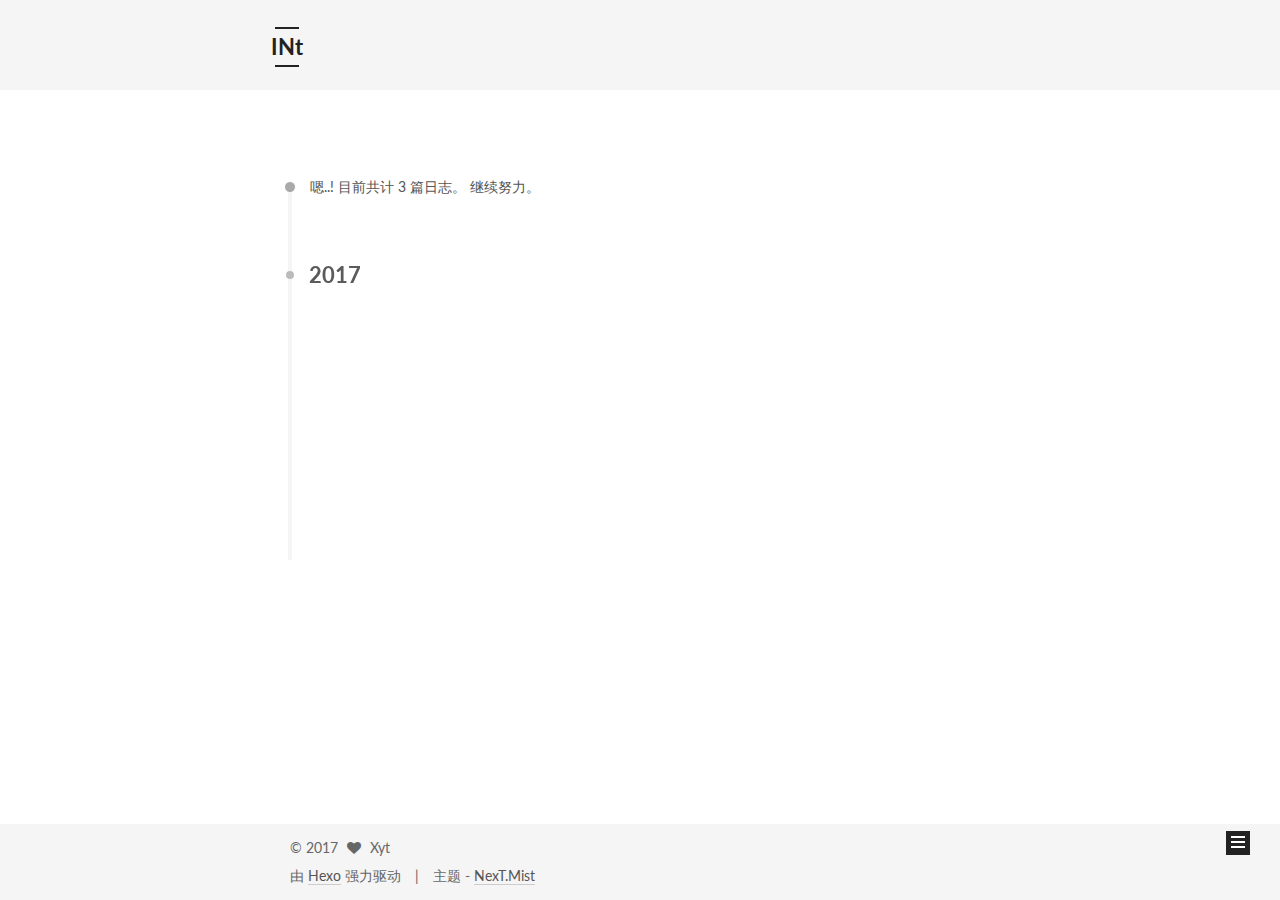
<file: archives/2017/02/index.html>
<!doctype html>



  


<html class="theme-next mist use-motion" lang="zh-Hans">
<head>
  <meta charset="UTF-8"/>
<meta http-equiv="X-UA-Compatible" content="IE=edge" />
<meta name="viewport" content="width=device-width, initial-scale=1, maximum-scale=1"/>



<meta http-equiv="Cache-Control" content="no-transform" />
<meta http-equiv="Cache-Control" content="no-siteapp" />















  
  
  <link href="/lib/fancybox/source/jquery.fancybox.css?v=2.1.5" rel="stylesheet" type="text/css" />




  
  
  
  

  
    
    
  

  

  

  

  

  
    
    
    <link href="//fonts.googleapis.com/css?family=Lato:300,300italic,400,400italic,700,700italic&subset=latin,latin-ext" rel="stylesheet" type="text/css">
  






<link href="/lib/font-awesome/css/font-awesome.min.css?v=4.6.2" rel="stylesheet" type="text/css" />

<link href="/css/main.css?v=5.1.0" rel="stylesheet" type="text/css" />


  <meta name="keywords" content="Hexo, NexT" />








  <link rel="shortcut icon" type="image/x-icon" href="/favicon.ico?v=5.1.0" />






<meta property="og:type" content="website">
<meta property="og:title" content="INt">
<meta property="og:url" content="http://yoursite.com/archives/2017/02/index.html">
<meta property="og:site_name" content="INt">
<meta name="twitter:card" content="summary">
<meta name="twitter:title" content="INt">



<script type="text/javascript" id="hexo.configurations">
  var NexT = window.NexT || {};
  var CONFIG = {
    root: '/',
    scheme: 'Mist',
    sidebar: {"position":"left","display":"post","offset":12,"offset_float":0,"b2t":false,"scrollpercent":false},
    fancybox: true,
    motion: true,
    duoshuo: {
      userId: '0',
      author: '博主'
    },
    algolia: {
      applicationID: '',
      apiKey: '',
      indexName: '',
      hits: {"per_page":10},
      labels: {"input_placeholder":"Search for Posts","hits_empty":"We didn't find any results for the search: ${query}","hits_stats":"${hits} results found in ${time} ms"}
    }
  };
</script>



  <link rel="canonical" href="http://yoursite.com/archives/2017/02/"/>





  <title> 归档 | INt </title>
</head>

<body itemscope itemtype="http://schema.org/WebPage" lang="zh-Hans">

  














  
  
    
  

  <div class="container one-collumn sidebar-position-left  page-archive  ">
    <div class="headband"></div>

    <header id="header" class="header" itemscope itemtype="http://schema.org/WPHeader">
      <div class="header-inner"><div class="site-brand-wrapper">
  <div class="site-meta ">
    

    <div class="custom-logo-site-title">
      <a href="/"  class="brand" rel="start">
        <span class="logo-line-before"><i></i></span>
        <span class="site-title">INt</span>
        <span class="logo-line-after"><i></i></span>
      </a>
    </div>
      
        <p class="site-subtitle"></p>
      
  </div>

  <div class="site-nav-toggle">
    <button>
      <span class="btn-bar"></span>
      <span class="btn-bar"></span>
      <span class="btn-bar"></span>
    </button>
  </div>
</div>

<nav class="site-nav">
  

  
    <ul id="menu" class="menu">
      
        
        <li class="menu-item menu-item-home">
          <a href="/" rel="section">
            
              <i class="menu-item-icon fa fa-fw fa-home"></i> <br />
            
            首页
          </a>
        </li>
      
        
        <li class="menu-item menu-item-categories">
          <a href="/categories" rel="section">
            
              <i class="menu-item-icon fa fa-fw fa-th"></i> <br />
            
            分类
          </a>
        </li>
      
        
        <li class="menu-item menu-item-archives">
          <a href="/archives" rel="section">
            
              <i class="menu-item-icon fa fa-fw fa-archive"></i> <br />
            
            归档
          </a>
        </li>
      
        
        <li class="menu-item menu-item-tags">
          <a href="/tags" rel="section">
            
              <i class="menu-item-icon fa fa-fw fa-tags"></i> <br />
            
            标签
          </a>
        </li>
      

      
    </ul>
  

  
</nav>



 </div>
    </header>

    <main id="main" class="main">
      <div class="main-inner">
        <div class="content-wrap">
          <div id="content" class="content">
            

  <section id="posts" class="posts-collapse">
    <span class="archive-move-on"></span>

    <span class="archive-page-counter">
      
      
      
        
      
      嗯..! 目前共计 3 篇日志。 继续努力。
    </span>

    

      
      
      

      
        
        <div class="collection-title">
          <h2 class="archive-year motion-element" id="archive-year-2017">2017</h2>
        </div>
      
      

      

  <article class="post post-type-normal" itemscope itemtype="http://schema.org/Article">
    <header class="post-header">

      <h1 class="post-title">
        
            <a class="post-title-link" href="/2017/02/24/20170224/" itemprop="url">
              
                <span itemprop="name">测试文章</span>
              
            </a>
        
      </h1>

      <div class="post-meta">
        <time class="post-time" itemprop="dateCreated"
              datetime="2017-02-24T21:29:20+08:00"
              content="2017-02-24" >
          02-24
        </time>
      </div>

    </header>
  </article>



    

      
      
      

      
      

      

  <article class="post post-type-normal" itemscope itemtype="http://schema.org/Article">
    <header class="post-header">

      <h1 class="post-title">
        
            <a class="post-title-link" href="/2017/02/24/我的hexo/" itemprop="url">
              
                <span itemprop="name">我的hexo</span>
              
            </a>
        
      </h1>

      <div class="post-meta">
        <time class="post-time" itemprop="dateCreated"
              datetime="2017-02-24T20:24:43+08:00"
              content="2017-02-24" >
          02-24
        </time>
      </div>

    </header>
  </article>



    

      
      
      

      
      

      

  <article class="post post-type-normal" itemscope itemtype="http://schema.org/Article">
    <header class="post-header">

      <h1 class="post-title">
        
            <a class="post-title-link" href="/2017/02/24/hello-world/" itemprop="url">
              
                <span itemprop="name">Hello World</span>
              
            </a>
        
      </h1>

      <div class="post-meta">
        <time class="post-time" itemprop="dateCreated"
              datetime="2017-02-24T19:31:08+08:00"
              content="2017-02-24" >
          02-24
        </time>
      </div>

    </header>
  </article>



    

  </section>

  


          
          </div>
          


          

        </div>
        
          
  
  <div class="sidebar-toggle">
    <div class="sidebar-toggle-line-wrap">
      <span class="sidebar-toggle-line sidebar-toggle-line-first"></span>
      <span class="sidebar-toggle-line sidebar-toggle-line-middle"></span>
      <span class="sidebar-toggle-line sidebar-toggle-line-last"></span>
    </div>
  </div>

  <aside id="sidebar" class="sidebar">
    <div class="sidebar-inner">

      

      

      <section class="site-overview sidebar-panel sidebar-panel-active">
        <div class="site-author motion-element" itemprop="author" itemscope itemtype="http://schema.org/Person">
          <img class="site-author-image" itemprop="image"
               src="/images/avatar.gif"
               alt="Xyt" />
          <p class="site-author-name" itemprop="name">Xyt</p>
           
              <p class="site-description motion-element" itemprop="description"></p>
          
        </div>
        <nav class="site-state motion-element">
        
          
            <div class="site-state-item site-state-posts">
              <a href="/archives">
                <span class="site-state-item-count">3</span>
                <span class="site-state-item-name">日志</span>
              </a>
            </div>
          

          
            <div class="site-state-item site-state-categories">
              <a href="/categories">
                <span class="site-state-item-count">1</span>
                <span class="site-state-item-name">分类</span>
              </a>
            </div>
          

          
            <div class="site-state-item site-state-tags">
              <a href="/tags">
                <span class="site-state-item-count">2</span>
                <span class="site-state-item-name">标签</span>
              </a>
            </div>
          

        </nav>

        

        <div class="links-of-author motion-element">
          
        </div>

        
        

        
        

        


      </section>

      

      

    </div>
  </aside>


        
      </div>
    </main>

    <footer id="footer" class="footer">
      <div class="footer-inner">
        <div class="copyright" >
  
  &copy; 
  <span itemprop="copyrightYear">2017</span>
  <span class="with-love">
    <i class="fa fa-heart"></i>
  </span>
  <span class="author" itemprop="copyrightHolder">Xyt</span>
</div>


<div class="powered-by">
  由 <a class="theme-link" href="https://hexo.io">Hexo</a> 强力驱动
</div>

<div class="theme-info">
  主题 -
  <a class="theme-link" href="https://github.com/iissnan/hexo-theme-next">
    NexT.Mist
  </a>
</div>


        

        
      </div>
    </footer>

    
      <div class="back-to-top">
        <i class="fa fa-arrow-up"></i>
        
      </div>
    
    
  </div>

  

<script type="text/javascript">
  if (Object.prototype.toString.call(window.Promise) !== '[object Function]') {
    window.Promise = null;
  }
</script>









  




  
  <script type="text/javascript" src="/lib/jquery/index.js?v=2.1.3"></script>

  
  <script type="text/javascript" src="/lib/fastclick/lib/fastclick.min.js?v=1.0.6"></script>

  
  <script type="text/javascript" src="/lib/jquery_lazyload/jquery.lazyload.js?v=1.9.7"></script>

  
  <script type="text/javascript" src="/lib/velocity/velocity.min.js?v=1.2.1"></script>

  
  <script type="text/javascript" src="/lib/velocity/velocity.ui.min.js?v=1.2.1"></script>

  
  <script type="text/javascript" src="/lib/fancybox/source/jquery.fancybox.pack.js?v=2.1.5"></script>


  


  <script type="text/javascript" src="/js/src/utils.js?v=5.1.0"></script>

  <script type="text/javascript" src="/js/src/motion.js?v=5.1.0"></script>



  
  

  
  
    <script type="text/javascript" id="motion.page.archive">
      $('.archive-year').velocity('transition.slideLeftIn');
    </script>
  


  


  <script type="text/javascript" src="/js/src/bootstrap.js?v=5.1.0"></script>



  



  




	





  





  





  



  
  

  

  

  

  


  

</body>
</html>
</file>
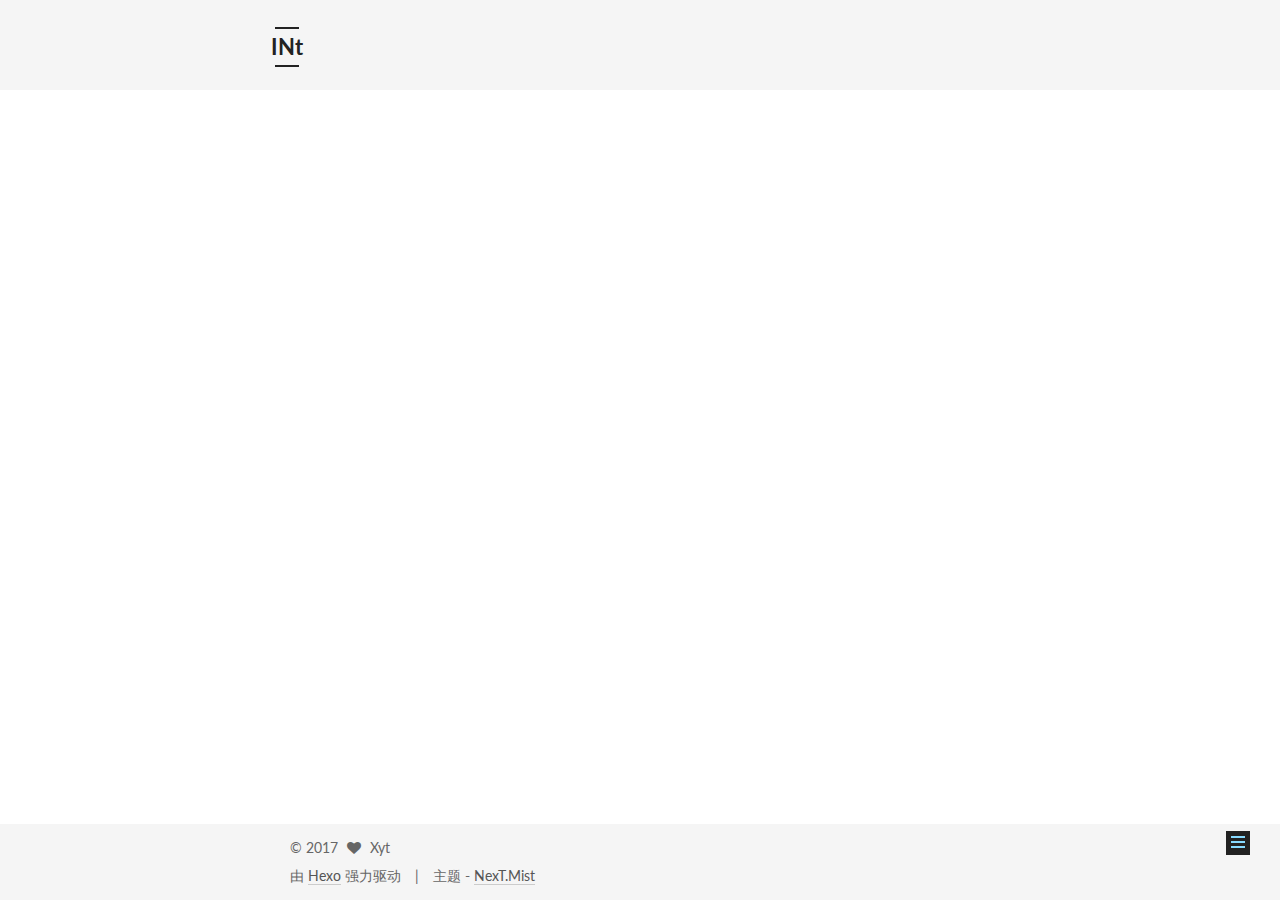
<file: 2017/02/24/20170224/index.html>
<!doctype html>



  


<html class="theme-next mist use-motion" lang="zh-Hans">
<head>
  <meta charset="UTF-8"/>
<meta http-equiv="X-UA-Compatible" content="IE=edge" />
<meta name="viewport" content="width=device-width, initial-scale=1, maximum-scale=1"/>



<meta http-equiv="Cache-Control" content="no-transform" />
<meta http-equiv="Cache-Control" content="no-siteapp" />















  
  
  <link href="/lib/fancybox/source/jquery.fancybox.css?v=2.1.5" rel="stylesheet" type="text/css" />




  
  
  
  

  
    
    
  

  

  

  

  

  
    
    
    <link href="//fonts.googleapis.com/css?family=Lato:300,300italic,400,400italic,700,700italic&subset=latin,latin-ext" rel="stylesheet" type="text/css">
  






<link href="/lib/font-awesome/css/font-awesome.min.css?v=4.6.2" rel="stylesheet" type="text/css" />

<link href="/css/main.css?v=5.1.0" rel="stylesheet" type="text/css" />


  <meta name="keywords" content="测试,日常," />








  <link rel="shortcut icon" type="image/x-icon" href="/favicon.ico?v=5.1.0" />






<meta name="description" content="test">
<meta property="og:type" content="article">
<meta property="og:title" content="测试文章">
<meta property="og:url" content="http://yoursite.com/2017/02/24/20170224/index.html">
<meta property="og:site_name" content="INt">
<meta property="og:description" content="test">
<meta property="og:updated_time" content="2017-02-24T13:34:43.412Z">
<meta name="twitter:card" content="summary">
<meta name="twitter:title" content="测试文章">
<meta name="twitter:description" content="test">



<script type="text/javascript" id="hexo.configurations">
  var NexT = window.NexT || {};
  var CONFIG = {
    root: '/',
    scheme: 'Mist',
    sidebar: {"position":"left","display":"post","offset":12,"offset_float":0,"b2t":false,"scrollpercent":false},
    fancybox: true,
    motion: true,
    duoshuo: {
      userId: '0',
      author: '博主'
    },
    algolia: {
      applicationID: '',
      apiKey: '',
      indexName: '',
      hits: {"per_page":10},
      labels: {"input_placeholder":"Search for Posts","hits_empty":"We didn't find any results for the search: ${query}","hits_stats":"${hits} results found in ${time} ms"}
    }
  };
</script>



  <link rel="canonical" href="http://yoursite.com/2017/02/24/20170224/"/>





  <title> 测试文章 | INt </title>
</head>

<body itemscope itemtype="http://schema.org/WebPage" lang="zh-Hans">

  














  
  
    
  

  <div class="container one-collumn sidebar-position-left page-post-detail ">
    <div class="headband"></div>

    <header id="header" class="header" itemscope itemtype="http://schema.org/WPHeader">
      <div class="header-inner"><div class="site-brand-wrapper">
  <div class="site-meta ">
    

    <div class="custom-logo-site-title">
      <a href="/"  class="brand" rel="start">
        <span class="logo-line-before"><i></i></span>
        <span class="site-title">INt</span>
        <span class="logo-line-after"><i></i></span>
      </a>
    </div>
      
        <p class="site-subtitle"></p>
      
  </div>

  <div class="site-nav-toggle">
    <button>
      <span class="btn-bar"></span>
      <span class="btn-bar"></span>
      <span class="btn-bar"></span>
    </button>
  </div>
</div>

<nav class="site-nav">
  

  
    <ul id="menu" class="menu">
      
        
        <li class="menu-item menu-item-home">
          <a href="/" rel="section">
            
              <i class="menu-item-icon fa fa-fw fa-home"></i> <br />
            
            首页
          </a>
        </li>
      
        
        <li class="menu-item menu-item-categories">
          <a href="/categories" rel="section">
            
              <i class="menu-item-icon fa fa-fw fa-th"></i> <br />
            
            分类
          </a>
        </li>
      
        
        <li class="menu-item menu-item-archives">
          <a href="/archives" rel="section">
            
              <i class="menu-item-icon fa fa-fw fa-archive"></i> <br />
            
            归档
          </a>
        </li>
      
        
        <li class="menu-item menu-item-tags">
          <a href="/tags" rel="section">
            
              <i class="menu-item-icon fa fa-fw fa-tags"></i> <br />
            
            标签
          </a>
        </li>
      

      
    </ul>
  

  
</nav>



 </div>
    </header>

    <main id="main" class="main">
      <div class="main-inner">
        <div class="content-wrap">
          <div id="content" class="content">
            

  <div id="posts" class="posts-expand">
    

  

  
  
  

  <article class="post post-type-normal " itemscope itemtype="http://schema.org/Article">
    <link itemprop="mainEntityOfPage" href="http://yoursite.com/2017/02/24/20170224/">

    <span hidden itemprop="author" itemscope itemtype="http://schema.org/Person">
      <meta itemprop="name" content="Xyt">
      <meta itemprop="description" content="">
      <meta itemprop="image" content="/images/avatar.gif">
    </span>

    <span hidden itemprop="publisher" itemscope itemtype="http://schema.org/Organization">
      <meta itemprop="name" content="INt">
    </span>

    
      <header class="post-header">

        
        
          <h1 class="post-title" itemprop="name headline">
            
            
              
                测试文章
              
            
          </h1>
        

        <div class="post-meta">
          <span class="post-time">
            
              <span class="post-meta-item-icon">
                <i class="fa fa-calendar-o"></i>
              </span>
              
                <span class="post-meta-item-text">发表于</span>
              
              <time title="创建于" itemprop="dateCreated datePublished" datetime="2017-02-24T21:29:20+08:00">
                2017-02-24
              </time>
            

            

            
          </span>

          
            <span class="post-category" >
            
              <span class="post-meta-divider">|</span>
            
              <span class="post-meta-item-icon">
                <i class="fa fa-folder-o"></i>
              </span>
              
                <span class="post-meta-item-text">分类于</span>
              
              
                <span itemprop="about" itemscope itemtype="http://schema.org/Thing">
                  <a href="/categories/测试/" itemprop="url" rel="index">
                    <span itemprop="name">测试</span>
                  </a>
                </span>

                
                
              
            </span>
          

          
            
          

          
          

          

          

          

        </div>
      </header>
    


    <div class="post-body" itemprop="articleBody">

      
      

      
        <p>test</p>

      
    </div>

    <div>
      
        

      
    </div>

    <div>
      
        

      
    </div>


    <footer class="post-footer">
      
        <div class="post-tags">
          
            <a href="/tags/测试/" rel="tag"># 测试</a>
          
            <a href="/tags/日常/" rel="tag"># 日常</a>
          
        </div>
      

      
        
      

      
        <div class="post-nav">
          <div class="post-nav-next post-nav-item">
            
              <a href="/2017/02/24/我的hexo/" rel="next" title="我的hexo">
                <i class="fa fa-chevron-left"></i> 我的hexo
              </a>
            
          </div>

          <span class="post-nav-divider"></span>

          <div class="post-nav-prev post-nav-item">
            
          </div>
        </div>
      

      
      
    </footer>
  </article>



    <div class="post-spread">
      
    </div>
  </div>

          
          </div>
          


          
  <div class="comments" id="comments">
    
  </div>


        </div>
        
          
  
  <div class="sidebar-toggle">
    <div class="sidebar-toggle-line-wrap">
      <span class="sidebar-toggle-line sidebar-toggle-line-first"></span>
      <span class="sidebar-toggle-line sidebar-toggle-line-middle"></span>
      <span class="sidebar-toggle-line sidebar-toggle-line-last"></span>
    </div>
  </div>

  <aside id="sidebar" class="sidebar">
    <div class="sidebar-inner">

      

      

      <section class="site-overview sidebar-panel sidebar-panel-active">
        <div class="site-author motion-element" itemprop="author" itemscope itemtype="http://schema.org/Person">
          <img class="site-author-image" itemprop="image"
               src="/images/avatar.gif"
               alt="Xyt" />
          <p class="site-author-name" itemprop="name">Xyt</p>
           
              <p class="site-description motion-element" itemprop="description"></p>
          
        </div>
        <nav class="site-state motion-element">
        
          
            <div class="site-state-item site-state-posts">
              <a href="/archives">
                <span class="site-state-item-count">3</span>
                <span class="site-state-item-name">日志</span>
              </a>
            </div>
          

          
            <div class="site-state-item site-state-categories">
              <a href="/categories">
                <span class="site-state-item-count">1</span>
                <span class="site-state-item-name">分类</span>
              </a>
            </div>
          

          
            <div class="site-state-item site-state-tags">
              <a href="/tags">
                <span class="site-state-item-count">2</span>
                <span class="site-state-item-name">标签</span>
              </a>
            </div>
          

        </nav>

        

        <div class="links-of-author motion-element">
          
        </div>

        
        

        
        

        


      </section>

      

      

    </div>
  </aside>


        
      </div>
    </main>

    <footer id="footer" class="footer">
      <div class="footer-inner">
        <div class="copyright" >
  
  &copy; 
  <span itemprop="copyrightYear">2017</span>
  <span class="with-love">
    <i class="fa fa-heart"></i>
  </span>
  <span class="author" itemprop="copyrightHolder">Xyt</span>
</div>


<div class="powered-by">
  由 <a class="theme-link" href="https://hexo.io">Hexo</a> 强力驱动
</div>

<div class="theme-info">
  主题 -
  <a class="theme-link" href="https://github.com/iissnan/hexo-theme-next">
    NexT.Mist
  </a>
</div>


        

        
      </div>
    </footer>

    
      <div class="back-to-top">
        <i class="fa fa-arrow-up"></i>
        
      </div>
    
    
  </div>

  

<script type="text/javascript">
  if (Object.prototype.toString.call(window.Promise) !== '[object Function]') {
    window.Promise = null;
  }
</script>









  




  
  <script type="text/javascript" src="/lib/jquery/index.js?v=2.1.3"></script>

  
  <script type="text/javascript" src="/lib/fastclick/lib/fastclick.min.js?v=1.0.6"></script>

  
  <script type="text/javascript" src="/lib/jquery_lazyload/jquery.lazyload.js?v=1.9.7"></script>

  
  <script type="text/javascript" src="/lib/velocity/velocity.min.js?v=1.2.1"></script>

  
  <script type="text/javascript" src="/lib/velocity/velocity.ui.min.js?v=1.2.1"></script>

  
  <script type="text/javascript" src="/lib/fancybox/source/jquery.fancybox.pack.js?v=2.1.5"></script>


  


  <script type="text/javascript" src="/js/src/utils.js?v=5.1.0"></script>

  <script type="text/javascript" src="/js/src/motion.js?v=5.1.0"></script>



  
  

  
  <script type="text/javascript" src="/js/src/scrollspy.js?v=5.1.0"></script>
<script type="text/javascript" src="/js/src/post-details.js?v=5.1.0"></script>



  


  <script type="text/javascript" src="/js/src/bootstrap.js?v=5.1.0"></script>



  



  




	





  





  





  



  
  

  

  

  

  


  

</body>
</html>
</file>
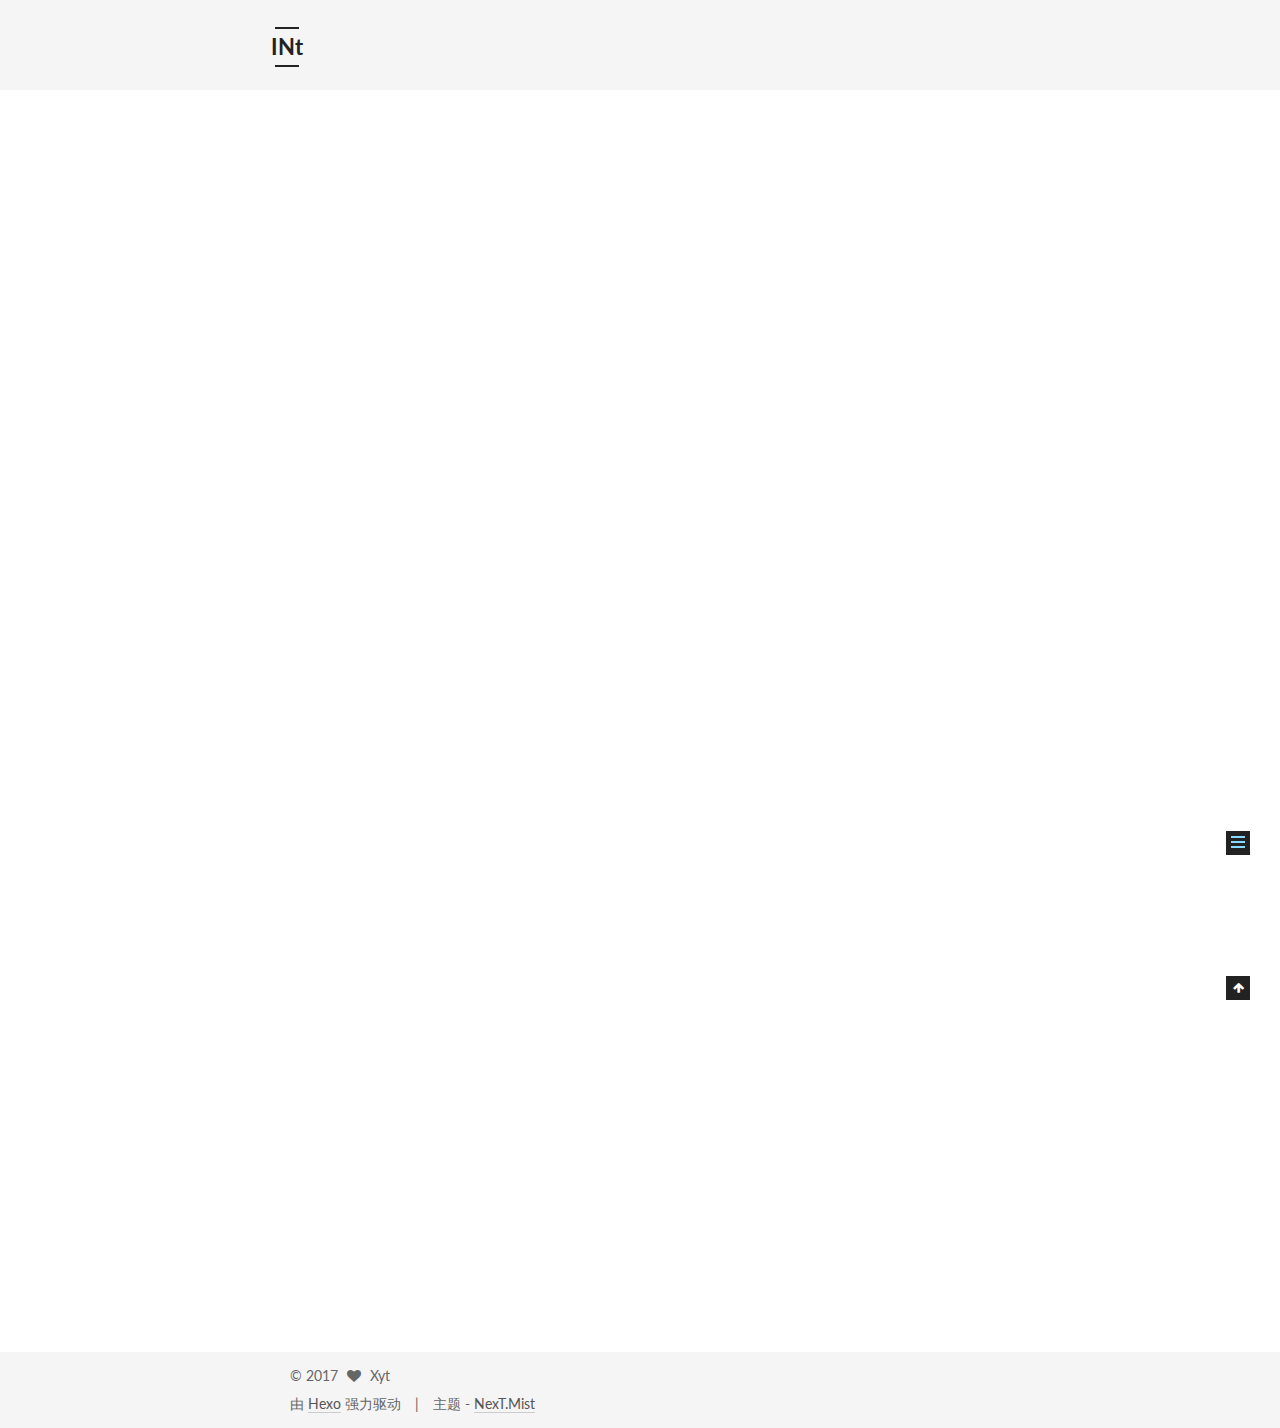
<file: 2017/02/24/hello-world/index.html>
<!doctype html>



  


<html class="theme-next mist use-motion" lang="zh-Hans">
<head>
  <meta charset="UTF-8"/>
<meta http-equiv="X-UA-Compatible" content="IE=edge" />
<meta name="viewport" content="width=device-width, initial-scale=1, maximum-scale=1"/>



<meta http-equiv="Cache-Control" content="no-transform" />
<meta http-equiv="Cache-Control" content="no-siteapp" />















  
  
  <link href="/lib/fancybox/source/jquery.fancybox.css?v=2.1.5" rel="stylesheet" type="text/css" />




  
  
  
  

  
    
    
  

  

  

  

  

  
    
    
    <link href="//fonts.googleapis.com/css?family=Lato:300,300italic,400,400italic,700,700italic&subset=latin,latin-ext" rel="stylesheet" type="text/css">
  






<link href="/lib/font-awesome/css/font-awesome.min.css?v=4.6.2" rel="stylesheet" type="text/css" />

<link href="/css/main.css?v=5.1.0" rel="stylesheet" type="text/css" />


  <meta name="keywords" content="Hexo, NexT" />








  <link rel="shortcut icon" type="image/x-icon" href="/favicon.ico?v=5.1.0" />






<meta name="description" content="测uiWelcome to Hexo! This is your very first post. Check documentation for more info. If you get any problems when using Hexo, you can find the answer in troubleshooting or you can ask me on GitHub.
Qu">
<meta property="og:type" content="article">
<meta property="og:title" content="Hello World">
<meta property="og:url" content="http://yoursite.com/2017/02/24/hello-world/index.html">
<meta property="og:site_name" content="INt">
<meta property="og:description" content="测uiWelcome to Hexo! This is your very first post. Check documentation for more info. If you get any problems when using Hexo, you can find the answer in troubleshooting or you can ask me on GitHub.
Qu">
<meta property="og:updated_time" content="2017-02-24T12:29:34.118Z">
<meta name="twitter:card" content="summary">
<meta name="twitter:title" content="Hello World">
<meta name="twitter:description" content="测uiWelcome to Hexo! This is your very first post. Check documentation for more info. If you get any problems when using Hexo, you can find the answer in troubleshooting or you can ask me on GitHub.
Qu">



<script type="text/javascript" id="hexo.configurations">
  var NexT = window.NexT || {};
  var CONFIG = {
    root: '/',
    scheme: 'Mist',
    sidebar: {"position":"left","display":"post","offset":12,"offset_float":0,"b2t":false,"scrollpercent":false},
    fancybox: true,
    motion: true,
    duoshuo: {
      userId: '0',
      author: '博主'
    },
    algolia: {
      applicationID: '',
      apiKey: '',
      indexName: '',
      hits: {"per_page":10},
      labels: {"input_placeholder":"Search for Posts","hits_empty":"We didn't find any results for the search: ${query}","hits_stats":"${hits} results found in ${time} ms"}
    }
  };
</script>



  <link rel="canonical" href="http://yoursite.com/2017/02/24/hello-world/"/>





  <title> Hello World | INt </title>
</head>

<body itemscope itemtype="http://schema.org/WebPage" lang="zh-Hans">

  














  
  
    
  

  <div class="container one-collumn sidebar-position-left page-post-detail ">
    <div class="headband"></div>

    <header id="header" class="header" itemscope itemtype="http://schema.org/WPHeader">
      <div class="header-inner"><div class="site-brand-wrapper">
  <div class="site-meta ">
    

    <div class="custom-logo-site-title">
      <a href="/"  class="brand" rel="start">
        <span class="logo-line-before"><i></i></span>
        <span class="site-title">INt</span>
        <span class="logo-line-after"><i></i></span>
      </a>
    </div>
      
        <p class="site-subtitle"></p>
      
  </div>

  <div class="site-nav-toggle">
    <button>
      <span class="btn-bar"></span>
      <span class="btn-bar"></span>
      <span class="btn-bar"></span>
    </button>
  </div>
</div>

<nav class="site-nav">
  

  
    <ul id="menu" class="menu">
      
        
        <li class="menu-item menu-item-home">
          <a href="/" rel="section">
            
              <i class="menu-item-icon fa fa-fw fa-home"></i> <br />
            
            首页
          </a>
        </li>
      
        
        <li class="menu-item menu-item-categories">
          <a href="/categories" rel="section">
            
              <i class="menu-item-icon fa fa-fw fa-th"></i> <br />
            
            分类
          </a>
        </li>
      
        
        <li class="menu-item menu-item-archives">
          <a href="/archives" rel="section">
            
              <i class="menu-item-icon fa fa-fw fa-archive"></i> <br />
            
            归档
          </a>
        </li>
      
        
        <li class="menu-item menu-item-tags">
          <a href="/tags" rel="section">
            
              <i class="menu-item-icon fa fa-fw fa-tags"></i> <br />
            
            标签
          </a>
        </li>
      

      
    </ul>
  

  
</nav>



 </div>
    </header>

    <main id="main" class="main">
      <div class="main-inner">
        <div class="content-wrap">
          <div id="content" class="content">
            

  <div id="posts" class="posts-expand">
    

  

  
  
  

  <article class="post post-type-normal " itemscope itemtype="http://schema.org/Article">
    <link itemprop="mainEntityOfPage" href="http://yoursite.com/2017/02/24/hello-world/">

    <span hidden itemprop="author" itemscope itemtype="http://schema.org/Person">
      <meta itemprop="name" content="Xyt">
      <meta itemprop="description" content="">
      <meta itemprop="image" content="/images/avatar.gif">
    </span>

    <span hidden itemprop="publisher" itemscope itemtype="http://schema.org/Organization">
      <meta itemprop="name" content="INt">
    </span>

    
      <header class="post-header">

        
        
          <h1 class="post-title" itemprop="name headline">
            
            
              
                Hello World
              
            
          </h1>
        

        <div class="post-meta">
          <span class="post-time">
            
              <span class="post-meta-item-icon">
                <i class="fa fa-calendar-o"></i>
              </span>
              
                <span class="post-meta-item-text">发表于</span>
              
              <time title="创建于" itemprop="dateCreated datePublished" datetime="2017-02-24T19:31:08+08:00">
                2017-02-24
              </time>
            

            

            
          </span>

          

          
            
          

          
          

          

          

          

        </div>
      </header>
    


    <div class="post-body" itemprop="articleBody">

      
      

      
        <p>测ui<br>Welcome to <a href="https://hexo.io/" target="_blank" rel="external">Hexo</a>! This is your very first post. Check <a href="https://hexo.io/docs/" target="_blank" rel="external">documentation</a> for more info. If you get any problems when using Hexo, you can find the answer in <a href="https://hexo.io/docs/troubleshooting.html" target="_blank" rel="external">troubleshooting</a> or you can ask me on <a href="https://github.com/hexojs/hexo/issues" target="_blank" rel="external">GitHub</a>.</p>
<h2 id="Quick-Start"><a href="#Quick-Start" class="headerlink" title="Quick Start"></a>Quick Start</h2><h3 id="Create-a-new-post"><a href="#Create-a-new-post" class="headerlink" title="Create a new post"></a>Create a new post</h3><figure class="highlight bash"><table><tr><td class="gutter"><pre><div class="line">1</div></pre></td><td class="code"><pre><div class="line">$ hexo new <span class="string">"My New Post"</span></div></pre></td></tr></table></figure>
<p>More info: <a href="https://hexo.io/docs/writing.html" target="_blank" rel="external">Writing</a></p>
<h3 id="Run-server"><a href="#Run-server" class="headerlink" title="Run server"></a>Run server</h3><figure class="highlight bash"><table><tr><td class="gutter"><pre><div class="line">1</div></pre></td><td class="code"><pre><div class="line">$ hexo server</div></pre></td></tr></table></figure>
<p>More info: <a href="https://hexo.io/docs/server.html" target="_blank" rel="external">Server</a></p>
<h3 id="Generate-static-files"><a href="#Generate-static-files" class="headerlink" title="Generate static files"></a>Generate static files</h3><figure class="highlight bash"><table><tr><td class="gutter"><pre><div class="line">1</div></pre></td><td class="code"><pre><div class="line">$ hexo generate</div></pre></td></tr></table></figure>
<p>More info: <a href="https://hexo.io/docs/generating.html" target="_blank" rel="external">Generating</a></p>
<h3 id="Deploy-to-remote-sites"><a href="#Deploy-to-remote-sites" class="headerlink" title="Deploy to remote sites"></a>Deploy to remote sites</h3><figure class="highlight bash"><table><tr><td class="gutter"><pre><div class="line">1</div></pre></td><td class="code"><pre><div class="line">$ hexo deploy</div></pre></td></tr></table></figure>
<p>More info: <a href="https://hexo.io/docs/deployment.html" target="_blank" rel="external">Deployment</a></p>

      
    </div>

    <div>
      
        

      
    </div>

    <div>
      
        

      
    </div>


    <footer class="post-footer">
      

      
        
      

      
        <div class="post-nav">
          <div class="post-nav-next post-nav-item">
            
          </div>

          <span class="post-nav-divider"></span>

          <div class="post-nav-prev post-nav-item">
            
              <a href="/2017/02/24/我的hexo/" rel="prev" title="我的hexo">
                我的hexo <i class="fa fa-chevron-right"></i>
              </a>
            
          </div>
        </div>
      

      
      
    </footer>
  </article>



    <div class="post-spread">
      
    </div>
  </div>

          
          </div>
          


          
  <div class="comments" id="comments">
    
  </div>


        </div>
        
          
  
  <div class="sidebar-toggle">
    <div class="sidebar-toggle-line-wrap">
      <span class="sidebar-toggle-line sidebar-toggle-line-first"></span>
      <span class="sidebar-toggle-line sidebar-toggle-line-middle"></span>
      <span class="sidebar-toggle-line sidebar-toggle-line-last"></span>
    </div>
  </div>

  <aside id="sidebar" class="sidebar">
    <div class="sidebar-inner">

      

      
        <ul class="sidebar-nav motion-element">
          <li class="sidebar-nav-toc sidebar-nav-active" data-target="post-toc-wrap" >
            文章目录
          </li>
          <li class="sidebar-nav-overview" data-target="site-overview">
            站点概览
          </li>
        </ul>
      

      <section class="site-overview sidebar-panel">
        <div class="site-author motion-element" itemprop="author" itemscope itemtype="http://schema.org/Person">
          <img class="site-author-image" itemprop="image"
               src="/images/avatar.gif"
               alt="Xyt" />
          <p class="site-author-name" itemprop="name">Xyt</p>
           
              <p class="site-description motion-element" itemprop="description"></p>
          
        </div>
        <nav class="site-state motion-element">
        
          
            <div class="site-state-item site-state-posts">
              <a href="/archives">
                <span class="site-state-item-count">3</span>
                <span class="site-state-item-name">日志</span>
              </a>
            </div>
          

          
            <div class="site-state-item site-state-categories">
              <a href="/categories">
                <span class="site-state-item-count">1</span>
                <span class="site-state-item-name">分类</span>
              </a>
            </div>
          

          
            <div class="site-state-item site-state-tags">
              <a href="/tags">
                <span class="site-state-item-count">2</span>
                <span class="site-state-item-name">标签</span>
              </a>
            </div>
          

        </nav>

        

        <div class="links-of-author motion-element">
          
        </div>

        
        

        
        

        


      </section>

      
      <!--noindex-->
        <section class="post-toc-wrap motion-element sidebar-panel sidebar-panel-active">
          <div class="post-toc">

            
              
            

            
              <div class="post-toc-content"><ol class="nav"><li class="nav-item nav-level-2"><a class="nav-link" href="#Quick-Start"><span class="nav-number">1.</span> <span class="nav-text">Quick Start</span></a><ol class="nav-child"><li class="nav-item nav-level-3"><a class="nav-link" href="#Create-a-new-post"><span class="nav-number">1.1.</span> <span class="nav-text">Create a new post</span></a></li><li class="nav-item nav-level-3"><a class="nav-link" href="#Run-server"><span class="nav-number">1.2.</span> <span class="nav-text">Run server</span></a></li><li class="nav-item nav-level-3"><a class="nav-link" href="#Generate-static-files"><span class="nav-number">1.3.</span> <span class="nav-text">Generate static files</span></a></li><li class="nav-item nav-level-3"><a class="nav-link" href="#Deploy-to-remote-sites"><span class="nav-number">1.4.</span> <span class="nav-text">Deploy to remote sites</span></a></li></ol></li></ol></div>
            

          </div>
        </section>
      <!--/noindex-->
      

      

    </div>
  </aside>


        
      </div>
    </main>

    <footer id="footer" class="footer">
      <div class="footer-inner">
        <div class="copyright" >
  
  &copy; 
  <span itemprop="copyrightYear">2017</span>
  <span class="with-love">
    <i class="fa fa-heart"></i>
  </span>
  <span class="author" itemprop="copyrightHolder">Xyt</span>
</div>


<div class="powered-by">
  由 <a class="theme-link" href="https://hexo.io">Hexo</a> 强力驱动
</div>

<div class="theme-info">
  主题 -
  <a class="theme-link" href="https://github.com/iissnan/hexo-theme-next">
    NexT.Mist
  </a>
</div>


        

        
      </div>
    </footer>

    
      <div class="back-to-top">
        <i class="fa fa-arrow-up"></i>
        
      </div>
    
    
  </div>

  

<script type="text/javascript">
  if (Object.prototype.toString.call(window.Promise) !== '[object Function]') {
    window.Promise = null;
  }
</script>









  




  
  <script type="text/javascript" src="/lib/jquery/index.js?v=2.1.3"></script>

  
  <script type="text/javascript" src="/lib/fastclick/lib/fastclick.min.js?v=1.0.6"></script>

  
  <script type="text/javascript" src="/lib/jquery_lazyload/jquery.lazyload.js?v=1.9.7"></script>

  
  <script type="text/javascript" src="/lib/velocity/velocity.min.js?v=1.2.1"></script>

  
  <script type="text/javascript" src="/lib/velocity/velocity.ui.min.js?v=1.2.1"></script>

  
  <script type="text/javascript" src="/lib/fancybox/source/jquery.fancybox.pack.js?v=2.1.5"></script>


  


  <script type="text/javascript" src="/js/src/utils.js?v=5.1.0"></script>

  <script type="text/javascript" src="/js/src/motion.js?v=5.1.0"></script>



  
  

  
  <script type="text/javascript" src="/js/src/scrollspy.js?v=5.1.0"></script>
<script type="text/javascript" src="/js/src/post-details.js?v=5.1.0"></script>



  


  <script type="text/javascript" src="/js/src/bootstrap.js?v=5.1.0"></script>



  



  




	





  





  





  



  
  

  

  

  

  


  

</body>
</html>
</file>
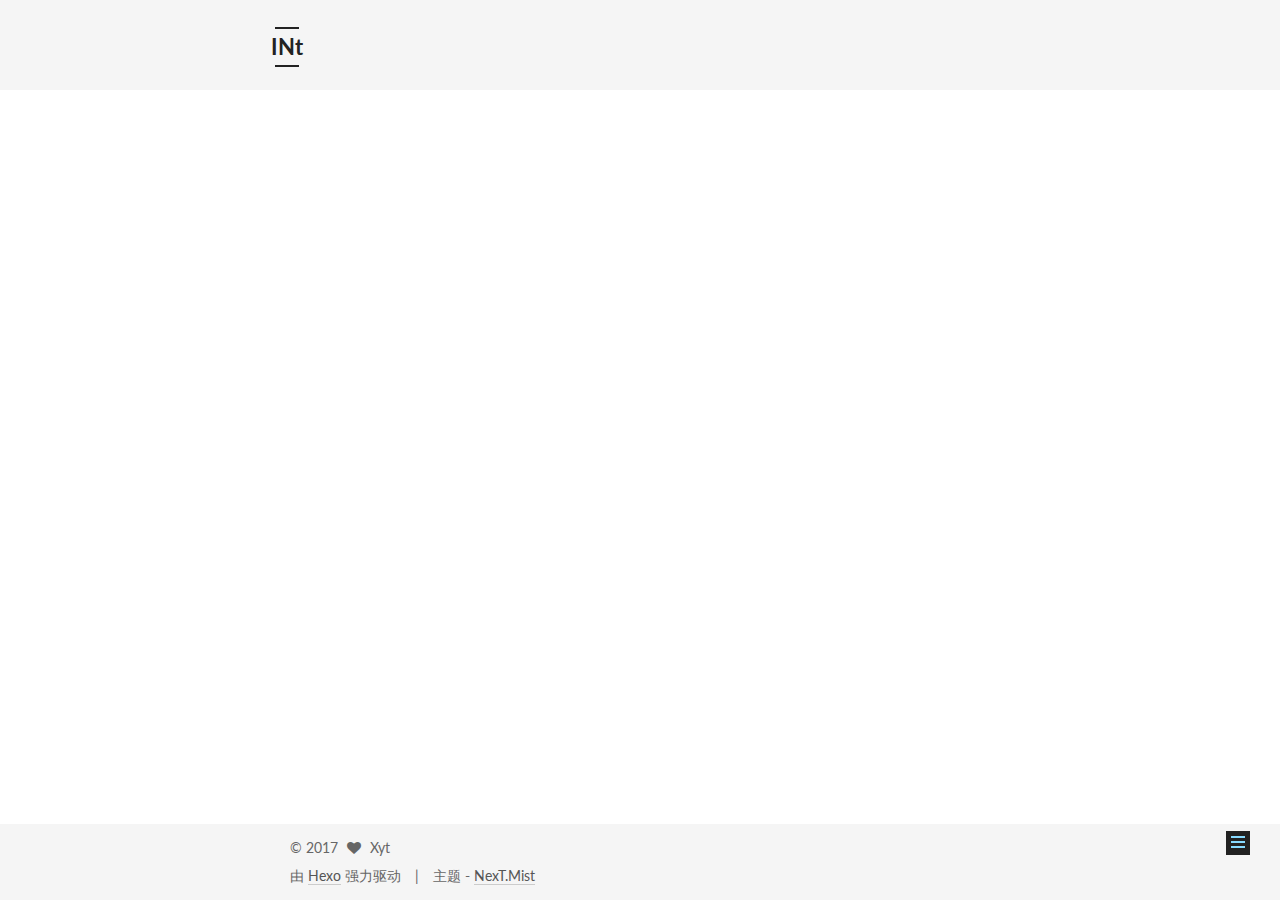
<file: 2017/02/24/我的hexo/index.html>
<!doctype html>



  


<html class="theme-next mist use-motion" lang="zh-Hans">
<head>
  <meta charset="UTF-8"/>
<meta http-equiv="X-UA-Compatible" content="IE=edge" />
<meta name="viewport" content="width=device-width, initial-scale=1, maximum-scale=1"/>



<meta http-equiv="Cache-Control" content="no-transform" />
<meta http-equiv="Cache-Control" content="no-siteapp" />















  
  
  <link href="/lib/fancybox/source/jquery.fancybox.css?v=2.1.5" rel="stylesheet" type="text/css" />




  
  
  
  

  
    
    
  

  

  

  

  

  
    
    
    <link href="//fonts.googleapis.com/css?family=Lato:300,300italic,400,400italic,700,700italic&subset=latin,latin-ext" rel="stylesheet" type="text/css">
  






<link href="/lib/font-awesome/css/font-awesome.min.css?v=4.6.2" rel="stylesheet" type="text/css" />

<link href="/css/main.css?v=5.1.0" rel="stylesheet" type="text/css" />


  <meta name="keywords" content="测试,日常," />








  <link rel="shortcut icon" type="image/x-icon" href="/favicon.ico?v=5.1.0" />






<meta name="description" content="啊啊啊啊啊">
<meta property="og:type" content="article">
<meta property="og:title" content="我的hexo">
<meta property="og:url" content="http://yoursite.com/2017/02/24/我的hexo/index.html">
<meta property="og:site_name" content="INt">
<meta property="og:description" content="啊啊啊啊啊">
<meta property="og:updated_time" content="2017-02-24T12:34:55.557Z">
<meta name="twitter:card" content="summary">
<meta name="twitter:title" content="我的hexo">
<meta name="twitter:description" content="啊啊啊啊啊">



<script type="text/javascript" id="hexo.configurations">
  var NexT = window.NexT || {};
  var CONFIG = {
    root: '/',
    scheme: 'Mist',
    sidebar: {"position":"left","display":"post","offset":12,"offset_float":0,"b2t":false,"scrollpercent":false},
    fancybox: true,
    motion: true,
    duoshuo: {
      userId: '0',
      author: '博主'
    },
    algolia: {
      applicationID: '',
      apiKey: '',
      indexName: '',
      hits: {"per_page":10},
      labels: {"input_placeholder":"Search for Posts","hits_empty":"We didn't find any results for the search: ${query}","hits_stats":"${hits} results found in ${time} ms"}
    }
  };
</script>



  <link rel="canonical" href="http://yoursite.com/2017/02/24/我的hexo/"/>





  <title> 我的hexo | INt </title>
</head>

<body itemscope itemtype="http://schema.org/WebPage" lang="zh-Hans">

  














  
  
    
  

  <div class="container one-collumn sidebar-position-left page-post-detail ">
    <div class="headband"></div>

    <header id="header" class="header" itemscope itemtype="http://schema.org/WPHeader">
      <div class="header-inner"><div class="site-brand-wrapper">
  <div class="site-meta ">
    

    <div class="custom-logo-site-title">
      <a href="/"  class="brand" rel="start">
        <span class="logo-line-before"><i></i></span>
        <span class="site-title">INt</span>
        <span class="logo-line-after"><i></i></span>
      </a>
    </div>
      
        <p class="site-subtitle"></p>
      
  </div>

  <div class="site-nav-toggle">
    <button>
      <span class="btn-bar"></span>
      <span class="btn-bar"></span>
      <span class="btn-bar"></span>
    </button>
  </div>
</div>

<nav class="site-nav">
  

  
    <ul id="menu" class="menu">
      
        
        <li class="menu-item menu-item-home">
          <a href="/" rel="section">
            
              <i class="menu-item-icon fa fa-fw fa-home"></i> <br />
            
            首页
          </a>
        </li>
      
        
        <li class="menu-item menu-item-categories">
          <a href="/categories" rel="section">
            
              <i class="menu-item-icon fa fa-fw fa-th"></i> <br />
            
            分类
          </a>
        </li>
      
        
        <li class="menu-item menu-item-archives">
          <a href="/archives" rel="section">
            
              <i class="menu-item-icon fa fa-fw fa-archive"></i> <br />
            
            归档
          </a>
        </li>
      
        
        <li class="menu-item menu-item-tags">
          <a href="/tags" rel="section">
            
              <i class="menu-item-icon fa fa-fw fa-tags"></i> <br />
            
            标签
          </a>
        </li>
      

      
    </ul>
  

  
</nav>



 </div>
    </header>

    <main id="main" class="main">
      <div class="main-inner">
        <div class="content-wrap">
          <div id="content" class="content">
            

  <div id="posts" class="posts-expand">
    

  

  
  
  

  <article class="post post-type-normal " itemscope itemtype="http://schema.org/Article">
    <link itemprop="mainEntityOfPage" href="http://yoursite.com/2017/02/24/我的hexo/">

    <span hidden itemprop="author" itemscope itemtype="http://schema.org/Person">
      <meta itemprop="name" content="Xyt">
      <meta itemprop="description" content="">
      <meta itemprop="image" content="/images/avatar.gif">
    </span>

    <span hidden itemprop="publisher" itemscope itemtype="http://schema.org/Organization">
      <meta itemprop="name" content="INt">
    </span>

    
      <header class="post-header">

        
        
          <h1 class="post-title" itemprop="name headline">
            
            
              
                我的hexo
              
            
          </h1>
        

        <div class="post-meta">
          <span class="post-time">
            
              <span class="post-meta-item-icon">
                <i class="fa fa-calendar-o"></i>
              </span>
              
                <span class="post-meta-item-text">发表于</span>
              
              <time title="创建于" itemprop="dateCreated datePublished" datetime="2017-02-24T20:24:43+08:00">
                2017-02-24
              </time>
            

            

            
          </span>

          

          
            
          

          
          

          

          

          

        </div>
      </header>
    


    <div class="post-body" itemprop="articleBody">

      
      

      
        <p>啊啊啊啊啊</p>

      
    </div>

    <div>
      
        

      
    </div>

    <div>
      
        

      
    </div>


    <footer class="post-footer">
      
        <div class="post-tags">
          
            <a href="/tags/测试/" rel="tag"># 测试</a>
          
            <a href="/tags/日常/" rel="tag"># 日常</a>
          
        </div>
      

      
        
      

      
        <div class="post-nav">
          <div class="post-nav-next post-nav-item">
            
              <a href="/2017/02/24/hello-world/" rel="next" title="Hello World">
                <i class="fa fa-chevron-left"></i> Hello World
              </a>
            
          </div>

          <span class="post-nav-divider"></span>

          <div class="post-nav-prev post-nav-item">
            
              <a href="/2017/02/24/20170224/" rel="prev" title="测试文章">
                测试文章 <i class="fa fa-chevron-right"></i>
              </a>
            
          </div>
        </div>
      

      
      
    </footer>
  </article>



    <div class="post-spread">
      
    </div>
  </div>

          
          </div>
          


          
  <div class="comments" id="comments">
    
  </div>


        </div>
        
          
  
  <div class="sidebar-toggle">
    <div class="sidebar-toggle-line-wrap">
      <span class="sidebar-toggle-line sidebar-toggle-line-first"></span>
      <span class="sidebar-toggle-line sidebar-toggle-line-middle"></span>
      <span class="sidebar-toggle-line sidebar-toggle-line-last"></span>
    </div>
  </div>

  <aside id="sidebar" class="sidebar">
    <div class="sidebar-inner">

      

      

      <section class="site-overview sidebar-panel sidebar-panel-active">
        <div class="site-author motion-element" itemprop="author" itemscope itemtype="http://schema.org/Person">
          <img class="site-author-image" itemprop="image"
               src="/images/avatar.gif"
               alt="Xyt" />
          <p class="site-author-name" itemprop="name">Xyt</p>
           
              <p class="site-description motion-element" itemprop="description"></p>
          
        </div>
        <nav class="site-state motion-element">
        
          
            <div class="site-state-item site-state-posts">
              <a href="/archives">
                <span class="site-state-item-count">3</span>
                <span class="site-state-item-name">日志</span>
              </a>
            </div>
          

          
            <div class="site-state-item site-state-categories">
              <a href="/categories">
                <span class="site-state-item-count">1</span>
                <span class="site-state-item-name">分类</span>
              </a>
            </div>
          

          
            <div class="site-state-item site-state-tags">
              <a href="/tags">
                <span class="site-state-item-count">2</span>
                <span class="site-state-item-name">标签</span>
              </a>
            </div>
          

        </nav>

        

        <div class="links-of-author motion-element">
          
        </div>

        
        

        
        

        


      </section>

      

      

    </div>
  </aside>


        
      </div>
    </main>

    <footer id="footer" class="footer">
      <div class="footer-inner">
        <div class="copyright" >
  
  &copy; 
  <span itemprop="copyrightYear">2017</span>
  <span class="with-love">
    <i class="fa fa-heart"></i>
  </span>
  <span class="author" itemprop="copyrightHolder">Xyt</span>
</div>


<div class="powered-by">
  由 <a class="theme-link" href="https://hexo.io">Hexo</a> 强力驱动
</div>

<div class="theme-info">
  主题 -
  <a class="theme-link" href="https://github.com/iissnan/hexo-theme-next">
    NexT.Mist
  </a>
</div>


        

        
      </div>
    </footer>

    
      <div class="back-to-top">
        <i class="fa fa-arrow-up"></i>
        
      </div>
    
    
  </div>

  

<script type="text/javascript">
  if (Object.prototype.toString.call(window.Promise) !== '[object Function]') {
    window.Promise = null;
  }
</script>









  




  
  <script type="text/javascript" src="/lib/jquery/index.js?v=2.1.3"></script>

  
  <script type="text/javascript" src="/lib/fastclick/lib/fastclick.min.js?v=1.0.6"></script>

  
  <script type="text/javascript" src="/lib/jquery_lazyload/jquery.lazyload.js?v=1.9.7"></script>

  
  <script type="text/javascript" src="/lib/velocity/velocity.min.js?v=1.2.1"></script>

  
  <script type="text/javascript" src="/lib/velocity/velocity.ui.min.js?v=1.2.1"></script>

  
  <script type="text/javascript" src="/lib/fancybox/source/jquery.fancybox.pack.js?v=2.1.5"></script>


  


  <script type="text/javascript" src="/js/src/utils.js?v=5.1.0"></script>

  <script type="text/javascript" src="/js/src/motion.js?v=5.1.0"></script>



  
  

  
  <script type="text/javascript" src="/js/src/scrollspy.js?v=5.1.0"></script>
<script type="text/javascript" src="/js/src/post-details.js?v=5.1.0"></script>



  


  <script type="text/javascript" src="/js/src/bootstrap.js?v=5.1.0"></script>



  



  




	





  





  





  



  
  

  

  

  

  


  

</body>
</html>
</file>
<file: css/main.css>
/* normalize.css v3.0.2 | MIT License | git.io/normalize */
html {
  font-family: sans-serif; /* 1 */
  -ms-text-size-adjust: 100%; /* 2 */
  -webkit-text-size-adjust: 100%; /* 2 */
}
body {
  margin: 0;
}
article,
aside,
details,
figcaption,
figure,
footer,
header,
hgroup,
main,
menu,
nav,
section,
summary {
  display: block;
}
audio,
canvas,
progress,
video {
  display: inline-block; /* 1 */
  vertical-align: baseline; /* 2 */
}
audio:not([controls]) {
  display: none;
  height: 0;
}
[hidden],
template {
  display: none;
}
a {
  background-color: transparent;
}
a:active,
a:hover {
  outline: 0;
}
abbr[title] {
  border-bottom: 1px dotted;
}
b,
strong {
  font-weight: bold;
}
dfn {
  font-style: italic;
}
h1 {
  font-size: 2em;
  margin: 0.67em 0;
}
mark {
  background: #ff0;
  color: #000;
}
small {
  font-size: 80%;
}
sub,
sup {
  font-size: 75%;
  line-height: 0;
  position: relative;
  vertical-align: baseline;
}
sup {
  top: -0.5em;
}
sub {
  bottom: -0.25em;
}
img {
  border: 0;
}
svg:not(:root) {
  overflow: hidden;
}
figure {
  margin: 1em 40px;
}
hr {
  -moz-box-sizing: content-box;
  box-sizing: content-box;
  height: 0;
}
pre {
  overflow: auto;
}
code,
kbd,
pre,
samp {
  font-family: monospace, monospace;
  font-size: 1em;
}
button,
input,
optgroup,
select,
textarea {
  color: inherit; /* 1 */
  font: inherit; /* 2 */
  margin: 0; /* 3 */
}
button {
  overflow: visible;
}
button,
select {
  text-transform: none;
}
button,
html input[type="button"],
input[type="reset"],
input[type="submit"] {
  -webkit-appearance: button; /* 2 */
  cursor: pointer; /* 3 */
}
button[disabled],
html input[disabled] {
  cursor: default;
}
button::-moz-focus-inner,
input::-moz-focus-inner {
  border: 0;
  padding: 0;
}
input {
  line-height: normal;
}
input[type="checkbox"],
input[type="radio"] {
  box-sizing: border-box; /* 1 */
  padding: 0; /* 2 */
}
input[type="number"]::-webkit-inner-spin-button,
input[type="number"]::-webkit-outer-spin-button {
  height: auto;
}
input[type="search"] {
  -webkit-appearance: textfield; /* 1 */
  -moz-box-sizing: content-box;
  -webkit-box-sizing: content-box; /* 2 */
  box-sizing: content-box;
}
input[type="search"]::-webkit-search-cancel-button,
input[type="search"]::-webkit-search-decoration {
  -webkit-appearance: none;
}
fieldset {
  border: 1px solid #c0c0c0;
  margin: 0 2px;
  padding: 0.35em 0.625em 0.75em;
}
legend {
  border: 0; /* 1 */
  padding: 0; /* 2 */
}
textarea {
  overflow: auto;
}
optgroup {
  font-weight: bold;
}
table {
  border-collapse: collapse;
  border-spacing: 0;
}
td,
th {
  padding: 0;
}
::selection {
  background: #262a30;
  color: #fff;
}
body {
  position: relative;
  font-family: 'Lato', "PingFang SC", "Microsoft YaHei", sans-serif;
  font-size: 14px;
  line-height: 2;
  color: #555;
  background: #fff;
}
@media (max-width: 767px) {
  body {
    padding-right: 0 !important;
  }
}
@media (min-width: 768px) and (max-width: 991px) {
  body {
    padding-right: 0 !important;
  }
}
@media (min-width: 1600px) {
  body {
    font-size: 16px;
  }
}
h1,
h2,
h3,
h4,
h5,
h6 {
  margin: 0;
  padding: 0;
  font-weight: bold;
  line-height: 1.5;
  font-family: 'Lato', "PingFang SC", "Microsoft YaHei", sans-serif;
}
h2,
h3,
h4,
h5,
h6 {
  margin: 20px 0 15px;
}
h1 {
  font-size: 24px;
}
@media (max-width: 767px) {
  h1 {
    font-size: 20px;
  }
}
h2 {
  font-size: 22px;
}
@media (max-width: 767px) {
  h2 {
    font-size: 18px;
  }
}
h3 {
  font-size: 20px;
}
@media (max-width: 767px) {
  h3 {
    font-size: 16px;
  }
}
h4 {
  font-size: 18px;
}
@media (max-width: 767px) {
  h4 {
    font-size: 14px;
  }
}
h5 {
  font-size: 16px;
}
@media (max-width: 767px) {
  h5 {
    font-size: 12px;
  }
}
h6 {
  font-size: 14px;
}
@media (max-width: 767px) {
  h6 {
    font-size: 10px;
  }
}
p {
  margin: 0 0 25px 0;
}
a {
  color: #555;
  text-decoration: none;
  border-bottom: 1px solid #999;
  word-wrap: break-word;
}
a:hover {
  color: #222;
  border-bottom-color: #222;
}
ul {
  list-style: none;
}
blockquote {
  margin: 0;
  padding: 0;
}
img {
  display: block;
  margin: auto;
  max-width: 100%;
  height: auto;
}
hr {
  margin: 40px 0;
  height: 3px;
  border: none;
  background-color: #ddd;
  background-image: repeating-linear-gradient(-45deg, #fff, #fff 4px, transparent 4px, transparent 8px);
}
blockquote {
  padding: 0 15px;
  color: #666;
  border-left: 4px solid #ddd;
}
blockquote cite::before {
  content: "-";
  padding: 0 5px;
}
dt {
  font-weight: 700;
}
dd {
  margin: 0;
  padding: 0;
}
.text-left {
  text-align: left;
}
.text-center {
  text-align: center;
}
.text-right {
  text-align: right;
}
.text-justify {
  text-align: justify;
}
.text-nowrap {
  white-space: nowrap;
}
.text-lowercase {
  text-transform: lowercase;
}
.text-uppercase {
  text-transform: uppercase;
}
.text-capitalize {
  text-transform: capitalize;
}
.center-block {
  display: block;
  margin-left: auto;
  margin-right: auto;
}
.clearfix:before,
.clearfix:after {
  content: " ";
  display: table;
}
.clearfix:after {
  clear: both;
}
.pullquote {
  width: 45%;
}
.pullquote.left {
  float: left;
  margin-left: 5px;
  margin-right: 10px;
}
.pullquote.right {
  float: right;
  margin-left: 10px;
  margin-right: 5px;
}
.affix.affix.affix {
  position: fixed;
}
.translation {
  margin-top: -20px;
  font-size: 14px;
  color: #999;
}
.scrollbar-measure {
  width: 100px;
  height: 100px;
  overflow: scroll;
  position: absolute;
  top: -9999px;
}
.use-motion .motion-element {
  opacity: 0;
}
table {
  margin: 20px 0;
  width: 100%;
  border-collapse: collapse;
  border-spacing: 0;
  border: 1px solid #ddd;
  font-size: 14px;
  table-layout: fixed;
  word-wrap: break-all;
}
table>tbody>tr:nth-of-type(odd) {
  background-color: #f9f9f9;
}
table>tbody>tr:hover {
  background-color: #f5f5f5;
}
caption,
th,
td {
  padding: 8px;
  text-align: left;
  vertical-align: middle;
  font-weight: normal;
}
th,
td {
  border-bottom: 3px solid #ddd;
  border-right: 1px solid #eee;
}
th {
  padding-bottom: 10px;
  font-weight: 700;
}
td {
  border-bottom-width: 1px;
}
html,
body {
  height: 100%;
}
.container {
  position: relative;
  min-height: 100%;
}
.header-inner {
  margin: 0 auto;
  padding: 100px 0 70px;
  width: 700px;
}
@media (min-width: 1600px) {
  .container .header-inner {
    width: 900px;
  }
}
.main {
  padding-bottom: 150px;
}
.main-inner {
  margin: 0 auto;
  width: 700px;
}
@media (min-width: 1600px) {
  .container .main-inner {
    width: 900px;
  }
}
.footer {
  position: absolute;
  left: 0;
  bottom: 0;
  width: 100%;
  min-height: 50px;
}
.footer-inner {
  box-sizing: border-box;
  margin: 20px auto;
  width: 700px;
}
@media (min-width: 1600px) {
  .container .footer-inner {
    width: 900px;
  }
}
pre,
.highlight {
  overflow: auto;
  margin: 20px 0;
  padding: 0;
  font-size: 13px;
  color: #4d4d4c;
  background: #f7f7f7;
  line-height: 1.6;
}
pre,
code {
  font-family: consolas, Menlo, "PingFang SC", "Microsoft YaHei", monospace;
}
code {
  padding: 2px 4px;
  word-wrap: break-word;
  color: #4d4d4c;
  background: #f7f7f7;
  border-radius: 3px;
  font-size: 13px;
}
pre code {
  padding: 0;
  color: #4d4d4c;
  background: none;
  text-shadow: none;
}
.highlight {
  border-radius: 1px;
}
.highlight pre {
  border: none;
  margin: 0;
  padding: 10px 0;
}
.highlight table {
  margin: 0;
  width: auto;
  border: none;
}
.highlight td {
  border: none;
  padding: 0;
}
.highlight figcaption {
  font-size: 1em;
  color: #4d4d4c;
  line-height: 1em;
  margin-bottom: 1em;
}
.highlight figcaption:before,
.highlight figcaption:after {
  content: " ";
  display: table;
}
.highlight figcaption:after {
  clear: both;
}
.highlight figcaption a {
  float: right;
  color: #4d4d4c;
}
.highlight figcaption a:hover {
  border-bottom-color: #4d4d4c;
}
.highlight .gutter pre {
  padding-left: 10px;
  padding-right: 10px;
  color: #869194;
  text-align: right;
  background-color: #eff2f3;
}
.highlight .code pre {
  padding-left: 10px;
  padding-right: 10px;
  background-color: #f7f7f7;
}
.highlight .line {
  height: 20px;
}
.gutter {
  -webkit-user-select: none;
  -moz-user-select: none;
  -ms-user-select: none;
  user-select: none;
}
.gist table {
  width: auto;
}
.gist table td {
  border: none;
}
pre .deletion {
  background: #fdd;
}
pre .addition {
  background: #dfd;
}
pre .meta {
  color: #8959a8;
}
pre .comment {
  color: #8e908c;
}
pre .variable,
pre .attribute,
pre .tag,
pre .regexp,
pre .ruby .constant,
pre .xml .tag .title,
pre .xml .pi,
pre .xml .doctype,
pre .html .doctype,
pre .css .id,
pre .css .class,
pre .css .pseudo {
  color: #c82829;
}
pre .number,
pre .preprocessor,
pre .built_in,
pre .literal,
pre .params,
pre .constant,
pre .command {
  color: #f5871f;
}
pre .ruby .class .title,
pre .css .rules .attribute,
pre .string,
pre .value,
pre .inheritance,
pre .header,
pre .ruby .symbol,
pre .xml .cdata,
pre .special,
pre .number,
pre .formula {
  color: #718c00;
}
pre .title,
pre .css .hexcolor {
  color: #3e999f;
}
pre .function,
pre .python .decorator,
pre .python .title,
pre .ruby .function .title,
pre .ruby .title .keyword,
pre .perl .sub,
pre .javascript .title,
pre .coffeescript .title {
  color: #4271ae;
}
pre .keyword,
pre .javascript .function {
  color: #8959a8;
}
.full-image.full-image.full-image {
  border: none;
  max-width: 100%;
  width: auto;
  margin: 20px auto;
}
@media (min-width: 992px) {
  .full-image.full-image.full-image {
    max-width: none;
    width: 110%;
    margin: 25px -5%;
  }
}
.blockquote-center,
.page-home .post-type-quote blockquote,
.page-post-detail .post-type-quote blockquote {
  position: relative;
  margin: 40px 0;
  padding: 0;
  border-left: none;
  text-align: center;
}
.blockquote-center::before,
.page-home .post-type-quote blockquote::before,
.page-post-detail .post-type-quote blockquote::before,
.blockquote-center::after,
.page-home .post-type-quote blockquote::after,
.page-post-detail .post-type-quote blockquote::after {
  position: absolute;
  content: ' ';
  display: block;
  width: 100%;
  height: 24px;
  opacity: 0.2;
  background-repeat: no-repeat;
  background-position: 0 -6px;
  background-size: 22px 22px;
}
.blockquote-center::before,
.page-home .post-type-quote blockquote::before,
.page-post-detail .post-type-quote blockquote::before {
  top: -20px;
  background-image: url("../images/quote-l.svg");
  border-top: 1px solid #ccc;
}
.blockquote-center::after,
.page-home .post-type-quote blockquote::after,
.page-post-detail .post-type-quote blockquote::after {
  bottom: -20px;
  background-image: url("../images/quote-r.svg");
  border-bottom: 1px solid #ccc;
  background-position: 100% 8px;
}
.blockquote-center p,
.page-home .post-type-quote blockquote p,
.page-post-detail .post-type-quote blockquote p,
.blockquote-center div,
.page-home .post-type-quote blockquote div,
.page-post-detail .post-type-quote blockquote div {
  text-align: center;
}
.post .post-body .group-picture img {
  box-sizing: border-box;
  padding: 0 3px;
  border: none;
}
.post .group-picture-row {
  overflow: hidden;
  margin-top: 6px;
}
.post .group-picture-row:first-child {
  margin-top: 0;
}
.post .group-picture-column {
  float: left;
}
.page-post-detail .post-body .group-picture-column {
  float: none;
  margin-top: 10px;
  width: auto !important;
}
.page-post-detail .post-body .group-picture-column img {
  margin: 0 auto;
}
.page-archive .group-picture-container {
  overflow: hidden;
}
.page-archive .group-picture-row {
  float: left;
}
.page-archive .group-picture-row:first-child {
  margin-top: 6px;
}
.page-archive .group-picture-column {
  max-width: 150px;
  max-height: 150px;
}
.note {
  padding: 20px;
  margin: 20px 0;
  border: 1px solid #eee;
  border-left-width: 5px;
  border-radius: 3px;
}
.note h2,
.note h3,
.note h4,
.note h5,
.note h6 {
  margin-top: 0;
  margin-bottom: 5px;
}
.note p:last-child {
  margin-bottom: 0;
}
.note code {
  border-radius: 3px;
}
.note+.note {
  margin-top: -5px;
}
.default {
  border-left-color: #777;
}
.default h2,
.default h3,
.default h4,
.default h5,
.default h6 {
  color: #777;
}
.primary {
  border-left-color: #428bca;
}
.primary h2,
.primary h3,
.primary h4,
.primary h5,
.primary h6 {
  color: #428bca;
}
.success {
  border-left-color: #5cb85c;
}
.success h2,
.success h3,
.success h4,
.success h5,
.success h6 {
  color: #5cb85c;
}
.danger {
  border-left-color: #d9534f;
}
.danger h2,
.danger h3,
.danger h4,
.danger h5,
.danger h6 {
  color: #d9534f;
}
.warning {
  border-left-color: #f0ad4e;
}
.warning h2,
.warning h3,
.warning h4,
.warning h5,
.warning h6 {
  color: #f0ad4e;
}
.info {
  border-left-color: #5bc0de;
}
.info h2,
.info h3,
.info h4,
.info h5,
.info h6 {
  color: #5bc0de;
}
.exturl {
  background-color: transparent;
  cursor: pointer;
  border-bottom: 1px solid #999;
}
.exturl .fa {
  font-size: 14px;
}
.exturl:active,
.exturl:hover {
  outline: 0;
  color: #222;
  border-bottom-color: #222;
}
.btn {
  display: inline-block;
  padding: 0 20px;
  font-size: 14px;
  color: #fff;
  background: #222;
  border: 2px solid #222;
  text-decoration: none;
  border-radius: 0;
  transition-property: background-color;
  transition-duration: 0.2s;
  transition-timing-function: ease-in-out;
  transition-delay: 0s;
}
.btn:hover,
.post-button .btn:hover {
  border-color: #222;
  color: #222;
  background: #fff;
}
.btn-bar {
  display: block;
  width: 22px;
  height: 2px;
  background: #555;
  border-radius: 1px;
}
.btn-bar+.btn-bar {
  margin-top: 4px;
}
.pagination {
  margin: 120px 0 40px;
  text-align: center;
  border-top: 1px solid #eee;
}
.page-number-basic,
.pagination .prev,
.pagination .next,
.pagination .page-number,
.pagination .space {
  display: inline-block;
  position: relative;
  top: -1px;
  margin: 0 10px;
  padding: 0 10px;
  line-height: 30px;
}
@media (max-width: 767px) {
  .page-number-basic,
  .pagination .prev,
  .pagination .next,
  .pagination .page-number,
  .pagination .space {
    margin: 0 5px;
  }
}
.pagination .prev,
.pagination .next,
.pagination .page-number {
  border-bottom: 0;
  border-top: 1px solid #eee;
  transition-property: border-color;
  transition-duration: 0.2s;
  transition-timing-function: ease-in-out;
  transition-delay: 0s;
}
.pagination .prev:hover,
.pagination .next:hover,
.pagination .page-number:hover {
  border-top-color: #222;
}
.pagination .space {
  padding: 0;
  margin: 0;
}
.pagination .prev {
  margin-left: 0;
}
.pagination .next {
  margin-right: 0;
}
.pagination .page-number.current {
  color: #fff;
  background: #ccc;
  border-top-color: #ccc;
}
@media (max-width: 767px) {
  .pagination {
    border-top: none;
  }
  .pagination .prev,
  .pagination .next,
  .pagination .page-number {
    margin-bottom: 10px;
    border-top: 0;
    border-bottom: 1px solid #eee;
  }
  .pagination .prev:hover,
  .pagination .next:hover,
  .pagination .page-number:hover {
    border-bottom-color: #222;
  }
}
.comments {
  margin: 60px 20px 0;
}
.tag-cloud {
  text-align: center;
}
.tag-cloud a {
  display: inline-block;
  margin: 10px;
}
.back-to-top {
  box-sizing: border-box;
  position: fixed;
  bottom: -100px;
  right: 30px;
  z-index: 1050;
  padding: 0 6px;
  width: 24px;
  background: #222;
  font-size: 12px;
  opacity: 1;
  color: #fff;
  cursor: pointer;
  text-align: center;
  -webkit-transform: translateZ(0);
  transition-property: bottom;
  transition-duration: 0.2s;
  transition-timing-function: ease-in-out;
  transition-delay: 0s;
}
@media (max-width: 767px) {
  .back-to-top {
    display: none;
  }
}
@media (min-width: 768px) and (max-width: 991px) {
  .back-to-top {
    display: none;
  }
}
.back-to-top.back-to-top-on {
  bottom: 19px;
}
.header {
  background: #fff;
}
.header-inner {
  position: relative;
}
.headband {
  height: 3px;
  background: #222;
}
.site-meta {
  margin: 0;
  text-align: left;
}
@media (max-width: 767px) {
  .site-meta {
    text-align: center;
  }
}
.brand {
  position: relative;
  display: inline-block;
  padding: 0 40px;
  color: #222;
  background: #222;
  border-bottom: none;
}
.brand:hover {
  color: #222;
}
.logo {
  display: inline-block;
  margin-right: 5px;
  line-height: 36px;
  vertical-align: top;
}
.site-title {
  display: inline-block;
  vertical-align: top;
  line-height: 36px;
  font-size: 20px;
  font-weight: normal;
  font-family: 'Lato', "PingFang SC", "Microsoft YaHei", sans-serif;
}
.site-subtitle {
  margin-top: 10px;
  font-size: 13px;
  color: #999;
}
.use-motion .brand {
  opacity: 0;
}
.use-motion .logo,
.use-motion .site-title,
.use-motion .site-subtitle {
  opacity: 0;
  position: relative;
  top: -10px;
}
.site-nav-toggle {
  display: none;
  position: absolute;
  top: 10px;
  left: 10px;
}
@media (max-width: 767px) {
  .site-nav-toggle {
    display: block;
  }
}
.site-nav-toggle button {
  margin-top: 2px;
  padding: 9px 10px;
  background: transparent;
  border: none;
}
@media (max-width: 767px) {
  .site-nav {
    display: none;
    margin: 0 -10px;
    padding: 0 10px;
    clear: both;
    border-top: 1px solid #ddd;
  }
}
@media (min-width: 768px) and (max-width: 991px) {
  .site-nav {
    display: block !important;
  }
}
@media (min-width: 992px) {
  .site-nav {
    display: block !important;
  }
}
.menu {
  margin-top: 20px;
  padding-left: 0;
  text-align: center;
}
.menu .menu-item {
  display: inline-block;
  margin: 0 10px;
}
@media screen and (max-width: 767px) {
  .menu .menu-item {
    margin-top: 10px;
  }
}
.menu .menu-item a {
  display: block;
  font-size: 13px;
  text-transform: capitalize;
  line-height: inherit;
  border-bottom: 1px solid transparent;
  transition-property: border-color;
  transition-duration: 0.2s;
  transition-timing-function: ease-in-out;
  transition-delay: 0s;
}
.menu .menu-item a:hover {
  border-bottom-color: #222;
}
.menu .menu-item .fa {
  margin-right: 5px;
}
.use-motion .menu-item {
  opacity: 0;
}
.post-body {
  font-family: 'Lato', "PingFang SC", "Microsoft YaHei", sans-serif;
}
@media (max-width: 767px) {
  .post-body {
    word-break: break-word;
  }
}
.post-body .fancybox img {
  display: block !important;
  margin: 0 auto;
  cursor: pointer;
  cursor: zoom-in;
  cursor: -webkit-zoom-in;
}
.post-body .image-caption,
.post-body .figure .caption {
  margin: 10px auto 15px;
  text-align: center;
  font-size: 14px;
  color: #999;
  font-weight: bold;
  line-height: 1;
}
.post-sticky-flag {
  display: inline-block;
  font-size: 16px;
  -ms-transform: rotate(30deg);
  -webkit-transform: rotate(30deg);
  -moz-transform: rotate(30deg);
  -ms-transform: rotate(30deg);
  -o-transform: rotate(30deg);
  transform: rotate(30deg);
}
.posts-expand {
  padding-top: 40px;
}
@media (max-width: 767px) {
  .posts-expand {
    margin: 0 20px;
  }
  .post-body pre,
  .post-body .highlight {
    padding: 10px;
  }
  .post-body pre .gutter pre,
  .post-body .highlight .gutter pre {
    padding-right: 10px;
  }
}
@media (min-width: 992px) {
  .posts-expand .post-body {
    text-align: justify;
  }
}
.posts-expand .post-body h2,
.posts-expand .post-body h3,
.posts-expand .post-body h4,
.posts-expand .post-body h5,
.posts-expand .post-body h6 {
  padding-top: 10px;
}
.posts-expand .post-body h2 .header-anchor,
.posts-expand .post-body h3 .header-anchor,
.posts-expand .post-body h4 .header-anchor,
.posts-expand .post-body h5 .header-anchor,
.posts-expand .post-body h6 .header-anchor {
  float: right;
  margin-left: 10px;
  color: #ccc;
  border-bottom-style: none;
  visibility: hidden;
}
.posts-expand .post-body h2 .header-anchor:hover,
.posts-expand .post-body h3 .header-anchor:hover,
.posts-expand .post-body h4 .header-anchor:hover,
.posts-expand .post-body h5 .header-anchor:hover,
.posts-expand .post-body h6 .header-anchor:hover {
  color: inherit;
}
.posts-expand .post-body h2:hover .header-anchor,
.posts-expand .post-body h3:hover .header-anchor,
.posts-expand .post-body h4:hover .header-anchor,
.posts-expand .post-body h5:hover .header-anchor,
.posts-expand .post-body h6:hover .header-anchor {
  visibility: visible;
}
.posts-expand .post-body ul li {
  list-style: circle;
}
.posts-expand .post-body img {
  box-sizing: border-box;
  margin: auto;
  padding: 3px;
  border: 1px solid #ddd;
}
.posts-expand .fancybox img {
  margin: 0 auto;
}
@media (max-width: 767px) {
  .posts-collapse {
    margin: 0 20px;
  }
  .posts-collapse .post-title,
  .posts-collapse .post-meta {
    display: block;
    width: auto;
    text-align: left;
  }
}
.posts-collapse {
  position: relative;
  z-index: 1010;
  margin-left: 0;
}
.posts-collapse::after {
  content: " ";
  position: absolute;
  top: 20px;
  left: 0;
  margin-left: -2px;
  width: 4px;
  height: 100%;
  background: #f5f5f5;
  z-index: -1;
}
@media (max-width: 767px) {
  .posts-collapse {
    margin: 0 20px;
  }
}
.posts-collapse .collection-title {
  position: relative;
  margin: 60px 0;
}
.posts-collapse .collection-title h2 {
  margin-left: 20px;
}
.posts-collapse .collection-title small {
  color: #bbb;
}
.posts-collapse .collection-title::before {
  content: " ";
  position: absolute;
  left: 0;
  top: 50%;
  margin-left: -4px;
  margin-top: -4px;
  width: 8px;
  height: 8px;
  background: #bbb;
  border-radius: 50%;
}
.posts-collapse .post {
  margin: 30px 0;
}
.posts-collapse .post-header {
  position: relative;
  transition-duration: 0.2s;
  transition-timing-function: ease-in-out;
  transition-delay: 0s;
  transition-property: border;
  border-bottom: 1px dashed #ccc;
}
.posts-collapse .post-header::before {
  content: " ";
  position: absolute;
  left: 0;
  top: 12px;
  width: 6px;
  height: 6px;
  margin-left: -4px;
  background: #bbb;
  border-radius: 50%;
  border: 1px solid #fff;
  transition-duration: 0.2s;
  transition-timing-function: ease-in-out;
  transition-delay: 0s;
  transition-property: background;
}
.posts-collapse .post-header:hover {
  border-bottom-color: #666;
}
.posts-collapse .post-header:hover::before {
  background: #222;
}
.posts-collapse .post-meta {
  position: absolute;
  font-size: 12px;
  left: 20px;
  top: 5px;
}
.posts-collapse .post-comments-count {
  display: none;
}
.posts-collapse .post-title {
  margin-left: 60px;
  font-size: 16px;
  font-weight: normal;
  line-height: inherit;
}
.posts-collapse .post-title::after {
  margin-left: 3px;
  opacity: 0.6;
}
.posts-collapse .post-title a {
  color: #666;
  border-bottom: none;
}
.page-home .post-type-quote .post-header,
.page-post-detail .post-type-quote .post-header,
.page-home .post-type-quote .post-tags,
.page-post-detail .post-type-quote .post-tags {
  display: none;
}
.posts-expand .post-title {
  font-size: 26px;
  text-align: center;
  word-break: break-word;
  font-weight: 400;
}
@media (max-width: 767px) {
  .posts-expand .post-title {
    font-size: 22px;
  }
}
.posts-expand .post-title-link {
  display: inline-block;
  position: relative;
  color: #555;
  border-bottom: none;
  line-height: 1.2;
  vertical-align: top;
}
.posts-expand .post-title-link::before {
  content: "";
  position: absolute;
  width: 100%;
  height: 2px;
  bottom: 0;
  left: 0;
  background-color: #000;
  visibility: hidden;
  -webkit-transform: scaleX(0);
  -moz-transform: scaleX(0);
  -ms-transform: scaleX(0);
  -o-transform: scaleX(0);
  transform: scaleX(0);
  transition-duration: 0.2s;
  transition-timing-function: ease-in-out;
  transition-delay: 0s;
}
.posts-expand .post-title-link:hover::before {
  visibility: visible;
  -webkit-transform: scaleX(1);
  -moz-transform: scaleX(1);
  -ms-transform: scaleX(1);
  -o-transform: scaleX(1);
  transform: scaleX(1);
}
.posts-expand .post-title-link .fa {
  font-size: 16px;
}
.posts-expand .post-meta {
  margin: 3px 0 60px 0;
  color: #999;
  font-family: 'Lato', "PingFang SC", "Microsoft YaHei", sans-serif;
  font-size: 12px;
  text-align: center;
}
.posts-expand .post-meta .post-category-list {
  display: inline-block;
  margin: 0;
  padding: 3px;
}
.posts-expand .post-meta .post-category-list-link {
  color: #999;
}
.posts-expand .post-meta .post-description {
  font-size: 14px;
  margin-top: 2px;
}
.post-meta-divider {
  margin: 0 0.5em;
}
.post-meta-item-icon {
  margin-right: 3px;
}
@media (min-width: 768px) and (max-width: 991px) {
  .post-meta-item-icon {
    display: inline-block;
  }
}
@media (max-width: 767px) {
  .post-meta-item-icon {
    display: inline-block;
  }
}
@media (min-width: 768px) and (max-width: 991px) {
  .post-meta-item-text {
    display: none;
  }
}
@media (max-width: 767px) {
  .post-meta-item-text {
    display: none;
  }
}
@media (max-width: 767px) {
  .posts-expand .post-comments-count {
    display: none;
  }
}
.social-like {
  font-size: 14px;
  height: 20px;
  text-align: center;
  border-top: 1px solid #eee;
  padding-top: 9px;
  margin-top: 45px;
  display: flex;
  justify-content: center;
}
.vk_like {
  width: 85px;
  height: 21px;
  padding-top: 7px;
  align-self: center;
}
.fb_like {
  height: 30px;
  align-self: center;
}
.post-button {
  margin-top: 50px;
}
.post-button .btn {
  color: #555;
  font-size: 14px;
  background: transparent;
  border-radius: 0;
  line-height: 2;
  margin: 0 4px 8px 4px;
}
.post-button .fa-fw {
  width: 1.285714285714286em;
  text-align: left;
}
.posts-expand .post-tags {
  margin-top: 40px;
  text-align: center;
}
.posts-expand .post-tags a {
  display: inline-block;
  margin-right: 10px;
  font-size: 13px;
}
.post-nav {
  display: table;
  margin-top: 15px;
  width: 100%;
  border-top: 1px solid #eee;
}
.post-nav-divider {
  display: table-cell;
  width: 10%;
}
.post-nav-item {
  display: table-cell;
  padding: 10px 0 0 0;
  width: 45%;
  vertical-align: top;
}
.post-nav-item a {
  position: relative;
  display: block;
  line-height: 25px;
  font-size: 14px;
  color: #555;
  border-bottom: none;
}
.post-nav-item a:hover {
  color: #222;
  border-bottom: none;
}
.post-nav-item a:active {
  top: 2px;
}
.post-nav-item .fa {
  position: absolute;
  top: 8px;
  left: 0;
  font-size: 12px;
}
.post-nav-next a {
  padding-left: 15px;
}
.post-nav-prev {
  text-align: right;
}
.post-nav-prev a {
  padding-right: 15px;
}
.post-nav-prev .fa {
  right: 0;
  left: auto;
}
.posts-expand .post-eof {
  display: block;
  margin: 80px auto 60px;
  width: 8%;
  height: 1px;
  background: #ccc;
  text-align: center;
}
.post:last-child .post-eof.post-eof.post-eof {
  display: none;
}
.post-gallery {
  display: table;
  table-layout: fixed;
  width: 100%;
  border-collapse: separate;
}
.post-gallery-row {
  display: table-row;
}
.post-gallery .post-gallery-img {
  display: table-cell;
  text-align: center;
  vertical-align: middle;
  border: none;
}
.post-gallery .post-gallery-img img {
  max-width: 100%;
  max-height: 100%;
  border: none;
}
.fancybox-close,
.fancybox-close:hover {
  border: none;
}
.sidebar {
  position: fixed;
  right: 0;
  top: 0;
  bottom: 0;
  width: 0;
  z-index: 1040;
  box-shadow: inset 0 2px 6px #000;
  background: #222;
  -webkit-transform: translateZ(0);
}
.sidebar a {
  color: #999;
  border-bottom-color: #555;
}
.sidebar a:hover {
  color: #eee;
}
@media (min-width: 768px) and (max-width: 991px) {
  .sidebar {
    display: none !important;
  }
}
@media (max-width: 767px) {
  .sidebar {
    display: none !important;
  }
}
.sidebar-inner {
  position: relative;
  padding: 20px 10px;
  color: #999;
  text-align: center;
}
.sidebar-toggle {
  position: fixed;
  right: 30px;
  bottom: 45px;
  width: 14px;
  height: 14px;
  padding: 5px;
  background: #222;
  line-height: 0;
  z-index: 1050;
  cursor: pointer;
  -webkit-transform: translateZ(0);
}
@media (min-width: 768px) and (max-width: 991px) {
  .sidebar-toggle {
    display: none;
  }
}
@media (max-width: 767px) {
  .sidebar-toggle {
    display: none;
  }
}
.sidebar-toggle-line {
  position: relative;
  display: inline-block;
  vertical-align: top;
  height: 2px;
  width: 100%;
  background: #fff;
  margin-top: 3px;
}
.sidebar-toggle-line:first-child {
  margin-top: 0;
}
.site-author-image {
  display: block;
  margin: 0 auto;
  padding: 2px;
  max-width: 96px;
  height: auto;
  border: 2px solid #333;
}
.site-author-name {
  margin: 5px 0 0;
  text-align: center;
  color: #f5f5f5;
  font-weight: normal;
}
.site-description {
  margin-top: 5px;
  text-align: center;
  font-size: 14px;
  color: #999;
}
.site-state {
  overflow: hidden;
  line-height: 1.4;
  white-space: nowrap;
  text-align: center;
}
.site-state-item {
  display: inline-block;
  padding: 0 15px;
  border-left: 1px solid #333;
}
.site-state-item:first-child {
  border-left: none;
}
.site-state-item a {
  border-bottom: none;
}
.site-state-item-count {
  display: block;
  text-align: center;
  color: inherit;
  font-weight: 600;
  font-size: 18px;
}
.site-state-item-name {
  font-size: 13px;
  color: inherit;
}
.feed-link {
  margin-top: 20px;
}
.feed-link a {
  display: inline-block;
  padding: 0 15px;
  color: #fc6423;
  border: 1px solid #fc6423;
  border-radius: 4px;
}
.feed-link a i {
  color: #fc6423;
  font-size: 14px;
}
.feed-link a:hover {
  color: #fff;
  background: #fc6423;
}
.feed-link a:hover i {
  color: #fff;
}
.links-of-author {
  margin-top: 20px;
}
.links-of-author a {
  display: inline-block;
  vertical-align: middle;
  margin-right: 10px;
  margin-bottom: 10px;
  border-bottom-color: #555;
  font-size: 13px;
}
.links-of-author a:before {
  display: inline-block;
  vertical-align: middle;
  margin-right: 3px;
  content: " ";
  width: 4px;
  height: 4px;
  border-radius: 50%;
  background: #fb3682;
}
.links-of-blogroll {
  font-size: 13px;
}
.links-of-blogroll-title {
  margin-top: 20px;
  font-size: 14px;
  font-weight: 600;
}
.links-of-blogroll-list {
  margin: 0;
  padding: 0;
}
.links-of-blogroll-item {
  padding: 2px 10px;
}
.sidebar-nav {
  margin: 0 0 20px;
  padding-left: 0;
}
.sidebar-nav li {
  display: inline-block;
  cursor: pointer;
  border-bottom: 1px solid transparent;
  font-size: 14px;
  color: #555;
}
.sidebar-nav li:hover {
  color: #f5f5f5;
}
.page-post-detail .sidebar-nav-toc {
  padding: 0 5px;
}
.page-post-detail .sidebar-nav-overview {
  margin-left: 10px;
}
.sidebar-nav .sidebar-nav-active {
  color: #87daff;
  border-bottom-color: #87daff;
}
.sidebar-nav .sidebar-nav-active:hover {
  color: #87daff;
}
.sidebar-panel {
  display: none;
}
.sidebar-panel-active {
  display: block;
}
.post-toc-empty {
  font-size: 14px;
  color: #666;
}
.post-toc-wrap {
  overflow: hidden;
}
.post-toc {
  overflow: auto;
}
.post-toc ol {
  margin: 0;
  padding: 0 2px 5px 10px;
  text-align: left;
  list-style: none;
  font-size: 14px;
}
.post-toc ol > ol {
  padding-left: 0;
}
.post-toc ol a {
  transition-duration: 0.2s;
  transition-timing-function: ease-in-out;
  transition-delay: 0s;
  transition-property: all;
  color: #999;
  border-bottom-color: #555;
}
.post-toc ol a:hover {
  color: #ccc;
  border-bottom-color: #ccc;
}
.post-toc .nav-item {
  overflow: hidden;
  text-overflow: ellipsis;
  white-space: nowrap;
  line-height: 1.8;
}
.post-toc .nav .nav-child {
  display: none;
}
.post-toc .nav .active > .nav-child {
  display: block;
}
.post-toc .nav .active-current > .nav-child {
  display: block;
}
.post-toc .nav .active-current > .nav-child > .nav-item {
  display: block;
}
.post-toc .nav .active > a {
  color: #87daff;
  border-bottom-color: #87daff;
}
.post-toc .nav .active-current > a {
  color: #87daff;
}
.post-toc .nav .active-current > a:hover {
  color: #87daff;
}
.footer {
  font-size: 14px;
  color: #999;
}
.footer img {
  border: none;
}
.footer-inner {
  text-align: center;
}
.with-love {
  display: inline-block;
  margin: 0 5px;
}
.powered-by,
.theme-info {
  display: inline-block;
}
.powered-by {
  margin-right: 10px;
}
.powered-by::after {
  content: "|";
  padding-left: 10px;
}
.cc-license {
  margin-top: 10px;
  text-align: center;
}
.cc-license .cc-opacity {
  opacity: 0.7;
  border-bottom: none;
}
.cc-license .cc-opacity:hover {
  opacity: 0.9;
}
.cc-license img {
  display: inline-block;
}
.theme-next #ds-thread #ds-reset {
  color: #555;
}
.theme-next #ds-thread #ds-reset .ds-replybox {
  margin-bottom: 30px;
}
.theme-next #ds-thread #ds-reset .ds-replybox .ds-avatar,
.theme-next #ds-reset .ds-avatar img {
  box-shadow: none;
}
.theme-next #ds-thread #ds-reset .ds-textarea-wrapper {
  border-color: #c7d4e1;
  background: none;
  border-top-right-radius: 3px;
  border-top-left-radius: 3px;
}
.theme-next #ds-thread #ds-reset .ds-textarea-wrapper textarea {
  height: 60px;
}
.theme-next #ds-reset .ds-rounded-top {
  border-radius: 0;
}
.theme-next #ds-thread #ds-reset .ds-post-toolbar {
  box-sizing: border-box;
  border: 1px solid #c7d4e1;
  background: #f6f8fa;
}
.theme-next #ds-thread #ds-reset .ds-post-options {
  height: 40px;
  border: none;
  background: none;
}
.theme-next #ds-thread #ds-reset .ds-toolbar-buttons {
  top: 11px;
}
.theme-next #ds-thread #ds-reset .ds-sync {
  top: 5px;
}
.theme-next #ds-thread #ds-reset .ds-post-button {
  top: 4px;
  right: 5px;
  width: 90px;
  height: 30px;
  border: 1px solid #c5ced7;
  border-radius: 3px;
  background-image: linear-gradient(#fbfbfc, #f5f7f9);
  color: #60676d;
}
.theme-next #ds-thread #ds-reset .ds-post-button:hover {
  background-position: 0 -30px;
  color: #60676d;
}
.theme-next #ds-thread #ds-reset .ds-comments-info {
  padding: 10px 0;
}
.theme-next #ds-thread #ds-reset .ds-sort {
  display: none;
}
.theme-next #ds-thread #ds-reset li.ds-tab a.ds-current {
  border: none;
  background: #f6f8fa;
  color: #60676d;
}
.theme-next #ds-thread #ds-reset li.ds-tab a.ds-current:hover {
  background-color: #e9f0f7;
  color: #60676d;
}
.theme-next #ds-thread #ds-reset li.ds-tab a {
  border-radius: 2px;
  padding: 5px;
}
.theme-next #ds-thread #ds-reset .ds-login-buttons p {
  color: #999;
  line-height: 36px;
}
.theme-next #ds-thread #ds-reset .ds-login-buttons .ds-service-list li {
  height: 28px;
}
.theme-next #ds-thread #ds-reset .ds-service-list a {
  background: none;
  padding: 5px;
  border: 1px solid;
  border-radius: 3px;
  text-align: center;
}
.theme-next #ds-thread #ds-reset .ds-service-list a:hover {
  color: #fff;
  background: #666;
}
.theme-next #ds-thread #ds-reset .ds-service-list .ds-weibo {
  color: #fc9b00;
  border-color: #fc9b00;
}
.theme-next #ds-thread #ds-reset .ds-service-list .ds-weibo:hover {
  background: #fc9b00;
}
.theme-next #ds-thread #ds-reset .ds-service-list .ds-qq {
  color: #60a3ec;
  border-color: #60a3ec;
}
.theme-next #ds-thread #ds-reset .ds-service-list .ds-qq:hover {
  background: #60a3ec;
}
.theme-next #ds-thread #ds-reset .ds-service-list .ds-renren {
  color: #2e7ac4;
  border-color: #2e7ac4;
}
.theme-next #ds-thread #ds-reset .ds-service-list .ds-renren:hover {
  background: #2e7ac4;
}
.theme-next #ds-thread #ds-reset .ds-service-list .ds-douban {
  color: #37994c;
  border-color: #37994c;
}
.theme-next #ds-thread #ds-reset .ds-service-list .ds-douban:hover {
  background: #37994c;
}
.theme-next #ds-thread #ds-reset .ds-service-list .ds-kaixin {
  color: #fef20d;
  border-color: #fef20d;
}
.theme-next #ds-thread #ds-reset .ds-service-list .ds-kaixin:hover {
  background: #fef20d;
}
.theme-next #ds-thread #ds-reset .ds-service-list .ds-netease {
  color: #f00;
  border-color: #f00;
}
.theme-next #ds-thread #ds-reset .ds-service-list .ds-netease:hover {
  background: #f00;
}
.theme-next #ds-thread #ds-reset .ds-service-list .ds-sohu {
  color: #ffcb05;
  border-color: #ffcb05;
}
.theme-next #ds-thread #ds-reset .ds-service-list .ds-sohu:hover {
  background: #ffcb05;
}
.theme-next #ds-thread #ds-reset .ds-service-list .ds-baidu {
  color: #2831e0;
  border-color: #2831e0;
}
.theme-next #ds-thread #ds-reset .ds-service-list .ds-baidu:hover {
  background: #2831e0;
}
.theme-next #ds-thread #ds-reset .ds-service-list .ds-google {
  color: #166bec;
  border-color: #166bec;
}
.theme-next #ds-thread #ds-reset .ds-service-list .ds-google:hover {
  background: #166bec;
}
.theme-next #ds-thread #ds-reset .ds-service-list .ds-weixin {
  color: #00ce0d;
  border-color: #00ce0d;
}
.theme-next #ds-thread #ds-reset .ds-service-list .ds-weixin:hover {
  background: #00ce0d;
}
.theme-next #ds-thread #ds-reset .ds-service-list .ds-more-services {
  border: none;
}
.theme-next #ds-thread #ds-reset .ds-service-list .ds-more-services:hover {
  background: none;
}
.theme-next #ds-reset .duoshuo-ua-admin {
  display: inline-block;
  color: #f00;
}
.theme-next #ds-reset .duoshuo-ua-platform,
.theme-next #ds-reset .duoshuo-ua-browser {
  color: #ccc;
}
.theme-next #ds-reset .duoshuo-ua-platform .fa,
.theme-next #ds-reset .duoshuo-ua-browser .fa {
  display: inline-block;
  margin-right: 3px;
}
.theme-next #ds-reset .duoshuo-ua-separator {
  display: inline-block;
  margin-left: 5px;
}
.theme-next .this_ua {
  background-color: #ccc !important;
  border-radius: 4px;
  padding: 0 5px !important;
  margin: 1px 1px !important;
  border: 1px solid #bbb !important;
  color: #fff;
  display: inline-block !important;
}
.theme-next .this_ua.admin {
  background-color: #d9534f !important;
  border-color: #d9534f !important;
}
.theme-next .this_ua.platform.iOS,
.theme-next .this_ua.platform.Mac,
.theme-next .this_ua.platform.Windows {
  background-color: #39b3d7 !important;
  border-color: #46b8da !important;
}
.theme-next .this_ua.platform.Linux {
  background-color: #3a3a3a !important;
  border-color: #1f1f1f !important;
}
.theme-next .this_ua.platform.Android {
  background-color: #00c47d !important;
  border-color: #01b171 !important;
}
.theme-next .this_ua.browser.Mobile,
.theme-next .this_ua.browser.Chrome {
  background-color: #5cb85c !important;
  border-color: #4cae4c !important;
}
.theme-next .this_ua.browser.Firefox {
  background-color: #f0ad4e !important;
  border-color: #eea236 !important;
}
.theme-next .this_ua.browser.Maxthon,
.theme-next .this_ua.browser.IE {
  background-color: #428bca !important;
  border-color: #357ebd !important;
}
.theme-next .this_ua.browser.baidu,
.theme-next .this_ua.browser.UCBrowser,
.theme-next .this_ua.browser.Opera {
  background-color: #d9534f !important;
  border-color: #d43f3a !important;
}
.theme-next .this_ua.browser.Android,
.theme-next .this_ua.browser.QQBrowser {
  background-color: #78ace9 !important;
  border-color: #4cae4c !important;
}
.cloud-tie-wrapper img {
  display: inline-block;
}
.cloud-tie-wrapper .total-txt {
  font-size: 1em !important;
}
.cloud-tie-join-count .join-count {
  color: #555 !important;
  font-size: inherit !important;
  margin: 0 !important;
}
.post-spread {
  margin-top: 20px;
  text-align: center;
}
.jiathis_style {
  display: inline-block;
}
.jiathis_style a {
  border: none;
}
.post-spread {
  margin-top: 20px;
  text-align: center;
}
.bdshare-slide-button-box a {
  border: none;
}
.bdsharebuttonbox {
  display: inline-block;
}
.bdsharebuttonbox a {
  border: none;
}
.local-search-pop-overlay {
  position: fixed;
  width: 100%;
  height: 100%;
  top: 0;
  left: 0;
  z-index: 2080;
  background-color: rgba(0,0,0,0.3);
}
.local-search-popup {
  display: none;
  position: fixed;
  top: 10%;
  left: 50%;
  margin-left: -350px;
  width: 700px;
  height: 80%;
  padding: 0;
  background: #fff;
  color: #333;
  z-index: 9999;
  border-radius: 5px;
}
@media (max-width: 767px) {
  .local-search-popup {
    padding: 0;
    top: 0;
    left: 0;
    margin: 0;
    width: 100%;
    height: 100%;
    border-radius: 0;
  }
}
.local-search-popup ul.search-result-list {
  padding: 0;
  margin: 0 5px;
}
.local-search-popup p.search-result {
  border-bottom: 1px dashed #ccc;
  padding: 5px 0;
}
.local-search-popup a.search-result-title {
  font-weight: bold;
  font-size: 16px;
}
.local-search-popup .search-keyword {
  border-bottom: 1px dashed #f00;
  font-size: 14px;
  font-weight: bold;
  color: #f00;
}
.local-search-popup .local-search-header {
  padding: 5px;
  height: 36px;
  background: #f5f5f5;
  border-top-left-radius: 5px;
  border-top-right-radius: 5px;
}
.local-search-popup #local-search-result {
  overflow: auto;
  position: relative;
  padding: 5px 25px;
  height: calc(100% - 55px);
}
.local-search-popup .local-search-input-wrapper {
  display: inline-block;
  width: calc(100% - 60px);
  height: 36px;
  line-height: 36px;
  padding: 0 5px;
}
.local-search-popup .local-search-input-wrapper input {
  padding: 8px 0;
  height: 20px;
  display: block;
  width: 100%;
  outline: none;
  border: none;
  background: transparent;
  vertical-align: middle;
}
.local-search-popup .search-icon,
.local-search-popup .popup-btn-close {
  display: inline-block;
  font-size: 18px;
  color: #999;
  height: 36px;
  width: 18px;
}
.local-search-popup .search-icon {
  float: left;
}
.local-search-popup .popup-btn-close {
  border-left: 1px solid #eee;
  float: right;
  cursor: pointer;
  padding-left: 10px;
}
.local-search-popup #no-result {
  position: absolute;
  left: 50%;
  top: 50%;
  -webkit-transform: translate(-50%, -50%);
  -webkit-transform: translate(-50%, -50%);
  -moz-transform: translate(-50%, -50%);
  -ms-transform: translate(-50%, -50%);
  -o-transform: translate(-50%, -50%);
  transform: translate(-50%, -50%);
  color: #ccc;
}
.site-uv,
.site-pv,
.page-pv {
  display: inline-block;
}
.site-uv .busuanzi-value,
.site-pv .busuanzi-value,
.page-pv .busuanzi-value {
  margin: 0 5px;
}
.site-uv {
  margin-right: 10px;
}
.site-uv::after {
  content: "|";
  padding-left: 10px;
}
.use-motion .post {
  opacity: 0;
}
.page-archive .archive-page-counter {
  position: relative;
  top: 3px;
  left: 20px;
}
@media (max-width: 767px) {
  .page-archive .archive-page-counter {
    top: 5px;
  }
}
.page-archive .posts-collapse .archive-move-on {
  position: absolute;
  top: 11px;
  left: 0;
  margin-left: -6px;
  width: 10px;
  height: 10px;
  opacity: 0.5;
  background: #555;
  border: 1px solid #fff;
  border-radius: 50%;
}
.category-all-page .category-all-title {
  text-align: center;
}
.category-all-page .category-all {
  margin-top: 20px;
}
.category-all-page .category-list {
  margin: 0;
  padding: 0;
  list-style: none;
}
.category-all-page .category-list-item {
  margin: 5px 10px;
}
.category-all-page .category-list-count {
  color: #bbb;
}
.category-all-page .category-list-count:before {
  display: inline;
  content: " (";
}
.category-all-page .category-list-count:after {
  display: inline;
  content: ") ";
}
.category-all-page .category-list-child {
  padding-left: 10px;
}
#schedule ul#event-list {
  padding-left: 30px;
}
#schedule ul#event-list hr {
  margin: 20px 0 45px 0 !important;
  background: #222;
}
#schedule ul#event-list hr:after {
  display: inline-block;
  content: 'NOW';
  background: #222;
  color: #fff;
  font-weight: bold;
  text-align: right;
  padding: 0 5px;
}
#schedule ul#event-list li.event {
  margin: 20px 0px;
  background: #f9f9f9;
  padding-left: 10px;
  min-height: 40px;
}
#schedule ul#event-list li.event h2.event-summary {
  margin: 0;
  padding-bottom: 3px;
}
#schedule ul#event-list li.event h2.event-summary:before {
  display: inline-block;
  font-family: FontAwesome;
  font-size: 8px;
  content: '\f111';
  vertical-align: middle;
  margin-right: 25px;
  color: #bbb;
}
#schedule ul#event-list li.event span.event-relative-time {
  display: inline-block;
  font-size: 12px;
  font-weight: 400;
  padding-left: 12px;
  color: #bbb;
}
#schedule ul#event-list li.event span.event-details {
  display: block;
  color: #bbb;
  margin-left: 56px;
  padding-top: 3px;
  padding-bottom: 6px;
  text-indent: -24px;
  line-height: 18px;
}
#schedule ul#event-list li.event span.event-details:before {
  text-indent: 0;
  display: inline-block;
  width: 14px;
  font-family: FontAwesome;
  text-align: center;
  margin-right: 9px;
  color: #bbb;
}
#schedule ul#event-list li.event span.event-details.event-location:before {
  content: '\f041';
}
#schedule ul#event-list li.event span.event-details.event-duration:before {
  content: '\f017';
}
#schedule ul#event-list li.event-past {
  background: #fcfcfc;
}
#schedule ul#event-list li.event-past > * {
  opacity: 0.6;
}
#schedule ul#event-list li.event-past h2.event-summary {
  color: #bbb;
}
#schedule ul#event-list li.event-past h2.event-summary:before {
  color: #dfdfdf;
}
#schedule ul#event-list li.event-now {
  background: #222;
  color: #fff;
  padding: 15px 0 15px 10px;
}
#schedule ul#event-list li.event-now h2.event-summary:before {
  -webkit-transform: scale(1.2);
  -moz-transform: scale(1.2);
  -ms-transform: scale(1.2);
  -o-transform: scale(1.2);
  transform: scale(1.2);
  color: #fff;
  animation: dot-flash 1s alternate infinite ease-in-out;
}
#schedule ul#event-list li.event-now * {
  color: #fff !important;
}
@-moz-keyframes dot-flash {
  from {
    opacity: 1;
    -webkit-transform: scale(1.1);
    -moz-transform: scale(1.1);
    -ms-transform: scale(1.1);
    -o-transform: scale(1.1);
    transform: scale(1.1);
  }
  to {
    opacity: 0;
    -webkit-transform: scale(1);
    -moz-transform: scale(1);
    -ms-transform: scale(1);
    -o-transform: scale(1);
    transform: scale(1);
  }
}
@-webkit-keyframes dot-flash {
  from {
    opacity: 1;
    -webkit-transform: scale(1.1);
    -moz-transform: scale(1.1);
    -ms-transform: scale(1.1);
    -o-transform: scale(1.1);
    transform: scale(1.1);
  }
  to {
    opacity: 0;
    -webkit-transform: scale(1);
    -moz-transform: scale(1);
    -ms-transform: scale(1);
    -o-transform: scale(1);
    transform: scale(1);
  }
}
@-o-keyframes dot-flash {
  from {
    opacity: 1;
    -webkit-transform: scale(1.1);
    -moz-transform: scale(1.1);
    -ms-transform: scale(1.1);
    -o-transform: scale(1.1);
    transform: scale(1.1);
  }
  to {
    opacity: 0;
    -webkit-transform: scale(1);
    -moz-transform: scale(1);
    -ms-transform: scale(1);
    -o-transform: scale(1);
    transform: scale(1);
  }
}
@keyframes dot-flash {
  from {
    opacity: 1;
    -webkit-transform: scale(1.1);
    -moz-transform: scale(1.1);
    -ms-transform: scale(1.1);
    -o-transform: scale(1.1);
    transform: scale(1.1);
  }
  to {
    opacity: 0;
    -webkit-transform: scale(1);
    -moz-transform: scale(1);
    -ms-transform: scale(1);
    -o-transform: scale(1);
    transform: scale(1);
  }
}
.page-post-detail .sidebar-toggle-line {
  background: #87daff;
}
.page-post-detail .comments {
  overflow: hidden;
}
h1,
h2,
h3,
h4,
h5,
h6 {
  margin: 20px 0 10px;
}
p {
  margin: 0 0 25px 0;
}
a {
  border-bottom-color: #ccc;
}
hr {
  margin: 20px 0;
  height: 2px;
}
.main-inner {
  margin-top: 80px;
}
.header {
  background: #f5f5f5;
}
.header-inner {
  padding: 25px 0 20px;
}
.header-inner:before,
.header-inner:after {
  content: " ";
  display: table;
}
.header-inner:after {
  clear: both;
}
@media (max-width: 767px) {
  .header-inner {
    width: auto;
    margin-bottom: 50px;
    padding: 10px;
  }
}
.site-meta {
  float: left;
  margin-left: -20px;
  line-height: normal;
}
@media (max-width: 767px) {
  .site-meta {
    margin-left: 10px;
  }
}
.site-meta .brand {
  padding: 2px 1px;
  background: none;
}
@media (max-width: 767px) {
  .site-meta .brand {
    display: block;
  }
}
.site-meta .logo {
  display: none;
}
.site-meta .site-title {
  font-size: 22px;
  font-weight: bolder;
}
@media (max-width: 767px) {
  .site-meta .site-title {
    line-height: 34px;
  }
}
.logo-line-before,
.logo-line-after {
  display: block;
  overflow: hidden;
  margin: 0 auto;
  width: 75%;
}
@media (max-width: 767px) {
  .logo-line-before,
  .logo-line-after {
    display: none;
  }
}
.logo-line-before i,
.logo-line-after i {
  position: relative;
  display: block;
  height: 2px;
  background: #222;
}
@media (max-width: 767px) {
  .logo-line-before i,
  .logo-line-after i {
    height: 3px;
  }
}
.use-motion .logo-line-before i {
  left: -100%;
}
.use-motion .logo-line-after i {
  right: -100%;
}
.site-subtitle {
  display: none;
}
.site-nav-toggle {
  position: static;
  float: right;
}
.menu {
  float: right;
  margin: 8px 0 0 0;
}
@media (max-width: 767px) {
  .menu {
    margin: 20px 0 0 0;
    padding: 0;
  }
}
.menu br {
  display: none;
}
.menu .menu-item {
  margin: 0;
}
@media (max-width: 767px) {
  .menu .menu-item {
    display: block;
  }
}
.menu .menu-item a {
  padding: 0 10px;
  background: none;
  border: none;
  border-radius: 2px;
  transition-property: background;
}
@media (max-width: 767px) {
  .menu .menu-item a {
    text-align: left;
  }
}
.menu .menu-item a:hover {
  background: #e1e1e1;
}
.menu a::before {
  display: none;
}
@media (max-width: 767px) {
  .menu a::before {
    display: block;
  }
}
@media (max-width: 767px) {
  .menu {
    float: none;
  }
}
.site-search form {
  display: none;
}
.posts-expand {
  padding-top: 0;
}
.posts-expand .post-title,
.posts-expand .post-meta {
  text-align: left;
}
@media (max-width: 767px) {
  .posts-expand .post-title,
  .posts-expand .post-meta {
    text-align: center;
  }
}
.posts-expand .post-eof {
  display: none;
}
.posts-expand .post {
  margin-top: 120px;
}
.posts-expand .post:first-child {
  margin-top: 0;
}
.posts-expand .post-meta {
  margin-top: 5px;
  margin-bottom: 20px;
}
.posts-expand .post-title {
  position: relative;
  font-size: 26px;
  font-weight: 400;
}
@media (max-width: 767px) {
  .posts-expand .post-title {
    font-size: 20px;
  }
}
@media (min-width: 1600px) {
  .posts-expand .post-title {
    font-size: 26px;
  }
}
.posts-expand .post-title:hover:before {
  background: #222;
}
.posts-expand .post-body img {
  margin: 0;
}
.posts-expand .post-tags {
  text-align: left;
}
.posts-expand .post-tags a {
  padding: 1px 5px;
  background: #f5f5f5;
  border-bottom: none;
}
.posts-expand .post-tags a:hover {
  background: #ccc;
}
.posts-expand .post-nav {
  margin-top: 40px;
}
.post-button {
  margin-top: 20px;
  text-align: left;
}
.post-button a {
  margin: 0 8px 8px 0 !important;
  padding: 0;
  font-size: 14px;
  color: #666;
  background: none;
  border: none;
  border-bottom: 2px solid #666;
  transition-property: border;
}
@media (max-width: 767px) {
  .post-button a {
    font-size: 12px;
  }
}
@media (min-width: 1600px) {
  .post-button a {
    font-size: 16px;
  }
}
.post-button a:hover {
  border-bottom-color: #222;
}
.links-of-blogroll-inline .links-of-blogroll-item {
  display: inline-block;
}
.btn {
  padding: 0 10px;
  border-width: 2px;
  border-radius: 0;
}
.headband {
  display: none;
}
.site-search {
  position: relative;
  float: right;
  margin-top: 5px;
  padding-top: 3px;
}
@media (max-width: 767px) {
  .site-search {
    float: none;
    padding: 0 10px;
  }
}
@media (max-width: 767px) {
  .container .main-inner {
    width: auto;
  }
}
.page-post-detail .post-title,
.page-post-detail .post-meta {
  text-align: center;
}
.page-post-detail .post-title:before {
  display: none;
}
.page-post-detail .post-meta {
  margin-bottom: 60px;
}
.pagination {
  margin: 120px 0 0;
  text-align: left;
}
@media (max-width: 767px) {
  .pagination {
    margin: 80px 10px 0;
    text-align: center;
  }
}
.footer {
  margin-top: 80px;
  padding: 10px 0;
  background: #f5f5f5;
  color: #666;
}
.footer-inner {
  margin: 0 auto;
  text-align: left;
}
@media (max-width: 767px) {
  .footer-inner {
    width: auto;
    text-align: center;
  }
}
</file>
